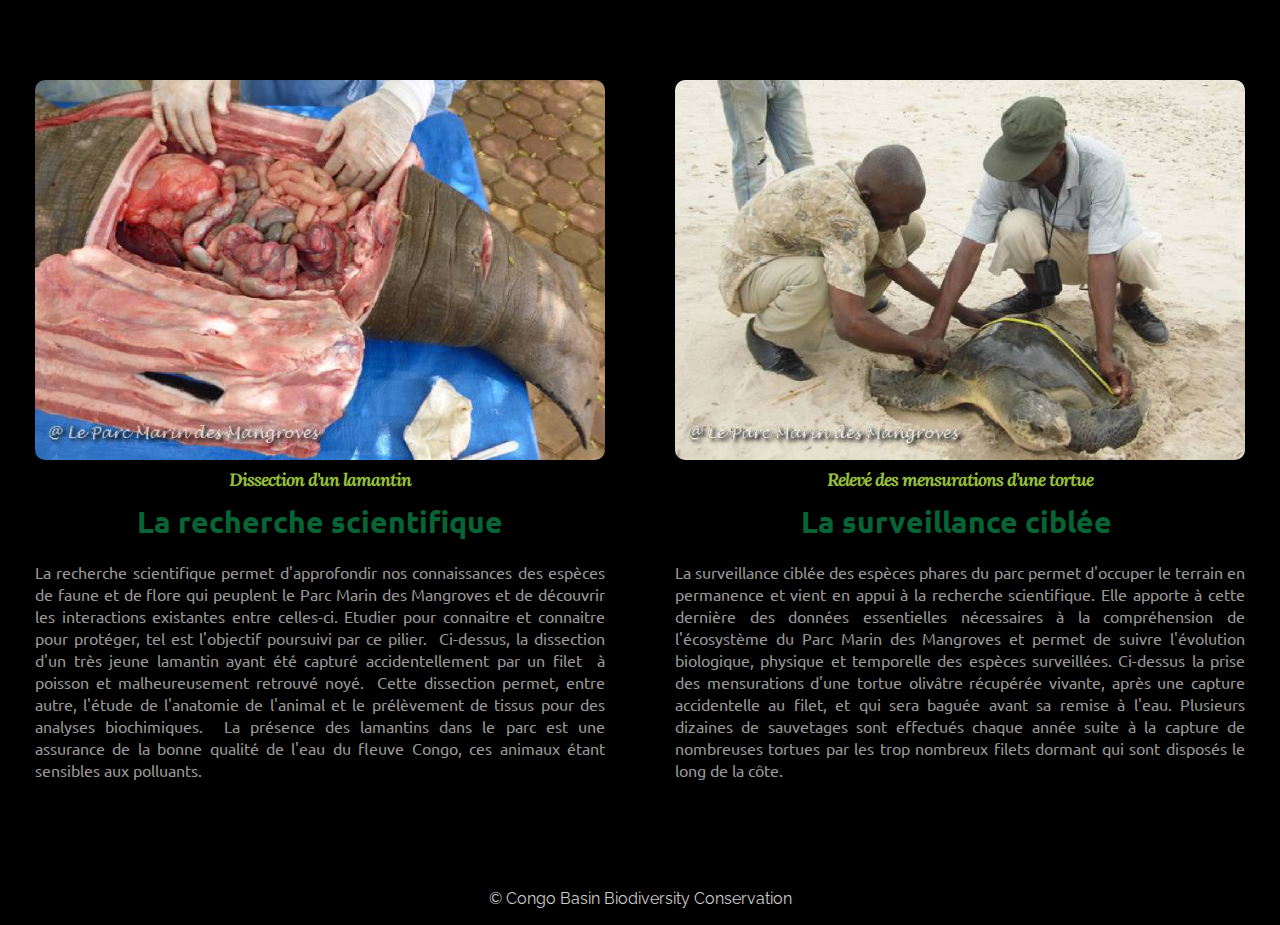
<file: page7.html>
<!DOCTYPE html>
<html>
<head>
  <!-- Site made with Mobirise Website Builder v3.12.1, https://mobirise.com -->
  <meta charset="UTF-8">
  <meta http-equiv="X-UA-Compatible" content="IE=edge">
  <meta name="generator" content="Mobirise v3.12.1, mobirise.com">
  <meta name="viewport" content="width=device-width, initial-scale=1">
  <link rel="shortcut icon" href="assets/images/favicon-gif-3-128x128-43.png" type="image/x-icon">
  <meta name="description" content="Web Page Builder Description">
  <title>Web Page Builder Title</title>
  <link rel="stylesheet" href="https://fonts.googleapis.com/css?family=Lora:400,700,400italic,700italic&amp;subset=latin">
  <link rel="stylesheet" href="https://fonts.googleapis.com/css?family=Montserrat:400,700">
  <link rel="stylesheet" href="https://fonts.googleapis.com/css?family=Raleway:100,100i,200,200i,300,300i,400,400i,500,500i,600,600i,700,700i,800,800i,900,900i">
  <link rel="stylesheet" href="assets/bootstrap-material-design-font/css/material.css">
  <link rel="stylesheet" href="assets/icons-mind/style.css">
  <link rel="stylesheet" href="assets/tether/tether.min.css">
  <link rel="stylesheet" href="assets/bootstrap/css/bootstrap.min.css">
  <link rel="stylesheet" href="assets/animate.css/animate.min.css">
  <link rel="stylesheet" href="assets/theme/css/style.css">
  <link rel="stylesheet" href="assets/mobirise3-blocks-plugin/css/style.css">
  <link rel="stylesheet" href="assets/mobirise/css/mbr-additional.css" type="text/css">
  
  
  
</head>
<body>
<section class="mbr-section mbr-section-nopadding extFeatures12" id="extFeatures12-kx" style="background-color: rgb(0, 0, 0); padding-top: 80px; padding-bottom: 80px;">

    
  <div class="container">
    <div class="row">
      <div class="mbr-cards-row row">
            <div class="mbr-cards-col col-xs-12 col-lg-6">
                <div class="wraper">
                <div class="container">
                  <div class="card cart-block">
                      <div class="card-img"><img src="assets/images/600x400-70-2014-11-07-11-13-58-2-1400x933-55-7.jpg" alt="Dissection d'un lamantin" title="dissection-lamantin-1"></div>
                      <div class="card-block" style="margin-top: -70px;">
                          <h3 class="card-number">01</h3>
                          <h4 class="card-title">Dissection d'un lamantin</h4>
                          <h5 class="card-subtitle">La recherche scientifique</h5>
                          <p class="card-text">La recherche scientifique permet d'approfondir nos connaissances des espèces de faune et de flore qui peuplent le Parc Marin des Mangroves et de découvrir les interactions existantes entre celles-ci.  Etudier pour connaitre et connaitre pour protéger, tel est l'objectif poursuivi par ce pilier. &nbsp;Ci-dessus, la dissection d'un très jeune lamantin ayant été capturé accidentellement par un filet &nbsp;à poisson et malheureusement retrouvé noyé. &nbsp;Cette dissection permet, entre autre, l'étude de l'anatomie de l'animal et le prélèvement de tissus pour des analyses biochimiques. &nbsp;La présence des lamantins dans le parc est une assurance de la bonne qualité de l'eau du fleuve Congo, ces animaux étant sensibles aux polluants.</p>
                          
                      </div>
                  </div>
                </div>
                </div>
            </div>
            <div class="mbr-cards-col col-xs-12 col-lg-6">
               <div class="wraper">
              <div class="container">
                <div class="card cart-block">
                    <div class="card-img"><img src="assets/images/600x400-70-2014-10-31-09-45-20-1400x933-40-6.jpg" alt="Relevé des mensurations d'une tortue" title="mesure-tortue-1"></div>
                    <div class="card-block" style="margin-top: -70px;">
                        <h3 class="card-number">02</h3>
                        <h4 class="card-title">Relevé des mensurations d'une tortue</h4>
                        <h5 class="card-subtitle">La surveillance ciblée&nbsp;</h5>
                        <p class="card-text">La surveillance ciblée des espèces phares du parc permet d'occuper le terrain en permanence et vient en appui à la recherche scientifique. Elle apporte à cette dernière des données essentielles nécessaires à la compréhension de l'écosystème du Parc Marin des Mangroves et permet de suivre l'évolution biologique, physique et temporelle des espèces surveillées.  Ci-dessus la prise des mensurations d'une tortue olivâtre récupérée vivante, après une capture accidentelle au filet, et qui sera baguée avant sa remise à l'eau.  Plusieurs dizaines de sauvetages sont effectués chaque année suite à la capture de nombreuses tortues par les trop nombreux filets dormant qui sont disposés le long de la côte.</p>
                        
                    </div>
                </div>
              </div>
              </div>
            </div>
            
            
    </div>
    </div>
  </div>
    
</section>

<section class="engine"><a rel="external" href="https://mobirise.com">Mobirise</a></section><footer class="mbr-small-footer mbr-section mbr-section-nopadding" id="footer1-kw" style="background-color: rgb(0, 0, 0); padding-top: 0.875rem; padding-bottom: 0.875rem;">
    
    <div class="container">
        <p class="text-xs-center">© Congo Basin Biodiversity Conservation</p>
    </div>
</footer>


  <script src="assets/web/assets/jquery/jquery.min.js"></script>
  <script src="assets/tether/tether.min.js"></script>
  <script src="assets/bootstrap/js/bootstrap.min.js"></script>
  <script src="assets/smooth-scroll/smooth-scroll.js"></script>
  <script src="assets/viewport-checker/jquery.viewportchecker.js"></script>
  <script src="assets/theme/js/script.js"></script>
  <script src="assets/mobirise3-blocks-plugin/js/script.js"></script>
  
  
  <input name="animation" type="hidden">
   <div id="scrollToTop" class="scrollToTop mbr-arrow-up"><a style="text-align: center;"><i class="mbr-arrow-up-icon"></i></a></div>
  </body>
</html>
</file>
<file: assets/bootstrap-material-design-font/css/material.css>
@font-face {
  font-family: 'Material-Design-Icons';
  src: url('../fonts/Material-Design-Icons.eot?3ocs8m');
  src: url('../fonts/Material-Design-Icons.eot?#iefix3ocs8m') format('embedded-opentype'), url('../fonts/Material-Design-Icons.woff?3ocs8m') format('woff'), url('../fonts/Material-Design-Icons.ttf?3ocs8m') format('truetype'), url('../fonts/Material-Design-Icons.svg?3ocs8m#Material-Design-Icons') format('svg');
  font-weight: normal;
  font-style: normal;
}
[class^="mdi-"],
[class*="mdi-"] {
  speak: none;
  display: inline-block;
  font-style: normal;
  font-variant:normal;
  font-weight:normal;
  /*font-size:24px;*/
  line-height:1;
  font-family:'Material-Design-Icons' !important;
  text-rendering: auto;
  
  -webkit-font-smoothing: antialiased;
  -moz-osx-font-smoothing: grayscale;
  -webkit-transform: translate(0, 0);
      -ms-transform: translate(0, 0);
          transform: translate(0, 0);
}
[class^="mdi-"]:before,
[class*="mdi-"]:before {
  display: inline-block;
  speak: none;
  text-decoration: inherit;
}
[class^="mdi-"].pull-left,
[class*="mdi-"].pull-left {
  margin-right: .3em;
}
[class^="mdi-"].pull-right,
[class*="mdi-"].pull-right {
  margin-left: .3em;
}
[class^="mdi-"].mdi-lg:before,
[class*="mdi-"].mdi-lg:before,
[class^="mdi-"].mdi-lg:after,
[class*="mdi-"].mdi-lg:after {
  font-size: 1.33333333em;
  line-height: 0.75em;
  vertical-align: -15%;
}
[class^="mdi-"].mdi-2x:before,
[class*="mdi-"].mdi-2x:before,
[class^="mdi-"].mdi-2x:after,
[class*="mdi-"].mdi-2x:after {
  font-size: 2em;
}
[class^="mdi-"].mdi-3x:before,
[class*="mdi-"].mdi-3x:before,
[class^="mdi-"].mdi-3x:after,
[class*="mdi-"].mdi-3x:after {
  font-size: 3em;
}
[class^="mdi-"].mdi-4x:before,
[class*="mdi-"].mdi-4x:before,
[class^="mdi-"].mdi-4x:after,
[class*="mdi-"].mdi-4x:after {
  font-size: 4em;
}
[class^="mdi-"].mdi-5x:before,
[class*="mdi-"].mdi-5x:before,
[class^="mdi-"].mdi-5x:after,
[class*="mdi-"].mdi-5x:after {
  font-size: 5em;
}
[class^="mdi-device-signal-cellular-"]:after,
[class^="mdi-device-battery-"]:after,
[class^="mdi-device-battery-charging-"]:after,
[class^="mdi-device-signal-cellular-connected-no-internet-"]:after,
[class^="mdi-device-signal-wifi-"]:after,
[class^="mdi-device-signal-wifi-statusbar-not-connected"]:after,
.mdi-device-network-wifi:after {
  opacity: .3;
  position: absolute;
  left: 0;
  top: 0;
  z-index: 1;
  display: inline-block;
  speak: none;
  text-decoration: inherit;
}
[class^="mdi-device-signal-cellular-"]:after {
  content: "\e758";
}
[class^="mdi-device-battery-"]:after {
  content: "\e735";
}
[class^="mdi-device-battery-charging-"]:after {
  content: "\e733";
}
[class^="mdi-device-signal-cellular-connected-no-internet-"]:after {
  content: "\e75d";
}
[class^="mdi-device-signal-wifi-"]:after,
.mdi-device-network-wifi:after {
  content: "\e765";
}
[class^="mdi-device-signal-wifi-statusbasr-not-connected"]:after {
  content: "\e8f7";
}
.mdi-device-signal-cellular-off:after,
.mdi-device-signal-cellular-null:after,
.mdi-device-signal-cellular-no-sim:after,
.mdi-device-signal-wifi-off:after,
.mdi-device-signal-wifi-4-bar:after,
.mdi-device-signal-cellular-4-bar:after,
.mdi-device-battery-alert:after,
.mdi-device-signal-cellular-connected-no-internet-4-bar:after,
.mdi-device-battery-std:after,
.mdi-device-battery-full .mdi-device-battery-unknown:after {
  content: "";
}
.mdi-fw {
  width: 1.28571429em;
  text-align: center;
}
.mdi-ul {
  padding-left: 0;
  margin-left: 2.14285714em;
  list-style-type: none;
}
.mdi-ul > li {
  position: relative;
}
.mdi-li {
  position: absolute;
  left: -2.14285714em;
  width: 2.14285714em;
  top: 0.14285714em;
  text-align: center;
}
.mdi-li.mdi-lg {
  left: -1.85714286em;
}
.mdi-border {
  padding: .2em .25em .15em;
  border: solid 0.08em #eeeeee;
  border-radius: .1em;
}
.mdi-spin {
  -webkit-animation: mdi-spin 2s infinite linear;
  animation: mdi-spin 2s infinite linear;
  -webkit-transform-origin: 50% 50%;
  -ms-transform-origin: 50% 50%;
      transform-origin: 50% 50%;
}
.mdi-pulse {
  -webkit-animation: mdi-spin 1s steps(8) infinite;
  animation: mdi-spin 1s steps(8) infinite;
  -webkit-transform-origin: 50% 50%;
  -ms-transform-origin: 50% 50%;
      transform-origin: 50% 50%;
}
@-webkit-keyframes mdi-spin {
  0% {
    -webkit-transform: rotate(0deg);
    transform: rotate(0deg);
  }
  100% {
    -webkit-transform: rotate(359deg);
    transform: rotate(359deg);
  }
}
@keyframes mdi-spin {
  0% {
    -webkit-transform: rotate(0deg);
    transform: rotate(0deg);
  }
  100% {
    -webkit-transform: rotate(359deg);
    transform: rotate(359deg);
  }
}
.mdi-rotate-90 {
  filter: progid:DXImageTransform.Microsoft.BasicImage(rotation=1);
  -webkit-transform: rotate(90deg);
  -ms-transform: rotate(90deg);
  transform: rotate(90deg);
}
.mdi-rotate-180 {
  filter: progid:DXImageTransform.Microsoft.BasicImage(rotation=2);
  -webkit-transform: rotate(180deg);
  -ms-transform: rotate(180deg);
  transform: rotate(180deg);
}
.mdi-rotate-270 {
  filter: progid:DXImageTransform.Microsoft.BasicImage(rotation=3);
  -webkit-transform: rotate(270deg);
  -ms-transform: rotate(270deg);
  transform: rotate(270deg);
}
.mdi-flip-horizontal {
  filter: progid:DXImageTransform.Microsoft.BasicImage(rotation=0, mirror=1);
  -webkit-transform: scale(-1, 1);
  -ms-transform: scale(-1, 1);
  transform: scale(-1, 1);
}
.mdi-flip-vertical {
  filter: progid:DXImageTransform.Microsoft.BasicImage(rotation=2, mirror=1);
  -webkit-transform: scale(1, -1);
  -ms-transform: scale(1, -1);
  transform: scale(1, -1);
}
:root .mdi-rotate-90,
:root .mdi-rotate-180,
:root .mdi-rotate-270,
:root .mdi-flip-horizontal,
:root .mdi-flip-vertical {
  -webkit-filter: none;
          filter: none;
}
.mdi-stack {
  position: relative;
  display: inline-block;
  width: 2em;
  height: 2em;
  line-height: 2em;
  vertical-align: middle;
}
.mdi-stack-1x,
.mdi-stack-2x {
  position: absolute;
  left: 0;
  width: 100%;
  text-align: center;
}
.mdi-stack-1x {
  line-height: inherit;
}
.mdi-stack-2x {
  font-size: 2em;
}
.mdi-inverse {
  color: #ffffff;
}
/* Start Icons */
.mdi-action-3d-rotation:before {
  content: "\e600";
}
.mdi-action-accessibility:before {
  content: "\e601";
}
.mdi-action-account-balance-wallet:before {
  content: "\e602";
}
.mdi-action-account-balance:before {
  content: "\e603";
}
.mdi-action-account-box:before {
  content: "\e604";
}
.mdi-action-account-child:before {
  content: "\e605";
}
.mdi-action-account-circle:before {
  content: "\e606";
}
.mdi-action-add-shopping-cart:before {
  content: "\e607";
}
.mdi-action-alarm-add:before {
  content: "\e608";
}
.mdi-action-alarm-off:before {
  content: "\e609";
}
.mdi-action-alarm-on:before {
  content: "\e60a";
}
.mdi-action-alarm:before {
  content: "\e60b";
}
.mdi-action-android:before {
  content: "\e60c";
}
.mdi-action-announcement:before {
  content: "\e60d";
}
.mdi-action-aspect-ratio:before {
  content: "\e60e";
}
.mdi-action-assessment:before {
  content: "\e60f";
}
.mdi-action-assignment-ind:before {
  content: "\e610";
}
.mdi-action-assignment-late:before {
  content: "\e611";
}
.mdi-action-assignment-return:before {
  content: "\e612";
}
.mdi-action-assignment-returned:before {
  content: "\e613";
}
.mdi-action-assignment-turned-in:before {
  content: "\e614";
}
.mdi-action-assignment:before {
  content: "\e615";
}
.mdi-action-autorenew:before {
  content: "\e616";
}
.mdi-action-backup:before {
  content: "\e617";
}
.mdi-action-book:before {
  content: "\e618";
}
.mdi-action-bookmark-outline:before {
  content: "\e619";
}
.mdi-action-bookmark:before {
  content: "\e61a";
}
.mdi-action-bug-report:before {
  content: "\e61b";
}
.mdi-action-cached:before {
  content: "\e61c";
}
.mdi-action-check-circle:before {
  content: "\e61d";
}
.mdi-action-class:before {
  content: "\e61e";
}
.mdi-action-credit-card:before {
  content: "\e61f";
}
.mdi-action-dashboard:before {
  content: "\e620";
}
.mdi-action-delete:before {
  content: "\e621";
}
.mdi-action-description:before {
  content: "\e622";
}
.mdi-action-dns:before {
  content: "\e623";
}
.mdi-action-done-all:before {
  content: "\e624";
}
.mdi-action-done:before {
  content: "\e625";
}
.mdi-action-event:before {
  content: "\e626";
}
.mdi-action-exit-to-app:before {
  content: "\e627";
}
.mdi-action-explore:before {
  content: "\e628";
}
.mdi-action-extension:before {
  content: "\e629";
}
.mdi-action-face-unlock:before {
  content: "\e62a";
}
.mdi-action-favorite-outline:before {
  content: "\e62b";
}
.mdi-action-favorite:before {
  content: "\e62c";
}
.mdi-action-find-in-page:before {
  content: "\e62d";
}
.mdi-action-find-replace:before {
  content: "\e62e";
}
.mdi-action-flip-to-back:before {
  content: "\e62f";
}
.mdi-action-flip-to-front:before {
  content: "\e630";
}
.mdi-action-get-app:before {
  content: "\e631";
}
.mdi-action-grade:before {
  content: "\e632";
}
.mdi-action-group-work:before {
  content: "\e633";
}
.mdi-action-help:before {
  content: "\e634";
}
.mdi-action-highlight-remove:before {
  content: "\e635";
}
.mdi-action-history:before {
  content: "\e636";
}
.mdi-action-home:before {
  content: "\e637";
}
.mdi-action-https:before {
  content: "\e638";
}
.mdi-action-info-outline:before {
  content: "\e639";
}
.mdi-action-info:before {
  content: "\e63a";
}
.mdi-action-input:before {
  content: "\e63b";
}
.mdi-action-invert-colors:before {
  content: "\e63c";
}
.mdi-action-label-outline:before {
  content: "\e63d";
}
.mdi-action-label:before {
  content: "\e63e";
}
.mdi-action-language:before {
  content: "\e63f";
}
.mdi-action-launch:before {
  content: "\e640";
}
.mdi-action-list:before {
  content: "\e641";
}
.mdi-action-lock-open:before {
  content: "\e642";
}
.mdi-action-lock-outline:before {
  content: "\e643";
}
.mdi-action-lock:before {
  content: "\e644";
}
.mdi-action-loyalty:before {
  content: "\e645";
}
.mdi-action-markunread-mailbox:before {
  content: "\e646";
}
.mdi-action-note-add:before {
  content: "\e647";
}
.mdi-action-open-in-browser:before {
  content: "\e648";
}
.mdi-action-open-in-new:before {
  content: "\e649";
}
.mdi-action-open-with:before {
  content: "\e64a";
}
.mdi-action-pageview:before {
  content: "\e64b";
}
.mdi-action-payment:before {
  content: "\e64c";
}
.mdi-action-perm-camera-mic:before {
  content: "\e64d";
}
.mdi-action-perm-contact-cal:before {
  content: "\e64e";
}
.mdi-action-perm-data-setting:before {
  content: "\e64f";
}
.mdi-action-perm-device-info:before {
  content: "\e650";
}
.mdi-action-perm-identity:before {
  content: "\e651";
}
.mdi-action-perm-media:before {
  content: "\e652";
}
.mdi-action-perm-phone-msg:before {
  content: "\e653";
}
.mdi-action-perm-scan-wifi:before {
  content: "\e654";
}
.mdi-action-picture-in-picture:before {
  content: "\e655";
}
.mdi-action-polymer:before {
  content: "\e656";
}
.mdi-action-print:before {
  content: "\e657";
}
.mdi-action-query-builder:before {
  content: "\e658";
}
.mdi-action-question-answer:before {
  content: "\e659";
}
.mdi-action-receipt:before {
  content: "\e65a";
}
.mdi-action-redeem:before {
  content: "\e65b";
}
.mdi-action-reorder:before {
  content: "\e65c";
}
.mdi-action-report-problem:before {
  content: "\e65d";
}
.mdi-action-restore:before {
  content: "\e65e";
}
.mdi-action-room:before {
  content: "\e65f";
}
.mdi-action-schedule:before {
  content: "\e660";
}
.mdi-action-search:before {
  content: "\e661";
}
.mdi-action-settings-applications:before {
  content: "\e662";
}
.mdi-action-settings-backup-restore:before {
  content: "\e663";
}
.mdi-action-settings-bluetooth:before {
  content: "\e664";
}
.mdi-action-settings-cell:before {
  content: "\e665";
}
.mdi-action-settings-display:before {
  content: "\e666";
}
.mdi-action-settings-ethernet:before {
  content: "\e667";
}
.mdi-action-settings-input-antenna:before {
  content: "\e668";
}
.mdi-action-settings-input-component:before {
  content: "\e669";
}
.mdi-action-settings-input-composite:before {
  content: "\e66a";
}
.mdi-action-settings-input-hdmi:before {
  content: "\e66b";
}
.mdi-action-settings-input-svideo:before {
  content: "\e66c";
}
.mdi-action-settings-overscan:before {
  content: "\e66d";
}
.mdi-action-settings-phone:before {
  content: "\e66e";
}
.mdi-action-settings-power:before {
  content: "\e66f";
}
.mdi-action-settings-remote:before {
  content: "\e670";
}
.mdi-action-settings-voice:before {
  content: "\e671";
}
.mdi-action-settings:before {
  content: "\e672";
}
.mdi-action-shop-two:before {
  content: "\e673";
}
.mdi-action-shop:before {
  content: "\e674";
}
.mdi-action-shopping-basket:before {
  content: "\e675";
}
.mdi-action-shopping-cart:before {
  content: "\e676";
}
.mdi-action-speaker-notes:before {
  content: "\e677";
}
.mdi-action-spellcheck:before {
  content: "\e678";
}
.mdi-action-star-rate:before {
  content: "\e679";
}
.mdi-action-stars:before {
  content: "\e67a";
}
.mdi-action-store:before {
  content: "\e67b";
}
.mdi-action-subject:before {
  content: "\e67c";
}
.mdi-action-supervisor-account:before {
  content: "\e67d";
}
.mdi-action-swap-horiz:before {
  content: "\e67e";
}
.mdi-action-swap-vert-circle:before {
  content: "\e67f";
}
.mdi-action-swap-vert:before {
  content: "\e680";
}
.mdi-action-system-update-tv:before {
  content: "\e681";
}
.mdi-action-tab-unselected:before {
  content: "\e682";
}
.mdi-action-tab:before {
  content: "\e683";
}
.mdi-action-theaters:before {
  content: "\e684";
}
.mdi-action-thumb-down:before {
  content: "\e685";
}
.mdi-action-thumb-up:before {
  content: "\e686";
}
.mdi-action-thumbs-up-down:before {
  content: "\e687";
}
.mdi-action-toc:before {
  content: "\e688";
}
.mdi-action-today:before {
  content: "\e689";
}
.mdi-action-track-changes:before {
  content: "\e68a";
}
.mdi-action-translate:before {
  content: "\e68b";
}
.mdi-action-trending-down:before {
  content: "\e68c";
}
.mdi-action-trending-neutral:before {
  content: "\e68d";
}
.mdi-action-trending-up:before {
  content: "\e68e";
}
.mdi-action-turned-in-not:before {
  content: "\e68f";
}
.mdi-action-turned-in:before {
  content: "\e690";
}
.mdi-action-verified-user:before {
  content: "\e691";
}
.mdi-action-view-agenda:before {
  content: "\e692";
}
.mdi-action-view-array:before {
  content: "\e693";
}
.mdi-action-view-carousel:before {
  content: "\e694";
}
.mdi-action-view-column:before {
  content: "\e695";
}
.mdi-action-view-day:before {
  content: "\e696";
}
.mdi-action-view-headline:before {
  content: "\e697";
}
.mdi-action-view-list:before {
  content: "\e698";
}
.mdi-action-view-module:before {
  content: "\e699";
}
.mdi-action-view-quilt:before {
  content: "\e69a";
}
.mdi-action-view-stream:before {
  content: "\e69b";
}
.mdi-action-view-week:before {
  content: "\e69c";
}
.mdi-action-visibility-off:before {
  content: "\e69d";
}
.mdi-action-visibility:before {
  content: "\e69e";
}
.mdi-action-wallet-giftcard:before {
  content: "\e69f";
}
.mdi-action-wallet-membership:before {
  content: "\e6a0";
}
.mdi-action-wallet-travel:before {
  content: "\e6a1";
}
.mdi-action-work:before {
  content: "\e6a2";
}
.mdi-alert-error:before {
  content: "\e6a3";
}
.mdi-alert-warning:before {
  content: "\e6a4";
}
.mdi-av-album:before {
  content: "\e6a5";
}
.mdi-av-closed-caption:before {
  content: "\e6a6";
}
.mdi-av-equalizer:before {
  content: "\e6a7";
}
.mdi-av-explicit:before {
  content: "\e6a8";
}
.mdi-av-fast-forward:before {
  content: "\e6a9";
}
.mdi-av-fast-rewind:before {
  content: "\e6aa";
}
.mdi-av-games:before {
  content: "\e6ab";
}
.mdi-av-hearing:before {
  content: "\e6ac";
}
.mdi-av-high-quality:before {
  content: "\e6ad";
}
.mdi-av-loop:before {
  content: "\e6ae";
}
.mdi-av-mic-none:before {
  content: "\e6af";
}
.mdi-av-mic-off:before {
  content: "\e6b0";
}
.mdi-av-mic:before {
  content: "\e6b1";
}
.mdi-av-movie:before {
  content: "\e6b2";
}
.mdi-av-my-library-add:before {
  content: "\e6b3";
}
.mdi-av-my-library-books:before {
  content: "\e6b4";
}
.mdi-av-my-library-music:before {
  content: "\e6b5";
}
.mdi-av-new-releases:before {
  content: "\e6b6";
}
.mdi-av-not-interested:before {
  content: "\e6b7";
}
.mdi-av-pause-circle-fill:before {
  content: "\e6b8";
}
.mdi-av-pause-circle-outline:before {
  content: "\e6b9";
}
.mdi-av-pause:before {
  content: "\e6ba";
}
.mdi-av-play-arrow:before {
  content: "\e6bb";
}
.mdi-av-play-circle-fill:before {
  content: "\e6bc";
}
.mdi-av-play-circle-outline:before {
  content: "\e6bd";
}
.mdi-av-play-shopping-bag:before {
  content: "\e6be";
}
.mdi-av-playlist-add:before {
  content: "\e6bf";
}
.mdi-av-queue-music:before {
  content: "\e6c0";
}
.mdi-av-queue:before {
  content: "\e6c1";
}
.mdi-av-radio:before {
  content: "\e6c2";
}
.mdi-av-recent-actors:before {
  content: "\e6c3";
}
.mdi-av-repeat-one:before {
  content: "\e6c4";
}
.mdi-av-repeat:before {
  content: "\e6c5";
}
.mdi-av-replay:before {
  content: "\e6c6";
}
.mdi-av-shuffle:before {
  content: "\e6c7";
}
.mdi-av-skip-next:before {
  content: "\e6c8";
}
.mdi-av-skip-previous:before {
  content: "\e6c9";
}
.mdi-av-snooze:before {
  content: "\e6ca";
}
.mdi-av-stop:before {
  content: "\e6cb";
}
.mdi-av-subtitles:before {
  content: "\e6cc";
}
.mdi-av-surround-sound:before {
  content: "\e6cd";
}
.mdi-av-timer:before {
  content: "\e6ce";
}
.mdi-av-video-collection:before {
  content: "\e6cf";
}
.mdi-av-videocam-off:before {
  content: "\e6d0";
}
.mdi-av-videocam:before {
  content: "\e6d1";
}
.mdi-av-volume-down:before {
  content: "\e6d2";
}
.mdi-av-volume-mute:before {
  content: "\e6d3";
}
.mdi-av-volume-off:before {
  content: "\e6d4";
}
.mdi-av-volume-up:before {
  content: "\e6d5";
}
.mdi-av-web:before {
  content: "\e6d6";
}
.mdi-communication-business:before {
  content: "\e6d7";
}
.mdi-communication-call-end:before {
  content: "\e6d8";
}
.mdi-communication-call-made:before {
  content: "\e6d9";
}
.mdi-communication-call-merge:before {
  content: "\e6da";
}
.mdi-communication-call-missed:before {
  content: "\e6db";
}
.mdi-communication-call-received:before {
  content: "\e6dc";
}
.mdi-communication-call-split:before {
  content: "\e6dd";
}
.mdi-communication-call:before {
  content: "\e6de";
}
.mdi-communication-chat:before {
  content: "\e6df";
}
.mdi-communication-clear-all:before {
  content: "\e6e0";
}
.mdi-communication-comment:before {
  content: "\e6e1";
}
.mdi-communication-contacts:before {
  content: "\e6e2";
}
.mdi-communication-dialer-sip:before {
  content: "\e6e3";
}
.mdi-communication-dialpad:before {
  content: "\e6e4";
}
.mdi-communication-dnd-on:before {
  content: "\e6e5";
}
.mdi-communication-email:before {
  content: "\e6e6";
}
.mdi-communication-forum:before {
  content: "\e6e7";
}
.mdi-communication-import-export:before {
  content: "\e6e8";
}
.mdi-communication-invert-colors-off:before {
  content: "\e6e9";
}
.mdi-communication-invert-colors-on:before {
  content: "\e6ea";
}
.mdi-communication-live-help:before {
  content: "\e6eb";
}
.mdi-communication-location-off:before {
  content: "\e6ec";
}
.mdi-communication-location-on:before {
  content: "\e6ed";
}
.mdi-communication-message:before {
  content: "\e6ee";
}
.mdi-communication-messenger:before {
  content: "\e6ef";
}
.mdi-communication-no-sim:before {
  content: "\e6f0";
}
.mdi-communication-phone:before {
  content: "\e6f1";
}
.mdi-communication-portable-wifi-off:before {
  content: "\e6f2";
}
.mdi-communication-quick-contacts-dialer:before {
  content: "\e6f3";
}
.mdi-communication-quick-contacts-mail:before {
  content: "\e6f4";
}
.mdi-communication-ring-volume:before {
  content: "\e6f5";
}
.mdi-communication-stay-current-landscape:before {
  content: "\e6f6";
}
.mdi-communication-stay-current-portrait:before {
  content: "\e6f7";
}
.mdi-communication-stay-primary-landscape:before {
  content: "\e6f8";
}
.mdi-communication-stay-primary-portrait:before {
  content: "\e6f9";
}
.mdi-communication-swap-calls:before {
  content: "\e6fa";
}
.mdi-communication-textsms:before {
  content: "\e6fb";
}
.mdi-communication-voicemail:before {
  content: "\e6fc";
}
.mdi-communication-vpn-key:before {
  content: "\e6fd";
}
.mdi-content-add-box:before {
  content: "\e6fe";
}
.mdi-content-add-circle-outline:before {
  content: "\e6ff";
}
.mdi-content-add-circle:before {
  content: "\e700";
}
.mdi-content-add:before {
  content: "\e701";
}
.mdi-content-archive:before {
  content: "\e702";
}
.mdi-content-backspace:before {
  content: "\e703";
}
.mdi-content-block:before {
  content: "\e704";
}
.mdi-content-clear:before {
  content: "\e705";
}
.mdi-content-content-copy:before {
  content: "\e706";
}
.mdi-content-content-cut:before {
  content: "\e707";
}
.mdi-content-content-paste:before {
  content: "\e708";
}
.mdi-content-create:before {
  content: "\e709";
}
.mdi-content-drafts:before {
  content: "\e70a";
}
.mdi-content-filter-list:before {
  content: "\e70b";
}
.mdi-content-flag:before {
  content: "\e70c";
}
.mdi-content-forward:before {
  content: "\e70d";
}
.mdi-content-gesture:before {
  content: "\e70e";
}
.mdi-content-inbox:before {
  content: "\e70f";
}
.mdi-content-link:before {
  content: "\e710";
}
.mdi-content-mail:before {
  content: "\e711";
}
.mdi-content-markunread:before {
  content: "\e712";
}
.mdi-content-redo:before {
  content: "\e713";
}
.mdi-content-remove-circle-outline:before {
  content: "\e714";
}
.mdi-content-remove-circle:before {
  content: "\e715";
}
.mdi-content-remove:before {
  content: "\e716";
}
.mdi-content-reply-all:before {
  content: "\e717";
}
.mdi-content-reply:before {
  content: "\e718";
}
.mdi-content-report:before {
  content: "\e719";
}
.mdi-content-save:before {
  content: "\e71a";
}
.mdi-content-select-all:before {
  content: "\e71b";
}
.mdi-content-send:before {
  content: "\e71c";
}
.mdi-content-sort:before {
  content: "\e71d";
}
.mdi-content-text-format:before {
  content: "\e71e";
}
.mdi-content-undo:before {
  content: "\e71f";
}
.mdi-editor-attach-file:before {
  content: "\e776";
}
.mdi-editor-attach-money:before {
  content: "\e777";
}
.mdi-editor-border-all:before {
  content: "\e778";
}
.mdi-editor-border-bottom:before {
  content: "\e779";
}
.mdi-editor-border-clear:before {
  content: "\e77a";
}
.mdi-editor-border-color:before {
  content: "\e77b";
}
.mdi-editor-border-horizontal:before {
  content: "\e77c";
}
.mdi-editor-border-inner:before {
  content: "\e77d";
}
.mdi-editor-border-left:before {
  content: "\e77e";
}
.mdi-editor-border-outer:before {
  content: "\e77f";
}
.mdi-editor-border-right:before {
  content: "\e780";
}
.mdi-editor-border-style:before {
  content: "\e781";
}
.mdi-editor-border-top:before {
  content: "\e782";
}
.mdi-editor-border-vertical:before {
  content: "\e783";
}
.mdi-editor-format-align-center:before {
  content: "\e784";
}
.mdi-editor-format-align-justify:before {
  content: "\e785";
}
.mdi-editor-format-align-left:before {
  content: "\e786";
}
.mdi-editor-format-align-right:before {
  content: "\e787";
}
.mdi-editor-format-bold:before {
  content: "\e788";
}
.mdi-editor-format-clear:before {
  content: "\e789";
}
.mdi-editor-format-color-fill:before {
  content: "\e78a";
}
.mdi-editor-format-color-reset:before {
  content: "\e78b";
}
.mdi-editor-format-color-text:before {
  content: "\e78c";
}
.mdi-editor-format-indent-decrease:before {
  content: "\e78d";
}
.mdi-editor-format-indent-increase:before {
  content: "\e78e";
}
.mdi-editor-format-italic:before {
  content: "\e78f";
}
.mdi-editor-format-line-spacing:before {
  content: "\e790";
}
.mdi-editor-format-list-bulleted:before {
  content: "\e791";
}
.mdi-editor-format-list-numbered:before {
  content: "\e792";
}
.mdi-editor-format-paint:before {
  content: "\e793";
}
.mdi-editor-format-quote:before {
  content: "\e794";
}
.mdi-editor-format-size:before {
  content: "\e795";
}
.mdi-editor-format-strikethrough:before {
  content: "\e796";
}
.mdi-editor-format-textdirection-l-to-r:before {
  content: "\e797";
}
.mdi-editor-format-textdirection-r-to-l:before {
  content: "\e798";
}
.mdi-editor-format-underline:before {
  content: "\e799";
}
.mdi-editor-functions:before {
  content: "\e79a";
}
.mdi-editor-insert-chart:before {
  content: "\e79b";
}
.mdi-editor-insert-comment:before {
  content: "\e79c";
}
.mdi-editor-insert-drive-file:before {
  content: "\e79d";
}
.mdi-editor-insert-emoticon:before {
  content: "\e79e";
}
.mdi-editor-insert-invitation:before {
  content: "\e79f";
}
.mdi-editor-insert-link:before {
  content: "\e7a0";
}
.mdi-editor-insert-photo:before {
  content: "\e7a1";
}
.mdi-editor-merge-type:before {
  content: "\e7a2";
}
.mdi-editor-mode-comment:before {
  content: "\e7a3";
}
.mdi-editor-mode-edit:before {
  content: "\e7a4";
}
.mdi-editor-publish:before {
  content: "\e7a5";
}
.mdi-editor-vertical-align-bottom:before {
  content: "\e7a6";
}
.mdi-editor-vertical-align-center:before {
  content: "\e7a7";
}
.mdi-editor-vertical-align-top:before {
  content: "\e7a8";
}
.mdi-editor-wrap-text:before {
  content: "\e7a9";
}
.mdi-file-attachment:before {
  content: "\e7aa";
}
.mdi-file-cloud-circle:before {
  content: "\e7ab";
}
.mdi-file-cloud-done:before {
  content: "\e7ac";
}
.mdi-file-cloud-download:before {
  content: "\e7ad";
}
.mdi-file-cloud-off:before {
  content: "\e7ae";
}
.mdi-file-cloud-queue:before {
  content: "\e7af";
}
.mdi-file-cloud-upload:before {
  content: "\e7b0";
}
.mdi-file-cloud:before {
  content: "\e7b1";
}
.mdi-file-file-download:before {
  content: "\e7b2";
}
.mdi-file-file-upload:before {
  content: "\e7b3";
}
.mdi-file-folder-open:before {
  content: "\e7b4";
}
.mdi-file-folder-shared:before {
  content: "\e7b5";
}
.mdi-file-folder:before {
  content: "\e7b6";
}
.mdi-device-access-alarm:before {
  content: "\e720";
}
.mdi-device-access-alarms:before {
  content: "\e721";
}
.mdi-device-access-time:before {
  content: "\e722";
}
.mdi-device-add-alarm:before {
  content: "\e723";
}
.mdi-device-airplanemode-off:before {
  content: "\e724";
}
.mdi-device-airplanemode-on:before {
  content: "\e725";
}
.mdi-device-battery-20:before {
  content: "\e726";
}
.mdi-device-battery-30:before {
  content: "\e727";
}
.mdi-device-battery-50:before {
  content: "\e728";
}
.mdi-device-battery-60:before {
  content: "\e729";
}
.mdi-device-battery-80:before {
  content: "\e72a";
}
.mdi-device-battery-90:before {
  content: "\e72b";
}
.mdi-device-battery-alert:before {
  content: "\e72c";
}
.mdi-device-battery-charging-20:before {
  content: "\e72d";
}
.mdi-device-battery-charging-30:before {
  content: "\e72e";
}
.mdi-device-battery-charging-50:before {
  content: "\e72f";
}
.mdi-device-battery-charging-60:before {
  content: "\e730";
}
.mdi-device-battery-charging-80:before {
  content: "\e731";
}
.mdi-device-battery-charging-90:before {
  content: "\e732";
}
.mdi-device-battery-charging-full:before {
  content: "\e733";
}
.mdi-device-battery-full:before {
  content: "\e734";
}
.mdi-device-battery-std:before {
  content: "\e735";
}
.mdi-device-battery-unknown:before {
  content: "\e736";
}
.mdi-device-bluetooth-connected:before {
  content: "\e737";
}
.mdi-device-bluetooth-disabled:before {
  content: "\e738";
}
.mdi-device-bluetooth-searching:before {
  content: "\e739";
}
.mdi-device-bluetooth:before {
  content: "\e73a";
}
.mdi-device-brightness-auto:before {
  content: "\e73b";
}
.mdi-device-brightness-high:before {
  content: "\e73c";
}
.mdi-device-brightness-low:before {
  content: "\e73d";
}
.mdi-device-brightness-medium:before {
  content: "\e73e";
}
.mdi-device-data-usage:before {
  content: "\e73f";
}
.mdi-device-developer-mode:before {
  content: "\e740";
}
.mdi-device-devices:before {
  content: "\e741";
}
.mdi-device-dvr:before {
  content: "\e742";
}
.mdi-device-gps-fixed:before {
  content: "\e743";
}
.mdi-device-gps-not-fixed:before {
  content: "\e744";
}
.mdi-device-gps-off:before {
  content: "\e745";
}
.mdi-device-location-disabled:before {
  content: "\e746";
}
.mdi-device-location-searching:before {
  content: "\e747";
}
.mdi-device-multitrack-audio:before {
  content: "\e748";
}
.mdi-device-network-cell:before {
  content: "\e749";
}
.mdi-device-network-wifi:before {
  content: "\e74a";
}
.mdi-device-nfc:before {
  content: "\e74b";
}
.mdi-device-now-wallpaper:before {
  content: "\e74c";
}
.mdi-device-now-widgets:before {
  content: "\e74d";
}
.mdi-device-screen-lock-landscape:before {
  content: "\e74e";
}
.mdi-device-screen-lock-portrait:before {
  content: "\e74f";
}
.mdi-device-screen-lock-rotation:before {
  content: "\e750";
}
.mdi-device-screen-rotation:before {
  content: "\e751";
}
.mdi-device-sd-storage:before {
  content: "\e752";
}
.mdi-device-settings-system-daydream:before {
  content: "\e753";
}
.mdi-device-signal-cellular-0-bar:before {
  content: "\e754";
}
.mdi-device-signal-cellular-1-bar:before {
  content: "\e755";
}
.mdi-device-signal-cellular-2-bar:before {
  content: "\e756";
}
.mdi-device-signal-cellular-3-bar:before {
  content: "\e757";
}
.mdi-device-signal-cellular-4-bar:before {
  content: "\e758";
}
.mdi-signal-wifi-statusbar-connected-no-internet-after:before {
  content: "\e8f6";
}
.mdi-device-signal-cellular-connected-no-internet-0-bar:before {
  content: "\e759";
}
.mdi-device-signal-cellular-connected-no-internet-1-bar:before {
  content: "\e75a";
}
.mdi-device-signal-cellular-connected-no-internet-2-bar:before {
  content: "\e75b";
}
.mdi-device-signal-cellular-connected-no-internet-3-bar:before {
  content: "\e75c";
}
.mdi-device-signal-cellular-connected-no-internet-4-bar:before {
  content: "\e75d";
}
.mdi-device-signal-cellular-no-sim:before {
  content: "\e75e";
}
.mdi-device-signal-cellular-null:before {
  content: "\e75f";
}
.mdi-device-signal-cellular-off:before {
  content: "\e760";
}
.mdi-device-signal-wifi-0-bar:before {
  content: "\e761";
}
.mdi-device-signal-wifi-1-bar:before {
  content: "\e762";
}
.mdi-device-signal-wifi-2-bar:before {
  content: "\e763";
}
.mdi-device-signal-wifi-3-bar:before {
  content: "\e764";
}
.mdi-device-signal-wifi-4-bar:before {
  content: "\e765";
}
.mdi-device-signal-wifi-off:before {
  content: "\e766";
}
.mdi-device-signal-wifi-statusbar-1-bar:before {
  content: "\e767";
}
.mdi-device-signal-wifi-statusbar-2-bar:before {
  content: "\e768";
}
.mdi-device-signal-wifi-statusbar-3-bar:before {
  content: "\e769";
}
.mdi-device-signal-wifi-statusbar-4-bar:before {
  content: "\e76a";
}
.mdi-device-signal-wifi-statusbar-connected-no-internet-:before {
  content: "\e76b";
}
.mdi-device-signal-wifi-statusbar-connected-no-internet:before {
  content: "\e76f";
}
.mdi-device-signal-wifi-statusbar-connected-no-internet-2:before {
  content: "\e76c";
}
.mdi-device-signal-wifi-statusbar-connected-no-internet-3:before {
  content: "\e76d";
}
.mdi-device-signal-wifi-statusbar-connected-no-internet-4:before {
  content: "\e76e";
}
.mdi-signal-wifi-statusbar-not-connected-after:before {
  content: "\e8f7";
}
.mdi-device-signal-wifi-statusbar-not-connected:before {
  content: "\e770";
}
.mdi-device-signal-wifi-statusbar-null:before {
  content: "\e771";
}
.mdi-device-storage:before {
  content: "\e772";
}
.mdi-device-usb:before {
  content: "\e773";
}
.mdi-device-wifi-lock:before {
  content: "\e774";
}
.mdi-device-wifi-tethering:before {
  content: "\e775";
}
.mdi-hardware-cast-connected:before {
  content: "\e7b7";
}
.mdi-hardware-cast:before {
  content: "\e7b8";
}
.mdi-hardware-computer:before {
  content: "\e7b9";
}
.mdi-hardware-desktop-mac:before {
  content: "\e7ba";
}
.mdi-hardware-desktop-windows:before {
  content: "\e7bb";
}
.mdi-hardware-dock:before {
  content: "\e7bc";
}
.mdi-hardware-gamepad:before {
  content: "\e7bd";
}
.mdi-hardware-headset-mic:before {
  content: "\e7be";
}
.mdi-hardware-headset:before {
  content: "\e7bf";
}
.mdi-hardware-keyboard-alt:before {
  content: "\e7c0";
}
.mdi-hardware-keyboard-arrow-down:before {
  content: "\e7c1";
}
.mdi-hardware-keyboard-arrow-left:before {
  content: "\e7c2";
}
.mdi-hardware-keyboard-arrow-right:before {
  content: "\e7c3";
}
.mdi-hardware-keyboard-arrow-up:before {
  content: "\e7c4";
}
.mdi-hardware-keyboard-backspace:before {
  content: "\e7c5";
}
.mdi-hardware-keyboard-capslock:before {
  content: "\e7c6";
}
.mdi-hardware-keyboard-control:before {
  content: "\e7c7";
}
.mdi-hardware-keyboard-hide:before {
  content: "\e7c8";
}
.mdi-hardware-keyboard-return:before {
  content: "\e7c9";
}
.mdi-hardware-keyboard-tab:before {
  content: "\e7ca";
}
.mdi-hardware-keyboard-voice:before {
  content: "\e7cb";
}
.mdi-hardware-keyboard:before {
  content: "\e7cc";
}
.mdi-hardware-laptop-chromebook:before {
  content: "\e7cd";
}
.mdi-hardware-laptop-mac:before {
  content: "\e7ce";
}
.mdi-hardware-laptop-windows:before {
  content: "\e7cf";
}
.mdi-hardware-laptop:before {
  content: "\e7d0";
}
.mdi-hardware-memory:before {
  content: "\e7d1";
}
.mdi-hardware-mouse:before {
  content: "\e7d2";
}
.mdi-hardware-phone-android:before {
  content: "\e7d3";
}
.mdi-hardware-phone-iphone:before {
  content: "\e7d4";
}
.mdi-hardware-phonelink-off:before {
  content: "\e7d5";
}
.mdi-hardware-phonelink:before {
  content: "\e7d6";
}
.mdi-hardware-security:before {
  content: "\e7d7";
}
.mdi-hardware-sim-card:before {
  content: "\e7d8";
}
.mdi-hardware-smartphone:before {
  content: "\e7d9";
}
.mdi-hardware-speaker:before {
  content: "\e7da";
}
.mdi-hardware-tablet-android:before {
  content: "\e7db";
}
.mdi-hardware-tablet-mac:before {
  content: "\e7dc";
}
.mdi-hardware-tablet:before {
  content: "\e7dd";
}
.mdi-hardware-tv:before {
  content: "\e7de";
}
.mdi-hardware-watch:before {
  content: "\e7df";
}
.mdi-image-add-to-photos:before {
  content: "\e7e0";
}
.mdi-image-adjust:before {
  content: "\e7e1";
}
.mdi-image-assistant-photo:before {
  content: "\e7e2";
}
.mdi-image-audiotrack:before {
  content: "\e7e3";
}
.mdi-image-blur-circular:before {
  content: "\e7e4";
}
.mdi-image-blur-linear:before {
  content: "\e7e5";
}
.mdi-image-blur-off:before {
  content: "\e7e6";
}
.mdi-image-blur-on:before {
  content: "\e7e7";
}
.mdi-image-brightness-1:before {
  content: "\e7e8";
}
.mdi-image-brightness-2:before {
  content: "\e7e9";
}
.mdi-image-brightness-3:before {
  content: "\e7ea";
}
.mdi-image-brightness-4:before {
  content: "\e7eb";
}
.mdi-image-brightness-5:before {
  content: "\e7ec";
}
.mdi-image-brightness-6:before {
  content: "\e7ed";
}
.mdi-image-brightness-7:before {
  content: "\e7ee";
}
.mdi-image-brush:before {
  content: "\e7ef";
}
.mdi-image-camera-alt:before {
  content: "\e7f0";
}
.mdi-image-camera-front:before {
  content: "\e7f1";
}
.mdi-image-camera-rear:before {
  content: "\e7f2";
}
.mdi-image-camera-roll:before {
  content: "\e7f3";
}
.mdi-image-camera:before {
  content: "\e7f4";
}
.mdi-image-center-focus-strong:before {
  content: "\e7f5";
}
.mdi-image-center-focus-weak:before {
  content: "\e7f6";
}
.mdi-image-collections:before {
  content: "\e7f7";
}
.mdi-image-color-lens:before {
  content: "\e7f8";
}
.mdi-image-colorize:before {
  content: "\e7f9";
}
.mdi-image-compare:before {
  content: "\e7fa";
}
.mdi-image-control-point-duplicate:before {
  content: "\e7fb";
}
.mdi-image-control-point:before {
  content: "\e7fc";
}
.mdi-image-crop-3-2:before {
  content: "\e7fd";
}
.mdi-image-crop-5-4:before {
  content: "\e7fe";
}
.mdi-image-crop-7-5:before {
  content: "\e7ff";
}
.mdi-image-crop-16-9:before {
  content: "\e800";
}
.mdi-image-crop-din:before {
  content: "\e801";
}
.mdi-image-crop-free:before {
  content: "\e802";
}
.mdi-image-crop-landscape:before {
  content: "\e803";
}
.mdi-image-crop-original:before {
  content: "\e804";
}
.mdi-image-crop-portrait:before {
  content: "\e805";
}
.mdi-image-crop-square:before {
  content: "\e806";
}
.mdi-image-crop:before {
  content: "\e807";
}
.mdi-image-dehaze:before {
  content: "\e808";
}
.mdi-image-details:before {
  content: "\e809";
}
.mdi-image-edit:before {
  content: "\e80a";
}
.mdi-image-exposure-minus-1:before {
  content: "\e80b";
}
.mdi-image-exposure-minus-2:before {
  content: "\e80c";
}
.mdi-image-exposure-plus-1:before {
  content: "\e80d";
}
.mdi-image-exposure-plus-2:before {
  content: "\e80e";
}
.mdi-image-exposure-zero:before {
  content: "\e80f";
}
.mdi-image-exposure:before {
  content: "\e810";
}
.mdi-image-filter-1:before {
  content: "\e811";
}
.mdi-image-filter-2:before {
  content: "\e812";
}
.mdi-image-filter-3:before {
  content: "\e813";
}
.mdi-image-filter-4:before {
  content: "\e814";
}
.mdi-image-filter-5:before {
  content: "\e815";
}
.mdi-image-filter-6:before {
  content: "\e816";
}
.mdi-image-filter-7:before {
  content: "\e817";
}
.mdi-image-filter-8:before {
  content: "\e818";
}
.mdi-image-filter-9-plus:before {
  content: "\e819";
}
.mdi-image-filter-9:before {
  content: "\e81a";
}
.mdi-image-filter-b-and-w:before {
  content: "\e81b";
}
.mdi-image-filter-center-focus:before {
  content: "\e81c";
}
.mdi-image-filter-drama:before {
  content: "\e81d";
}
.mdi-image-filter-frames:before {
  content: "\e81e";
}
.mdi-image-filter-hdr:before {
  content: "\e81f";
}
.mdi-image-filter-none:before {
  content: "\e820";
}
.mdi-image-filter-tilt-shift:before {
  content: "\e821";
}
.mdi-image-filter-vintage:before {
  content: "\e822";
}
.mdi-image-filter:before {
  content: "\e823";
}
.mdi-image-flare:before {
  content: "\e824";
}
.mdi-image-flash-auto:before {
  content: "\e825";
}
.mdi-image-flash-off:before {
  content: "\e826";
}
.mdi-image-flash-on:before {
  content: "\e827";
}
.mdi-image-flip:before {
  content: "\e828";
}
.mdi-image-gradient:before {
  content: "\e829";
}
.mdi-image-grain:before {
  content: "\e82a";
}
.mdi-image-grid-off:before {
  content: "\e82b";
}
.mdi-image-grid-on:before {
  content: "\e82c";
}
.mdi-image-hdr-off:before {
  content: "\e82d";
}
.mdi-image-hdr-on:before {
  content: "\e82e";
}
.mdi-image-hdr-strong:before {
  content: "\e82f";
}
.mdi-image-hdr-weak:before {
  content: "\e830";
}
.mdi-image-healing:before {
  content: "\e831";
}
.mdi-image-image-aspect-ratio:before {
  content: "\e832";
}
.mdi-image-image:before {
  content: "\e833";
}
.mdi-image-iso:before {
  content: "\e834";
}
.mdi-image-landscape:before {
  content: "\e835";
}
.mdi-image-leak-add:before {
  content: "\e836";
}
.mdi-image-leak-remove:before {
  content: "\e837";
}
.mdi-image-lens:before {
  content: "\e838";
}
.mdi-image-looks-3:before {
  content: "\e839";
}
.mdi-image-looks-4:before {
  content: "\e83a";
}
.mdi-image-looks-5:before {
  content: "\e83b";
}
.mdi-image-looks-6:before {
  content: "\e83c";
}
.mdi-image-looks-one:before {
  content: "\e83d";
}
.mdi-image-looks-two:before {
  content: "\e83e";
}
.mdi-image-looks:before {
  content: "\e83f";
}
.mdi-image-loupe:before {
  content: "\e840";
}
.mdi-image-movie-creation:before {
  content: "\e841";
}
.mdi-image-nature-people:before {
  content: "\e842";
}
.mdi-image-nature:before {
  content: "\e843";
}
.mdi-image-navigate-before:before {
  content: "\e844";
}
.mdi-image-navigate-next:before {
  content: "\e845";
}
.mdi-image-palette:before {
  content: "\e846";
}
.mdi-image-panorama-fisheye:before {
  content: "\e847";
}
.mdi-image-panorama-horizontal:before {
  content: "\e848";
}
.mdi-image-panorama-vertical:before {
  content: "\e849";
}
.mdi-image-panorama-wide-angle:before {
  content: "\e84a";
}
.mdi-image-panorama:before {
  content: "\e84b";
}
.mdi-image-photo-album:before {
  content: "\e84c";
}
.mdi-image-photo-camera:before {
  content: "\e84d";
}
.mdi-image-photo-library:before {
  content: "\e84e";
}
.mdi-image-photo:before {
  content: "\e84f";
}
.mdi-image-portrait:before {
  content: "\e850";
}
.mdi-image-remove-red-eye:before {
  content: "\e851";
}
.mdi-image-rotate-left:before {
  content: "\e852";
}
.mdi-image-rotate-right:before {
  content: "\e853";
}
.mdi-image-slideshow:before {
  content: "\e854";
}
.mdi-image-straighten:before {
  content: "\e855";
}
.mdi-image-style:before {
  content: "\e856";
}
.mdi-image-switch-camera:before {
  content: "\e857";
}
.mdi-image-switch-video:before {
  content: "\e858";
}
.mdi-image-tag-faces:before {
  content: "\e859";
}
.mdi-image-texture:before {
  content: "\e85a";
}
.mdi-image-timelapse:before {
  content: "\e85b";
}
.mdi-image-timer-3:before {
  content: "\e85c";
}
.mdi-image-timer-10:before {
  content: "\e85d";
}
.mdi-image-timer-auto:before {
  content: "\e85e";
}
.mdi-image-timer-off:before {
  content: "\e85f";
}
.mdi-image-timer:before {
  content: "\e860";
}
.mdi-image-tonality:before {
  content: "\e861";
}
.mdi-image-transform:before {
  content: "\e862";
}
.mdi-image-tune:before {
  content: "\e863";
}
.mdi-image-wb-auto:before {
  content: "\e864";
}
.mdi-image-wb-cloudy:before {
  content: "\e865";
}
.mdi-image-wb-incandescent:before {
  content: "\e866";
}
.mdi-image-wb-irradescent:before {
  content: "\e867";
}
.mdi-image-wb-sunny:before {
  content: "\e868";
}
.mdi-maps-beenhere:before {
  content: "\e869";
}
.mdi-maps-directions-bike:before {
  content: "\e86a";
}
.mdi-maps-directions-bus:before {
  content: "\e86b";
}
.mdi-maps-directions-car:before {
  content: "\e86c";
}
.mdi-maps-directions-ferry:before {
  content: "\e86d";
}
.mdi-maps-directions-subway:before {
  content: "\e86e";
}
.mdi-maps-directions-train:before {
  content: "\e86f";
}
.mdi-maps-directions-transit:before {
  content: "\e870";
}
.mdi-maps-directions-walk:before {
  content: "\e871";
}
.mdi-maps-directions:before {
  content: "\e872";
}
.mdi-maps-flight:before {
  content: "\e873";
}
.mdi-maps-hotel:before {
  content: "\e874";
}
.mdi-maps-layers-clear:before {
  content: "\e875";
}
.mdi-maps-layers:before {
  content: "\e876";
}
.mdi-maps-local-airport:before {
  content: "\e877";
}
.mdi-maps-local-atm:before {
  content: "\e878";
}
.mdi-maps-local-attraction:before {
  content: "\e879";
}
.mdi-maps-local-bar:before {
  content: "\e87a";
}
.mdi-maps-local-cafe:before {
  content: "\e87b";
}
.mdi-maps-local-car-wash:before {
  content: "\e87c";
}
.mdi-maps-local-convenience-store:before {
  content: "\e87d";
}
.mdi-maps-local-drink:before {
  content: "\e87e";
}
.mdi-maps-local-florist:before {
  content: "\e87f";
}
.mdi-maps-local-gas-station:before {
  content: "\e880";
}
.mdi-maps-local-grocery-store:before {
  content: "\e881";
}
.mdi-maps-local-hospital:before {
  content: "\e882";
}
.mdi-maps-local-hotel:before {
  content: "\e883";
}
.mdi-maps-local-laundry-service:before {
  content: "\e884";
}
.mdi-maps-local-library:before {
  content: "\e885";
}
.mdi-maps-local-mall:before {
  content: "\e886";
}
.mdi-maps-local-movies:before {
  content: "\e887";
}
.mdi-maps-local-offer:before {
  content: "\e888";
}
.mdi-maps-local-parking:before {
  content: "\e889";
}
.mdi-maps-local-pharmacy:before {
  content: "\e88a";
}
.mdi-maps-local-phone:before {
  content: "\e88b";
}
.mdi-maps-local-pizza:before {
  content: "\e88c";
}
.mdi-maps-local-play:before {
  content: "\e88d";
}
.mdi-maps-local-post-office:before {
  content: "\e88e";
}
.mdi-maps-local-print-shop:before {
  content: "\e88f";
}
.mdi-maps-local-restaurant:before {
  content: "\e890";
}
.mdi-maps-local-see:before {
  content: "\e891";
}
.mdi-maps-local-shipping:before {
  content: "\e892";
}
.mdi-maps-local-taxi:before {
  content: "\e893";
}
.mdi-maps-location-history:before {
  content: "\e894";
}
.mdi-maps-map:before {
  content: "\e895";
}
.mdi-maps-my-location:before {
  content: "\e896";
}
.mdi-maps-navigation:before {
  content: "\e897";
}
.mdi-maps-pin-drop:before {
  content: "\e898";
}
.mdi-maps-place:before {
  content: "\e899";
}
.mdi-maps-rate-review:before {
  content: "\e89a";
}
.mdi-maps-restaurant-menu:before {
  content: "\e89b";
}
.mdi-maps-satellite:before {
  content: "\e89c";
}
.mdi-maps-store-mall-directory:before {
  content: "\e89d";
}
.mdi-maps-terrain:before {
  content: "\e89e";
}
.mdi-maps-traffic:before {
  content: "\e89f";
}
.mdi-navigation-apps:before {
  content: "\e8a0";
}
.mdi-navigation-arrow-back:before {
  content: "\e8a1";
}
.mdi-navigation-arrow-drop-down-circle:before {
  content: "\e8a2";
}
.mdi-navigation-arrow-drop-down:before {
  content: "\e8a3";
}
.mdi-navigation-arrow-drop-up:before {
  content: "\e8a4";
}
.mdi-navigation-arrow-forward:before {
  content: "\e8a5";
}
.mdi-navigation-cancel:before {
  content: "\e8a6";
}
.mdi-navigation-check:before {
  content: "\e8a7";
}
.mdi-navigation-chevron-left:before {
  content: "\e8a8";
}
.mdi-navigation-chevron-right:before {
  content: "\e8a9";
}
.mdi-navigation-close:before {
  content: "\e8aa";
}
.mdi-navigation-expand-less:before {
  content: "\e8ab";
}
.mdi-navigation-expand-more:before {
  content: "\e8ac";
}
.mdi-navigation-fullscreen-exit:before {
  content: "\e8ad";
}
.mdi-navigation-fullscreen:before {
  content: "\e8ae";
}
.mdi-navigation-menu:before {
  content: "\e8af";
}
.mdi-navigation-more-horiz:before {
  content: "\e8b0";
}
.mdi-navigation-more-vert:before {
  content: "\e8b1";
}
.mdi-navigation-refresh:before {
  content: "\e8b2";
}
.mdi-navigation-unfold-less:before {
  content: "\e8b3";
}
.mdi-navigation-unfold-more:before {
  content: "\e8b4";
}
.mdi-notification-adb:before {
  content: "\e8b5";
}
.mdi-notification-bluetooth-audio:before {
  content: "\e8b6";
}
.mdi-notification-disc-full:before {
  content: "\e8b7";
}
.mdi-notification-dnd-forwardslash:before {
  content: "\e8b8";
}
.mdi-notification-do-not-disturb:before {
  content: "\e8b9";
}
.mdi-notification-drive-eta:before {
  content: "\e8ba";
}
.mdi-notification-event-available:before {
  content: "\e8bb";
}
.mdi-notification-event-busy:before {
  content: "\e8bc";
}
.mdi-notification-event-note:before {
  content: "\e8bd";
}
.mdi-notification-folder-special:before {
  content: "\e8be";
}
.mdi-notification-mms:before {
  content: "\e8bf";
}
.mdi-notification-more:before {
  content: "\e8c0";
}
.mdi-notification-network-locked:before {
  content: "\e8c1";
}
.mdi-notification-phone-bluetooth-speaker:before {
  content: "\e8c2";
}
.mdi-notification-phone-forwarded:before {
  content: "\e8c3";
}
.mdi-notification-phone-in-talk:before {
  content: "\e8c4";
}
.mdi-notification-phone-locked:before {
  content: "\e8c5";
}
.mdi-notification-phone-missed:before {
  content: "\e8c6";
}
.mdi-notification-phone-paused:before {
  content: "\e8c7";
}
.mdi-notification-play-download:before {
  content: "\e8c8";
}
.mdi-notification-play-install:before {
  content: "\e8c9";
}
.mdi-notification-sd-card:before {
  content: "\e8ca";
}
.mdi-notification-sim-card-alert:before {
  content: "\e8cb";
}
.mdi-notification-sms-failed:before {
  content: "\e8cc";
}
.mdi-notification-sms:before {
  content: "\e8cd";
}
.mdi-notification-sync-disabled:before {
  content: "\e8ce";
}
.mdi-notification-sync-problem:before {
  content: "\e8cf";
}
.mdi-notification-sync:before {
  content: "\e8d0";
}
.mdi-notification-system-update:before {
  content: "\e8d1";
}
.mdi-notification-tap-and-play:before {
  content: "\e8d2";
}
.mdi-notification-time-to-leave:before {
  content: "\e8d3";
}
.mdi-notification-vibration:before {
  content: "\e8d4";
}
.mdi-notification-voice-chat:before {
  content: "\e8d5";
}
.mdi-notification-vpn-lock:before {
  content: "\e8d6";
}
.mdi-social-cake:before {
  content: "\e8d7";
}
.mdi-social-domain:before {
  content: "\e8d8";
}
.mdi-social-group-add:before {
  content: "\e8d9";
}
.mdi-social-group:before {
  content: "\e8da";
}
.mdi-social-location-city:before {
  content: "\e8db";
}
.mdi-social-mood:before {
  content: "\e8dc";
}
.mdi-social-notifications-none:before {
  content: "\e8dd";
}
.mdi-social-notifications-off:before {
  content: "\e8de";
}
.mdi-social-notifications-on:before {
  content: "\e8df";
}
.mdi-social-notifications-paused:before {
  content: "\e8e0";
}
.mdi-social-notifications:before {
  content: "\e8e1";
}
.mdi-social-pages:before {
  content: "\e8e2";
}
.mdi-social-party-mode:before {
  content: "\e8e3";
}
.mdi-social-people-outline:before {
  content: "\e8e4";
}
.mdi-social-people:before {
  content: "\e8e5";
}
.mdi-social-person-add:before {
  content: "\e8e6";
}
.mdi-social-person-outline:before {
  content: "\e8e7";
}
.mdi-social-person:before {
  content: "\e8e8";
}
.mdi-social-plus-one:before {
  content: "\e8e9";
}
.mdi-social-poll:before {
  content: "\e8ea";
}
.mdi-social-public:before {
  content: "\e8eb";
}
.mdi-social-school:before {
  content: "\e8ec";
}
.mdi-social-share:before {
  content: "\e8ed";
}
.mdi-social-whatshot:before {
  content: "\e8ee";
}
.mdi-toggle-check-box-outline-blank:before {
  content: "\e8ef";
}
.mdi-toggle-check-box:before {
  content: "\e8f0";
}
.mdi-toggle-radio-button-off:before {
  content: "\e8f1";
}
.mdi-toggle-radio-button-on:before {
  content: "\e8f2";
}
.mdi-toggle-star-half:before {
  content: "\e8f3";
}
.mdi-toggle-star-outline:before {
  content: "\e8f4";
}
.mdi-toggle-star:before {
  content: "\e8f5";
}
</file>
<file: assets/icons-mind/style.css>
@font-face {
	font-family: 'iconsMind';
	src:url('fonts/icon-mind.eot?-rdmvgc');
	src:url('fonts/icons-mind.eot?#iefix-rdmvgc') format('embedded-opentype'),
		url('fonts/icons-mind.woff?-rdmvgc') format('woff'),
		url('fonts/icons-mind.ttf?-rdmvgc') format('truetype'),
		url('fonts/icons-mind.svg?-rdmvgc#icons-mind') format('svg');
	font-weight: normal;
	font-style: normal;
}

[class^="imind-"], [class*=" imind-"] {
	font-family: 'iconsMind' !important;
	speak: none;
	font-style: normal;
	font-weight: normal;
	font-variant: normal;
	text-transform: none;
	line-height: 1;

	/* Better Font Rendering =========== */
	-webkit-font-smoothing: antialiased;
	-moz-osx-font-smoothing: grayscale;
}

.imind-a-z:before {
	content: "\e600";
}
.imind-aa:before {
	content: "\e601";
}
.imind-add-bag:before {
	content: "\e602";
}
.imind-add-basket:before {
	content: "\e603";
}
.imind-add-cart:before {
	content: "\e604";
}
.imind-add-file:before {
	content: "\e605";
}
.imind-add-spaceafterparagraph:before {
	content: "\e606";
}
.imind-add-spacebeforeparagraph:before {
	content: "\e607";
}
.imind-add-user:before {
	content: "\e608";
}
.imind-add-userstar:before {
	content: "\e609";
}
.imind-add-window:before {
	content: "\e60a";
}
.imind-add:before {
	content: "\e60b";
}
.imind-address-book:before {
	content: "\e60c";
}
.imind-address-book2:before {
	content: "\e60d";
}
.imind-administrator:before {
	content: "\e60e";
}
.imind-aerobics-2:before {
	content: "\e60f";
}
.imind-aerobics-3:before {
	content: "\e610";
}
.imind-aerobics:before {
	content: "\e611";
}
.imind-affiliate:before {
	content: "\e612";
}
.imind-aim:before {
	content: "\e613";
}
.imind-air-balloon:before {
	content: "\e614";
}
.imind-airbrush:before {
	content: "\e615";
}
.imind-airship:before {
	content: "\e616";
}
.imind-alarm-clock:before {
	content: "\e617";
}
.imind-alarm-clock2:before {
	content: "\e618";
}
.imind-alarm:before {
	content: "\e619";
}
.imind-alien-2:before {
	content: "\e61a";
}
.imind-alien:before {
	content: "\e61b";
}
.imind-aligator:before {
	content: "\e61c";
}
.imind-align-center:before {
	content: "\e61d";
}
.imind-align-justifyall:before {
	content: "\e61e";
}
.imind-align-justifycenter:before {
	content: "\e61f";
}
.imind-align-justifyleft:before {
	content: "\e620";
}
.imind-align-justifyright:before {
	content: "\e621";
}
.imind-align-left:before {
	content: "\e622";
}
.imind-align-right:before {
	content: "\e623";
}
.imind-alpha:before {
	content: "\e624";
}
.imind-ambulance:before {
	content: "\e625";
}
.imind-amx:before {
	content: "\e626";
}
.imind-anchor-2:before {
	content: "\e627";
}
.imind-anchor:before {
	content: "\e628";
}
.imind-android-store:before {
	content: "\e629";
}
.imind-android:before {
	content: "\e62a";
}
.imind-angel-smiley:before {
	content: "\e62b";
}
.imind-angel:before {
	content: "\e62c";
}
.imind-angry:before {
	content: "\e62d";
}
.imind-apple-bite:before {
	content: "\e62e";
}
.imind-apple-store:before {
	content: "\e62f";
}
.imind-apple:before {
	content: "\e630";
}
.imind-approved-window:before {
	content: "\e631";
}
.imind-aquarius-2:before {
	content: "\e632";
}
.imind-aquarius:before {
	content: "\e633";
}
.imind-archery-2:before {
	content: "\e634";
}
.imind-archery:before {
	content: "\e635";
}
.imind-argentina:before {
	content: "\e636";
}
.imind-aries-2:before {
	content: "\e637";
}
.imind-aries:before {
	content: "\e638";
}
.imind-army-key:before {
	content: "\e639";
}
.imind-arrow-around:before {
	content: "\e63a";
}
.imind-arrow-back3:before {
	content: "\e63b";
}
.imind-arrow-back:before {
	content: "\e63c";
}
.imind-arrow-back2:before {
	content: "\e63d";
}
.imind-arrow-barrier:before {
	content: "\e63e";
}
.imind-arrow-circle:before {
	content: "\e63f";
}
.imind-arrow-cross:before {
	content: "\e640";
}
.imind-arrow-down:before {
	content: "\e641";
}
.imind-arrow-down2:before {
	content: "\e642";
}
.imind-arrow-down3:before {
	content: "\e643";
}
.imind-arrow-downincircle:before {
	content: "\e644";
}
.imind-arrow-fork:before {
	content: "\e645";
}
.imind-arrow-forward:before {
	content: "\e646";
}
.imind-arrow-forward2:before {
	content: "\e647";
}
.imind-arrow-from:before {
	content: "\e648";
}
.imind-arrow-inside:before {
	content: "\e649";
}
.imind-arrow-inside45:before {
	content: "\e64a";
}
.imind-arrow-insidegap:before {
	content: "\e64b";
}
.imind-arrow-insidegap45:before {
	content: "\e64c";
}
.imind-arrow-into:before {
	content: "\e64d";
}
.imind-arrow-join:before {
	content: "\e64e";
}
.imind-arrow-junction:before {
	content: "\e64f";
}
.imind-arrow-left:before {
	content: "\e650";
}
.imind-arrow-left2:before {
	content: "\e651";
}
.imind-arrow-leftincircle:before {
	content: "\e652";
}
.imind-arrow-loop:before {
	content: "\e653";
}
.imind-arrow-merge:before {
	content: "\e654";
}
.imind-arrow-mix:before {
	content: "\e655";
}
.imind-arrow-next:before {
	content: "\e656";
}
.imind-arrow-outleft:before {
	content: "\e657";
}
.imind-arrow-outright:before {
	content: "\e658";
}
.imind-arrow-outside:before {
	content: "\e659";
}
.imind-arrow-outside45:before {
	content: "\e65a";
}
.imind-arrow-outsidegap:before {
	content: "\e65b";
}
.imind-arrow-outsidegap45:before {
	content: "\e65c";
}
.imind-arrow-over:before {
	content: "\e65d";
}
.imind-arrow-refresh:before {
	content: "\e65e";
}
.imind-arrow-refresh2:before {
	content: "\e65f";
}
.imind-arrow-right:before {
	content: "\e660";
}
.imind-arrow-right2:before {
	content: "\e661";
}
.imind-arrow-rightincircle:before {
	content: "\e662";
}
.imind-arrow-shuffle:before {
	content: "\e663";
}
.imind-arrow-squiggly:before {
	content: "\e664";
}
.imind-arrow-through:before {
	content: "\e665";
}
.imind-arrow-to:before {
	content: "\e666";
}
.imind-arrow-turnleft:before {
	content: "\e667";
}
.imind-arrow-turnright:before {
	content: "\e668";
}
.imind-arrow-up:before {
	content: "\e669";
}
.imind-arrow-up2:before {
	content: "\e66a";
}
.imind-arrow-up3:before {
	content: "\e66b";
}
.imind-arrow-upincircle:before {
	content: "\e66c";
}
.imind-arrow-xleft:before {
	content: "\e66d";
}
.imind-arrow-xright:before {
	content: "\e66e";
}
.imind-ask:before {
	content: "\e66f";
}
.imind-assistant:before {
	content: "\e670";
}
.imind-astronaut:before {
	content: "\e671";
}
.imind-at-sign:before {
	content: "\e672";
}
.imind-atm:before {
	content: "\e673";
}
.imind-atom:before {
	content: "\e674";
}
.imind-audio:before {
	content: "\e675";
}
.imind-auto-flash:before {
	content: "\e676";
}
.imind-autumn:before {
	content: "\e677";
}
.imind-baby-clothes:before {
	content: "\e678";
}
.imind-baby-clothes2:before {
	content: "\e679";
}
.imind-baby-cry:before {
	content: "\e67a";
}
.imind-baby:before {
	content: "\e67b";
}
.imind-back2:before {
	content: "\e67c";
}
.imind-back-media:before {
	content: "\e67d";
}
.imind-back-music:before {
	content: "\e67e";
}
.imind-back:before {
	content: "\e67f";
}
.imind-background:before {
	content: "\e680";
}
.imind-bacteria:before {
	content: "\e681";
}
.imind-bag-coins:before {
	content: "\e682";
}
.imind-bag-items:before {
	content: "\e683";
}
.imind-bag-quantity:before {
	content: "\e684";
}
.imind-bag:before {
	content: "\e685";
}
.imind-bakelite:before {
	content: "\e686";
}
.imind-ballet-shoes:before {
	content: "\e687";
}
.imind-balloon:before {
	content: "\e688";
}
.imind-banana:before {
	content: "\e689";
}
.imind-band-aid:before {
	content: "\e68a";
}
.imind-bank:before {
	content: "\e68b";
}
.imind-bar-chart:before {
	content: "\e68c";
}
.imind-bar-chart2:before {
	content: "\e68d";
}
.imind-bar-chart3:before {
	content: "\e68e";
}
.imind-bar-chart4:before {
	content: "\e68f";
}
.imind-bar-chart5:before {
	content: "\e690";
}
.imind-bar-code:before {
	content: "\e691";
}
.imind-barricade-2:before {
	content: "\e692";
}
.imind-barricade:before {
	content: "\e693";
}
.imind-baseball:before {
	content: "\e694";
}
.imind-basket-ball:before {
	content: "\e695";
}
.imind-basket-coins:before {
	content: "\e696";
}
.imind-basket-items:before {
	content: "\e697";
}
.imind-basket-quantity:before {
	content: "\e698";
}
.imind-bat-2:before {
	content: "\e699";
}
.imind-bat:before {
	content: "\e69a";
}
.imind-bathrobe:before {
	content: "\e69b";
}
.imind-batman-mask:before {
	content: "\e69c";
}
.imind-battery-0:before {
	content: "\e69d";
}
.imind-battery-25:before {
	content: "\e69e";
}
.imind-battery-50:before {
	content: "\e69f";
}
.imind-battery-75:before {
	content: "\e6a0";
}
.imind-battery-100:before {
	content: "\e6a1";
}
.imind-battery-charge:before {
	content: "\e6a2";
}
.imind-bear:before {
	content: "\e6a3";
}
.imind-beard-2:before {
	content: "\e6a4";
}
.imind-beard-3:before {
	content: "\e6a5";
}
.imind-beard:before {
	content: "\e6a6";
}
.imind-bebo:before {
	content: "\e6a7";
}
.imind-bee:before {
	content: "\e6a8";
}
.imind-beer-glass:before {
	content: "\e6a9";
}
.imind-beer:before {
	content: "\e6aa";
}
.imind-bell-2:before {
	content: "\e6ab";
}
.imind-bell:before {
	content: "\e6ac";
}
.imind-belt-2:before {
	content: "\e6ad";
}
.imind-belt-3:before {
	content: "\e6ae";
}
.imind-belt:before {
	content: "\e6af";
}
.imind-berlin-tower:before {
	content: "\e6b0";
}
.imind-beta:before {
	content: "\e6b1";
}
.imind-betvibes:before {
	content: "\e6b2";
}
.imind-bicycle-2:before {
	content: "\e6b3";
}
.imind-bicycle-3:before {
	content: "\e6b4";
}
.imind-bicycle:before {
	content: "\e6b5";
}
.imind-big-bang:before {
	content: "\e6b6";
}
.imind-big-data:before {
	content: "\e6b7";
}
.imind-bike-helmet:before {
	content: "\e6b8";
}
.imind-bikini:before {
	content: "\e6b9";
}
.imind-bilk-bottle2:before {
	content: "\e6ba";
}
.imind-billing:before {
	content: "\e6bb";
}
.imind-bing:before {
	content: "\e6bc";
}
.imind-binocular:before {
	content: "\e6bd";
}
.imind-bio-hazard:before {
	content: "\e6be";
}
.imind-biotech:before {
	content: "\e6bf";
}
.imind-bird-deliveringletter:before {
	content: "\e6c0";
}
.imind-bird:before {
	content: "\e6c1";
}
.imind-birthday-cake:before {
	content: "\e6c2";
}
.imind-bisexual:before {
	content: "\e6c3";
}
.imind-bishop:before {
	content: "\e6c4";
}
.imind-bitcoin:before {
	content: "\e6c5";
}
.imind-black-cat:before {
	content: "\e6c6";
}
.imind-blackboard:before {
	content: "\e6c7";
}
.imind-blinklist:before {
	content: "\e6c8";
}
.imind-block-cloud:before {
	content: "\e6c9";
}
.imind-block-window:before {
	content: "\e6ca";
}
.imind-blogger:before {
	content: "\e6cb";
}
.imind-blood:before {
	content: "\e6cc";
}
.imind-blouse:before {
	content: "\e6cd";
}
.imind-blueprint:before {
	content: "\e6ce";
}
.imind-board:before {
	content: "\e6cf";
}
.imind-bodybuilding:before {
	content: "\e6d0";
}
.imind-bold-text:before {
	content: "\e6d1";
}
.imind-bone:before {
	content: "\e6d2";
}
.imind-bones:before {
	content: "\e6d3";
}
.imind-book:before {
	content: "\e6d4";
}
.imind-bookmark:before {
	content: "\e6d5";
}
.imind-books-2:before {
	content: "\e6d6";
}
.imind-books:before {
	content: "\e6d7";
}
.imind-boom:before {
	content: "\e6d8";
}
.imind-boot-2:before {
	content: "\e6d9";
}
.imind-boot:before {
	content: "\e6da";
}
.imind-bottom-totop:before {
	content: "\e6db";
}
.imind-bow-2:before {
	content: "\e6dc";
}
.imind-bow-3:before {
	content: "\e6dd";
}
.imind-bow-4:before {
	content: "\e6de";
}
.imind-bow-5:before {
	content: "\e6df";
}
.imind-bow-6:before {
	content: "\e6e0";
}
.imind-bow:before {
	content: "\e6e1";
}
.imind-bowling-2:before {
	content: "\e6e2";
}
.imind-bowling:before {
	content: "\e6e3";
}
.imind-box2:before {
	content: "\e6e4";
}
.imind-box-close:before {
	content: "\e6e5";
}
.imind-box-full:before {
	content: "\e6e6";
}
.imind-box-open:before {
	content: "\e6e7";
}
.imind-box-withfolders:before {
	content: "\e6e8";
}
.imind-box:before {
	content: "\e6e9";
}
.imind-boy:before {
	content: "\e6ea";
}
.imind-bra:before {
	content: "\e6eb";
}
.imind-brain-2:before {
	content: "\e6ec";
}
.imind-brain-3:before {
	content: "\e6ed";
}
.imind-brain:before {
	content: "\e6ee";
}
.imind-brazil:before {
	content: "\e6ef";
}
.imind-bread-2:before {
	content: "\e6f0";
}
.imind-bread:before {
	content: "\e6f1";
}
.imind-bridge:before {
	content: "\e6f2";
}
.imind-brightkite:before {
	content: "\e6f3";
}
.imind-broke-link2:before {
	content: "\e6f4";
}
.imind-broken-link:before {
	content: "\e6f5";
}
.imind-broom:before {
	content: "\e6f6";
}
.imind-brush:before {
	content: "\e6f7";
}
.imind-bucket:before {
	content: "\e6f8";
}
.imind-bug:before {
	content: "\e6f9";
}
.imind-building:before {
	content: "\e6fa";
}
.imind-bulleted-list:before {
	content: "\e6fb";
}
.imind-bus-2:before {
	content: "\e6fc";
}
.imind-bus:before {
	content: "\e6fd";
}
.imind-business-man:before {
	content: "\e6fe";
}
.imind-business-manwoman:before {
	content: "\e6ff";
}
.imind-business-mens:before {
	content: "\e700";
}
.imind-business-woman:before {
	content: "\e701";
}
.imind-butterfly:before {
	content: "\e702";
}
.imind-button:before {
	content: "\e703";
}
.imind-cable-car:before {
	content: "\e704";
}
.imind-cake:before {
	content: "\e705";
}
.imind-calculator-2:before {
	content: "\e706";
}
.imind-calculator-3:before {
	content: "\e707";
}
.imind-calculator:before {
	content: "\e708";
}
.imind-calendar-2:before {
	content: "\e709";
}
.imind-calendar-3:before {
	content: "\e70a";
}
.imind-calendar-4:before {
	content: "\e70b";
}
.imind-calendar-clock:before {
	content: "\e70c";
}
.imind-calendar:before {
	content: "\e70d";
}
.imind-camel:before {
	content: "\e70e";
}
.imind-camera-2:before {
	content: "\e70f";
}
.imind-camera-3:before {
	content: "\e710";
}
.imind-camera-4:before {
	content: "\e711";
}
.imind-camera-5:before {
	content: "\e712";
}
.imind-camera-back:before {
	content: "\e713";
}
.imind-camera:before {
	content: "\e714";
}
.imind-can-2:before {
	content: "\e715";
}
.imind-can:before {
	content: "\e716";
}
.imind-canada:before {
	content: "\e717";
}
.imind-cancer-2:before {
	content: "\e718";
}
.imind-cancer-3:before {
	content: "\e719";
}
.imind-cancer:before {
	content: "\e71a";
}
.imind-candle:before {
	content: "\e71b";
}
.imind-candy-cane:before {
	content: "\e71c";
}
.imind-candy:before {
	content: "\e71d";
}
.imind-cannon:before {
	content: "\e71e";
}
.imind-cap-2:before {
	content: "\e71f";
}
.imind-cap-3:before {
	content: "\e720";
}
.imind-cap-smiley:before {
	content: "\e721";
}
.imind-cap:before {
	content: "\e722";
}
.imind-capricorn-2:before {
	content: "\e723";
}
.imind-capricorn:before {
	content: "\e724";
}
.imind-car-2:before {
	content: "\e725";
}
.imind-car-3:before {
	content: "\e726";
}
.imind-car-coins:before {
	content: "\e727";
}
.imind-car-items:before {
	content: "\e728";
}
.imind-car-wheel:before {
	content: "\e729";
}
.imind-car:before {
	content: "\e72a";
}
.imind-cardigan:before {
	content: "\e72b";
}
.imind-cardiovascular:before {
	content: "\e72c";
}
.imind-cart-quantity:before {
	content: "\e72d";
}
.imind-casette-tape:before {
	content: "\e72e";
}
.imind-cash-register:before {
	content: "\e72f";
}
.imind-cash-register2:before {
	content: "\e730";
}
.imind-castle:before {
	content: "\e731";
}
.imind-cat:before {
	content: "\e732";
}
.imind-cathedral:before {
	content: "\e733";
}
.imind-cauldron:before {
	content: "\e734";
}
.imind-cd-2:before {
	content: "\e735";
}
.imind-cd-cover:before {
	content: "\e736";
}
.imind-cd:before {
	content: "\e737";
}
.imind-cello:before {
	content: "\e738";
}
.imind-celsius:before {
	content: "\e739";
}
.imind-chacked-flag:before {
	content: "\e73a";
}
.imind-chair:before {
	content: "\e73b";
}
.imind-charger:before {
	content: "\e73c";
}
.imind-check-2:before {
	content: "\e73d";
}
.imind-check:before {
	content: "\e73e";
}
.imind-checked-user:before {
	content: "\e73f";
}
.imind-checkmate:before {
	content: "\e740";
}
.imind-checkout-bag:before {
	content: "\e741";
}
.imind-checkout-basket:before {
	content: "\e742";
}
.imind-checkout:before {
	content: "\e743";
}
.imind-cheese:before {
	content: "\e744";
}
.imind-cheetah:before {
	content: "\e745";
}
.imind-chef-hat:before {
	content: "\e746";
}
.imind-chef-hat2:before {
	content: "\e747";
}
.imind-chef:before {
	content: "\e748";
}
.imind-chemical-2:before {
	content: "\e749";
}
.imind-chemical-3:before {
	content: "\e74a";
}
.imind-chemical-4:before {
	content: "\e74b";
}
.imind-chemical-5:before {
	content: "\e74c";
}
.imind-chemical:before {
	content: "\e74d";
}
.imind-chess-board:before {
	content: "\e74e";
}
.imind-chess:before {
	content: "\e74f";
}
.imind-chicken:before {
	content: "\e750";
}
.imind-chile:before {
	content: "\e751";
}
.imind-chimney:before {
	content: "\e752";
}
.imind-china:before {
	content: "\e753";
}
.imind-chinese-temple:before {
	content: "\e754";
}
.imind-chip:before {
	content: "\e755";
}
.imind-chopsticks-2:before {
	content: "\e756";
}
.imind-chopsticks:before {
	content: "\e757";
}
.imind-christmas-ball:before {
	content: "\e758";
}
.imind-christmas-bell:before {
	content: "\e759";
}
.imind-christmas-candle:before {
	content: "\e75a";
}
.imind-christmas-hat:before {
	content: "\e75b";
}
.imind-christmas-sleigh:before {
	content: "\e75c";
}
.imind-christmas-snowman:before {
	content: "\e75d";
}
.imind-christmas-sock:before {
	content: "\e75e";
}
.imind-christmas-tree:before {
	content: "\e75f";
}
.imind-christmas:before {
	content: "\e760";
}
.imind-chrome:before {
	content: "\e761";
}
.imind-chrysler-building:before {
	content: "\e762";
}
.imind-cinema:before {
	content: "\e763";
}
.imind-circular-point:before {
	content: "\e764";
}
.imind-city-hall:before {
	content: "\e765";
}
.imind-clamp:before {
	content: "\e766";
}
.imind-clapperboard-close:before {
	content: "\e767";
}
.imind-clapperboard-open:before {
	content: "\e768";
}
.imind-claps:before {
	content: "\e769";
}
.imind-clef:before {
	content: "\e76a";
}
.imind-clinic:before {
	content: "\e76b";
}
.imind-clock-2:before {
	content: "\e76c";
}
.imind-clock-3:before {
	content: "\e76d";
}
.imind-clock-4:before {
	content: "\e76e";
}
.imind-clock-back:before {
	content: "\e76f";
}
.imind-clock-forward:before {
	content: "\e770";
}
.imind-clock:before {
	content: "\e771";
}
.imind-close-window:before {
	content: "\e772";
}
.imind-close:before {
	content: "\e773";
}
.imind-clothing-store:before {
	content: "\e774";
}
.imind-cloud--:before {
	content: "\e775";
}
.imind-cloud-:before {
	content: "\e776";
}
.imind-cloud-camera:before {
	content: "\e777";
}
.imind-cloud-computer:before {
	content: "\e778";
}
.imind-cloud-email:before {
	content: "\e779";
}
.imind-cloud-hail:before {
	content: "\e77a";
}
.imind-cloud-laptop:before {
	content: "\e77b";
}
.imind-cloud-lock:before {
	content: "\e77c";
}
.imind-cloud-moon:before {
	content: "\e77d";
}
.imind-cloud-music:before {
	content: "\e77e";
}
.imind-cloud-picture:before {
	content: "\e77f";
}
.imind-cloud-rain:before {
	content: "\e780";
}
.imind-cloud-remove:before {
	content: "\e781";
}
.imind-cloud-secure:before {
	content: "\e782";
}
.imind-cloud-settings:before {
	content: "\e783";
}
.imind-cloud-smartphone:before {
	content: "\e784";
}
.imind-cloud-snow:before {
	content: "\e785";
}
.imind-cloud-sun:before {
	content: "\e786";
}
.imind-cloud-tablet:before {
	content: "\e787";
}
.imind-cloud-video:before {
	content: "\e788";
}
.imind-cloud-weather:before {
	content: "\e789";
}
.imind-cloud:before {
	content: "\e78a";
}
.imind-clouds-weather:before {
	content: "\e78b";
}
.imind-clouds:before {
	content: "\e78c";
}
.imind-clown:before {
	content: "\e78d";
}
.imind-cmyk:before {
	content: "\e78e";
}
.imind-coat:before {
	content: "\e78f";
}
.imind-cocktail:before {
	content: "\e790";
}
.imind-coconut:before {
	content: "\e791";
}
.imind-code-window:before {
	content: "\e792";
}
.imind-coding:before {
	content: "\e793";
}
.imind-coffee-2:before {
	content: "\e794";
}
.imind-coffee-bean:before {
	content: "\e795";
}
.imind-coffee-machine:before {
	content: "\e796";
}
.imind-coffee-togo:before {
	content: "\e797";
}
.imind-coffee:before {
	content: "\e798";
}
.imind-coffin:before {
	content: "\e799";
}
.imind-coin:before {
	content: "\e79a";
}
.imind-coins-2:before {
	content: "\e79b";
}
.imind-coins-3:before {
	content: "\e79c";
}
.imind-coins:before {
	content: "\e79d";
}
.imind-colombia:before {
	content: "\e79e";
}
.imind-colosseum:before {
	content: "\e79f";
}
.imind-column-2:before {
	content: "\e7a0";
}
.imind-column-3:before {
	content: "\e7a1";
}
.imind-column:before {
	content: "\e7a2";
}
.imind-comb-2:before {
	content: "\e7a3";
}
.imind-comb:before {
	content: "\e7a4";
}
.imind-communication-tower:before {
	content: "\e7a5";
}
.imind-communication-tower2:before {
	content: "\e7a6";
}
.imind-compass-2:before {
	content: "\e7a7";
}
.imind-compass-3:before {
	content: "\e7a8";
}
.imind-compass-4:before {
	content: "\e7a9";
}
.imind-compass-rose:before {
	content: "\e7aa";
}
.imind-compass:before {
	content: "\e7ab";
}
.imind-computer-2:before {
	content: "\e7ac";
}
.imind-computer-3:before {
	content: "\e7ad";
}
.imind-computer-secure:before {
	content: "\e7ae";
}
.imind-computer:before {
	content: "\e7af";
}
.imind-conference:before {
	content: "\e7b0";
}
.imind-confused:before {
	content: "\e7b1";
}
.imind-conservation:before {
	content: "\e7b2";
}
.imind-consulting:before {
	content: "\e7b3";
}
.imind-contrast:before {
	content: "\e7b4";
}
.imind-control-2:before {
	content: "\e7b5";
}
.imind-control:before {
	content: "\e7b6";
}
.imind-cookie-man:before {
	content: "\e7b7";
}
.imind-cookies:before {
	content: "\e7b8";
}
.imind-cool-guy:before {
	content: "\e7b9";
}
.imind-cool:before {
	content: "\e7ba";
}
.imind-copyright:before {
	content: "\e7bb";
}
.imind-costume:before {
	content: "\e7bc";
}
.imind-couple-sign:before {
	content: "\e7bd";
}
.imind-cow:before {
	content: "\e7be";
}
.imind-cpu:before {
	content: "\e7bf";
}
.imind-crane:before {
	content: "\e7c0";
}
.imind-cranium:before {
	content: "\e7c1";
}
.imind-credit-card:before {
	content: "\e7c2";
}
.imind-credit-card2:before {
	content: "\e7c3";
}
.imind-credit-card3:before {
	content: "\e7c4";
}
.imind-cricket:before {
	content: "\e7c5";
}
.imind-criminal:before {
	content: "\e7c6";
}
.imind-croissant:before {
	content: "\e7c7";
}
.imind-crop-2:before {
	content: "\e7c8";
}
.imind-crop-3:before {
	content: "\e7c9";
}
.imind-crown-2:before {
	content: "\e7ca";
}
.imind-crown:before {
	content: "\e7cb";
}
.imind-crying:before {
	content: "\e7cc";
}
.imind-cube-molecule:before {
	content: "\e7cd";
}
.imind-cube-molecule2:before {
	content: "\e7ce";
}
.imind-cupcake:before {
	content: "\e7cf";
}
.imind-cursor-click:before {
	content: "\e7d0";
}
.imind-cursor-click2:before {
	content: "\e7d1";
}
.imind-cursor-move:before {
	content: "\e7d2";
}
.imind-cursor-move2:before {
	content: "\e7d3";
}
.imind-cursor-select:before {
	content: "\e7d4";
}
.imind-cursor:before {
	content: "\e7d5";
}
.imind-d-eyeglasses:before {
	content: "\e7d6";
}
.imind-d-eyeglasses2:before {
	content: "\e7d7";
}
.imind-dam:before {
	content: "\e7d8";
}
.imind-danemark:before {
	content: "\e7d9";
}
.imind-danger-2:before {
	content: "\e7da";
}
.imind-danger:before {
	content: "\e7db";
}
.imind-dashboard:before {
	content: "\e7dc";
}
.imind-data-backup:before {
	content: "\e7dd";
}
.imind-data-block:before {
	content: "\e7de";
}
.imind-data-center:before {
	content: "\e7df";
}
.imind-data-clock:before {
	content: "\e7e0";
}
.imind-data-cloud:before {
	content: "\e7e1";
}
.imind-data-compress:before {
	content: "\e7e2";
}
.imind-data-copy:before {
	content: "\e7e3";
}
.imind-data-download:before {
	content: "\e7e4";
}
.imind-data-financial:before {
	content: "\e7e5";
}
.imind-data-key:before {
	content: "\e7e6";
}
.imind-data-lock:before {
	content: "\e7e7";
}
.imind-data-network:before {
	content: "\e7e8";
}
.imind-data-password:before {
	content: "\e7e9";
}
.imind-data-power:before {
	content: "\e7ea";
}
.imind-data-refresh:before {
	content: "\e7eb";
}
.imind-data-save:before {
	content: "\e7ec";
}
.imind-data-search:before {
	content: "\e7ed";
}
.imind-data-security:before {
	content: "\e7ee";
}
.imind-data-settings:before {
	content: "\e7ef";
}
.imind-data-sharing:before {
	content: "\e7f0";
}
.imind-data-shield:before {
	content: "\e7f1";
}
.imind-data-signal:before {
	content: "\e7f2";
}
.imind-data-storage:before {
	content: "\e7f3";
}
.imind-data-stream:before {
	content: "\e7f4";
}
.imind-data-transfer:before {
	content: "\e7f5";
}
.imind-data-unlock:before {
	content: "\e7f6";
}
.imind-data-upload:before {
	content: "\e7f7";
}
.imind-data-yes:before {
	content: "\e7f8";
}
.imind-data:before {
	content: "\e7f9";
}
.imind-david-star:before {
	content: "\e7fa";
}
.imind-daylight:before {
	content: "\e7fb";
}
.imind-death:before {
	content: "\e7fc";
}
.imind-debian:before {
	content: "\e7fd";
}
.imind-dec:before {
	content: "\e7fe";
}
.imind-decrase-inedit:before {
	content: "\e7ff";
}
.imind-deer-2:before {
	content: "\e800";
}
.imind-deer:before {
	content: "\e801";
}
.imind-delete-file:before {
	content: "\e802";
}
.imind-delete-window:before {
	content: "\e803";
}
.imind-delicious:before {
	content: "\e804";
}
.imind-depression:before {
	content: "\e805";
}
.imind-deviantart:before {
	content: "\e806";
}
.imind-device-syncwithcloud:before {
	content: "\e807";
}
.imind-diamond:before {
	content: "\e808";
}
.imind-dice-2:before {
	content: "\e809";
}
.imind-dice:before {
	content: "\e80a";
}
.imind-digg:before {
	content: "\e80b";
}
.imind-digital-drawing:before {
	content: "\e80c";
}
.imind-diigo:before {
	content: "\e80d";
}
.imind-dinosaur:before {
	content: "\e80e";
}
.imind-diploma-2:before {
	content: "\e80f";
}
.imind-diploma:before {
	content: "\e810";
}
.imind-direction-east:before {
	content: "\e811";
}
.imind-direction-north:before {
	content: "\e812";
}
.imind-direction-south:before {
	content: "\e813";
}
.imind-direction-west:before {
	content: "\e814";
}
.imind-director:before {
	content: "\e815";
}
.imind-disk:before {
	content: "\e816";
}
.imind-dj:before {
	content: "\e817";
}
.imind-dna-2:before {
	content: "\e818";
}
.imind-dna-helix:before {
	content: "\e819";
}
.imind-dna:before {
	content: "\e81a";
}
.imind-doctor:before {
	content: "\e81b";
}
.imind-dog:before {
	content: "\e81c";
}
.imind-dollar-sign:before {
	content: "\e81d";
}
.imind-dollar-sign2:before {
	content: "\e81e";
}
.imind-dollar:before {
	content: "\e81f";
}
.imind-dolphin:before {
	content: "\e820";
}
.imind-domino:before {
	content: "\e821";
}
.imind-door-hanger:before {
	content: "\e822";
}
.imind-door:before {
	content: "\e823";
}
.imind-doplr:before {
	content: "\e824";
}
.imind-double-circle:before {
	content: "\e825";
}
.imind-double-tap:before {
	content: "\e826";
}
.imind-doughnut:before {
	content: "\e827";
}
.imind-dove:before {
	content: "\e828";
}
.imind-down-2:before {
	content: "\e829";
}
.imind-down-3:before {
	content: "\e82a";
}
.imind-down-4:before {
	content: "\e82b";
}
.imind-down:before {
	content: "\e82c";
}
.imind-download-2:before {
	content: "\e82d";
}
.imind-download-fromcloud:before {
	content: "\e82e";
}
.imind-download-window:before {
	content: "\e82f";
}
.imind-download:before {
	content: "\e830";
}
.imind-downward:before {
	content: "\e831";
}
.imind-drag-down:before {
	content: "\e832";
}
.imind-drag-left:before {
	content: "\e833";
}
.imind-drag-right:before {
	content: "\e834";
}
.imind-drag-up:before {
	content: "\e835";
}
.imind-drag:before {
	content: "\e836";
}
.imind-dress:before {
	content: "\e837";
}
.imind-drill-2:before {
	content: "\e838";
}
.imind-drill:before {
	content: "\e839";
}
.imind-drop:before {
	content: "\e83a";
}
.imind-dropbox:before {
	content: "\e83b";
}
.imind-drum:before {
	content: "\e83c";
}
.imind-dry:before {
	content: "\e83d";
}
.imind-duck:before {
	content: "\e83e";
}
.imind-dumbbell:before {
	content: "\e83f";
}
.imind-duplicate-layer:before {
	content: "\e840";
}
.imind-duplicate-window:before {
	content: "\e841";
}
.imind-dvd:before {
	content: "\e842";
}
.imind-eagle:before {
	content: "\e843";
}
.imind-ear:before {
	content: "\e844";
}
.imind-earphones-2:before {
	content: "\e845";
}
.imind-earphones:before {
	content: "\e846";
}
.imind-eci-icon:before {
	content: "\e847";
}
.imind-edit-map:before {
	content: "\e848";
}
.imind-edit:before {
	content: "\e849";
}
.imind-eggs:before {
	content: "\e84a";
}
.imind-egypt:before {
	content: "\e84b";
}
.imind-eifel-tower:before {
	content: "\e84c";
}
.imind-eject-2:before {
	content: "\e84d";
}
.imind-eject:before {
	content: "\e84e";
}
.imind-el-castillo:before {
	content: "\e84f";
}
.imind-elbow:before {
	content: "\e850";
}
.imind-electric-guitar:before {
	content: "\e851";
}
.imind-electricity:before {
	content: "\e852";
}
.imind-elephant:before {
	content: "\e853";
}
.imind-email:before {
	content: "\e854";
}
.imind-embassy:before {
	content: "\e855";
}
.imind-empire-statebuilding:before {
	content: "\e856";
}
.imind-empty-box:before {
	content: "\e857";
}
.imind-end2:before {
	content: "\e858";
}
.imind-end-2:before {
	content: "\e859";
}
.imind-end:before {
	content: "\e85a";
}
.imind-endways:before {
	content: "\e85b";
}
.imind-engineering:before {
	content: "\e85c";
}
.imind-envelope-2:before {
	content: "\e85d";
}
.imind-envelope:before {
	content: "\e85e";
}
.imind-environmental-2:before {
	content: "\e85f";
}
.imind-environmental-3:before {
	content: "\e860";
}
.imind-environmental:before {
	content: "\e861";
}
.imind-equalizer:before {
	content: "\e862";
}
.imind-eraser-2:before {
	content: "\e863";
}
.imind-eraser-3:before {
	content: "\e864";
}
.imind-eraser:before {
	content: "\e865";
}
.imind-error-404window:before {
	content: "\e866";
}
.imind-euro-sign:before {
	content: "\e867";
}
.imind-euro-sign2:before {
	content: "\e868";
}
.imind-euro:before {
	content: "\e869";
}
.imind-evernote:before {
	content: "\e86a";
}
.imind-evil:before {
	content: "\e86b";
}
.imind-explode:before {
	content: "\e86c";
}
.imind-eye-2:before {
	content: "\e86d";
}
.imind-eye-blind:before {
	content: "\e86e";
}
.imind-eye-invisible:before {
	content: "\e86f";
}
.imind-eye-scan:before {
	content: "\e870";
}
.imind-eye-visible:before {
	content: "\e871";
}
.imind-eye:before {
	content: "\e872";
}
.imind-eyebrow-2:before {
	content: "\e873";
}
.imind-eyebrow-3:before {
	content: "\e874";
}
.imind-eyebrow:before {
	content: "\e875";
}
.imind-eyeglasses-smiley:before {
	content: "\e876";
}
.imind-eyeglasses-smiley2:before {
	content: "\e877";
}
.imind-face-style:before {
	content: "\e878";
}
.imind-face-style2:before {
	content: "\e879";
}
.imind-face-style3:before {
	content: "\e87a";
}
.imind-face-style4:before {
	content: "\e87b";
}
.imind-face-style5:before {
	content: "\e87c";
}
.imind-face-style6:before {
	content: "\e87d";
}
.imind-facebook-2:before {
	content: "\e87e";
}
.imind-facebook:before {
	content: "\e87f";
}
.imind-factory-2:before {
	content: "\e880";
}
.imind-factory:before {
	content: "\e881";
}
.imind-fahrenheit:before {
	content: "\e882";
}
.imind-family-sign:before {
	content: "\e883";
}
.imind-fan:before {
	content: "\e884";
}
.imind-farmer:before {
	content: "\e885";
}
.imind-fashion:before {
	content: "\e886";
}
.imind-favorite-window:before {
	content: "\e887";
}
.imind-fax:before {
	content: "\e888";
}
.imind-feather:before {
	content: "\e889";
}
.imind-feedburner:before {
	content: "\e88a";
}
.imind-female-2:before {
	content: "\e88b";
}
.imind-female-sign:before {
	content: "\e88c";
}
.imind-female:before {
	content: "\e88d";
}
.imind-file-block:before {
	content: "\e88e";
}
.imind-file-bookmark:before {
	content: "\e88f";
}
.imind-file-chart:before {
	content: "\e890";
}
.imind-file-clipboard:before {
	content: "\e891";
}
.imind-file-clipboardfiletext:before {
	content: "\e892";
}
.imind-file-clipboardtextimage:before {
	content: "\e893";
}
.imind-file-cloud:before {
	content: "\e894";
}
.imind-file-copy:before {
	content: "\e895";
}
.imind-file-copy2:before {
	content: "\e896";
}
.imind-file-csv:before {
	content: "\e897";
}
.imind-file-download:before {
	content: "\e898";
}
.imind-file-edit:before {
	content: "\e899";
}
.imind-file-excel:before {
	content: "\e89a";
}
.imind-file-favorite:before {
	content: "\e89b";
}
.imind-file-fire:before {
	content: "\e89c";
}
.imind-file-graph:before {
	content: "\e89d";
}
.imind-file-hide:before {
	content: "\e89e";
}
.imind-file-horizontal:before {
	content: "\e89f";
}
.imind-file-horizontaltext:before {
	content: "\e8a0";
}
.imind-file-html:before {
	content: "\e8a1";
}
.imind-file-jpg:before {
	content: "\e8a2";
}
.imind-file-link:before {
	content: "\e8a3";
}
.imind-file-loading:before {
	content: "\e8a4";
}
.imind-file-lock:before {
	content: "\e8a5";
}
.imind-file-love:before {
	content: "\e8a6";
}
.imind-file-music:before {
	content: "\e8a7";
}
.imind-file-network:before {
	content: "\e8a8";
}
.imind-file-pictures:before {
	content: "\e8a9";
}
.imind-file-pie:before {
	content: "\e8aa";
}
.imind-file-presentation:before {
	content: "\e8ab";
}
.imind-file-refresh:before {
	content: "\e8ac";
}
.imind-file-search:before {
	content: "\e8ad";
}
.imind-file-settings:before {
	content: "\e8ae";
}
.imind-file-share:before {
	content: "\e8af";
}
.imind-file-textimage:before {
	content: "\e8b0";
}
.imind-file-trash:before {
	content: "\e8b1";
}
.imind-file-txt:before {
	content: "\e8b2";
}
.imind-file-upload:before {
	content: "\e8b3";
}
.imind-file-video:before {
	content: "\e8b4";
}
.imind-file-word:before {
	content: "\e8b5";
}
.imind-file-zip:before {
	content: "\e8b6";
}
.imind-file:before {
	content: "\e8b7";
}
.imind-files:before {
	content: "\e8b8";
}
.imind-film-board:before {
	content: "\e8b9";
}
.imind-film-cartridge:before {
	content: "\e8ba";
}
.imind-film-strip:before {
	content: "\e8bb";
}
.imind-film-video:before {
	content: "\e8bc";
}
.imind-film:before {
	content: "\e8bd";
}
.imind-filter-2:before {
	content: "\e8be";
}
.imind-filter:before {
	content: "\e8bf";
}
.imind-financial:before {
	content: "\e8c0";
}
.imind-find-user:before {
	content: "\e8c1";
}
.imind-finger-dragfoursides:before {
	content: "\e8c2";
}
.imind-finger-dragtwosides:before {
	content: "\e8c3";
}
.imind-finger-print:before {
	content: "\e8c4";
}
.imind-finger:before {
	content: "\e8c5";
}
.imind-fingerprint-2:before {
	content: "\e8c6";
}
.imind-fingerprint:before {
	content: "\e8c7";
}
.imind-fire-flame:before {
	content: "\e8c8";
}
.imind-fire-flame2:before {
	content: "\e8c9";
}
.imind-fire-hydrant:before {
	content: "\e8ca";
}
.imind-fire-staion:before {
	content: "\e8cb";
}
.imind-firefox:before {
	content: "\e8cc";
}
.imind-firewall:before {
	content: "\e8cd";
}
.imind-first-aid:before {
	content: "\e8ce";
}
.imind-first:before {
	content: "\e8cf";
}
.imind-fish-food:before {
	content: "\e8d0";
}
.imind-fish:before {
	content: "\e8d1";
}
.imind-fit-to:before {
	content: "\e8d2";
}
.imind-fit-to2:before {
	content: "\e8d3";
}
.imind-five-fingers:before {
	content: "\e8d4";
}
.imind-five-fingersdrag:before {
	content: "\e8d5";
}
.imind-five-fingersdrag2:before {
	content: "\e8d6";
}
.imind-five-fingerstouch:before {
	content: "\e8d7";
}
.imind-flag-2:before {
	content: "\e8d8";
}
.imind-flag-3:before {
	content: "\e8d9";
}
.imind-flag-4:before {
	content: "\e8da";
}
.imind-flag-5:before {
	content: "\e8db";
}
.imind-flag-6:before {
	content: "\e8dc";
}
.imind-flag:before {
	content: "\e8dd";
}
.imind-flamingo:before {
	content: "\e8de";
}
.imind-flash-2:before {
	content: "\e8df";
}
.imind-flash-video:before {
	content: "\e8e0";
}
.imind-flash:before {
	content: "\e8e1";
}
.imind-flashlight:before {
	content: "\e8e2";
}
.imind-flask-2:before {
	content: "\e8e3";
}
.imind-flask:before {
	content: "\e8e4";
}
.imind-flick:before {
	content: "\e8e5";
}
.imind-flickr:before {
	content: "\e8e6";
}
.imind-flowerpot:before {
	content: "\e8e7";
}
.imind-fluorescent:before {
	content: "\e8e8";
}
.imind-fog-day:before {
	content: "\e8e9";
}
.imind-fog-night:before {
	content: "\e8ea";
}
.imind-folder-add:before {
	content: "\e8eb";
}
.imind-folder-archive:before {
	content: "\e8ec";
}
.imind-folder-binder:before {
	content: "\e8ed";
}
.imind-folder-binder2:before {
	content: "\e8ee";
}
.imind-folder-block:before {
	content: "\e8ef";
}
.imind-folder-bookmark:before {
	content: "\e8f0";
}
.imind-folder-close:before {
	content: "\e8f1";
}
.imind-folder-cloud:before {
	content: "\e8f2";
}
.imind-folder-delete:before {
	content: "\e8f3";
}
.imind-folder-download:before {
	content: "\e8f4";
}
.imind-folder-edit:before {
	content: "\e8f5";
}
.imind-folder-favorite:before {
	content: "\e8f6";
}
.imind-folder-fire:before {
	content: "\e8f7";
}
.imind-folder-hide:before {
	content: "\e8f8";
}
.imind-folder-link:before {
	content: "\e8f9";
}
.imind-folder-loading:before {
	content: "\e8fa";
}
.imind-folder-lock:before {
	content: "\e8fb";
}
.imind-folder-love:before {
	content: "\e8fc";
}
.imind-folder-music:before {
	content: "\e8fd";
}
.imind-folder-network:before {
	content: "\e8fe";
}
.imind-folder-open:before {
	content: "\e8ff";
}
.imind-folder-open2:before {
	content: "\e900";
}
.imind-folder-organizing:before {
	content: "\e901";
}
.imind-folder-pictures:before {
	content: "\e902";
}
.imind-folder-refresh:before {
	content: "\e903";
}
.imind-folder-remove-:before {
	content: "\e904";
}
.imind-folder-search:before {
	content: "\e905";
}
.imind-folder-settings:before {
	content: "\e906";
}
.imind-folder-share:before {
	content: "\e907";
}
.imind-folder-trash:before {
	content: "\e908";
}
.imind-folder-upload:before {
	content: "\e909";
}
.imind-folder-video:before {
	content: "\e90a";
}
.imind-folder-withdocument:before {
	content: "\e90b";
}
.imind-folder-zip:before {
	content: "\e90c";
}
.imind-folder:before {
	content: "\e90d";
}
.imind-folders:before {
	content: "\e90e";
}
.imind-font-color:before {
	content: "\e90f";
}
.imind-font-name:before {
	content: "\e910";
}
.imind-font-size:before {
	content: "\e911";
}
.imind-font-style:before {
	content: "\e912";
}
.imind-font-stylesubscript:before {
	content: "\e913";
}
.imind-font-stylesuperscript:before {
	content: "\e914";
}
.imind-font-window:before {
	content: "\e915";
}
.imind-foot-2:before {
	content: "\e916";
}
.imind-foot:before {
	content: "\e917";
}
.imind-football-2:before {
	content: "\e918";
}
.imind-football:before {
	content: "\e919";
}
.imind-footprint-2:before {
	content: "\e91a";
}
.imind-footprint-3:before {
	content: "\e91b";
}
.imind-footprint:before {
	content: "\e91c";
}
.imind-forest:before {
	content: "\e91d";
}
.imind-fork:before {
	content: "\e91e";
}
.imind-formspring:before {
	content: "\e91f";
}
.imind-formula:before {
	content: "\e920";
}
.imind-forsquare:before {
	content: "\e921";
}
.imind-forward:before {
	content: "\e922";
}
.imind-fountain-pen:before {
	content: "\e923";
}
.imind-four-fingers:before {
	content: "\e924";
}
.imind-four-fingersdrag:before {
	content: "\e925";
}
.imind-four-fingersdrag2:before {
	content: "\e926";
}
.imind-four-fingerstouch:before {
	content: "\e927";
}
.imind-fox:before {
	content: "\e928";
}
.imind-frankenstein:before {
	content: "\e929";
}
.imind-french-fries:before {
	content: "\e92a";
}
.imind-friendfeed:before {
	content: "\e92b";
}
.imind-friendster:before {
	content: "\e92c";
}
.imind-frog:before {
	content: "\e92d";
}
.imind-fruits:before {
	content: "\e92e";
}
.imind-fuel:before {
	content: "\e92f";
}
.imind-full-bag:before {
	content: "\e930";
}
.imind-full-basket:before {
	content: "\e931";
}
.imind-full-cart:before {
	content: "\e932";
}
.imind-full-moon:before {
	content: "\e933";
}
.imind-full-screen:before {
	content: "\e934";
}
.imind-full-screen2:before {
	content: "\e935";
}
.imind-full-view:before {
	content: "\e936";
}
.imind-full-view2:before {
	content: "\e937";
}
.imind-full-viewwindow:before {
	content: "\e938";
}
.imind-function:before {
	content: "\e939";
}
.imind-funky:before {
	content: "\e93a";
}
.imind-funny-bicycle:before {
	content: "\e93b";
}
.imind-furl:before {
	content: "\e93c";
}
.imind-gamepad-2:before {
	content: "\e93d";
}
.imind-gamepad:before {
	content: "\e93e";
}
.imind-gas-pump:before {
	content: "\e93f";
}
.imind-gaugage-2:before {
	content: "\e940";
}
.imind-gaugage:before {
	content: "\e941";
}
.imind-gay:before {
	content: "\e942";
}
.imind-gear-2:before {
	content: "\e943";
}
.imind-gear:before {
	content: "\e944";
}
.imind-gears-2:before {
	content: "\e945";
}
.imind-gears:before {
	content: "\e946";
}
.imind-geek-2:before {
	content: "\e947";
}
.imind-geek:before {
	content: "\e948";
}
.imind-gemini-2:before {
	content: "\e949";
}
.imind-gemini:before {
	content: "\e94a";
}
.imind-genius:before {
	content: "\e94b";
}
.imind-gentleman:before {
	content: "\e94c";
}
.imind-geo--:before {
	content: "\e94d";
}
.imind-geo-:before {
	content: "\e94e";
}
.imind-geo-close:before {
	content: "\e94f";
}
.imind-geo-love:before {
	content: "\e950";
}
.imind-geo-number:before {
	content: "\e951";
}
.imind-geo-star:before {
	content: "\e952";
}
.imind-geo:before {
	content: "\e953";
}
.imind-geo2--:before {
	content: "\e954";
}
.imind-geo2-:before {
	content: "\e955";
}
.imind-geo2-close:before {
	content: "\e956";
}
.imind-geo2-love:before {
	content: "\e957";
}
.imind-geo2-number:before {
	content: "\e958";
}
.imind-geo2-star:before {
	content: "\e959";
}
.imind-geo2:before {
	content: "\e95a";
}
.imind-geo3--:before {
	content: "\e95b";
}
.imind-geo3-:before {
	content: "\e95c";
}
.imind-geo3-close:before {
	content: "\e95d";
}
.imind-geo3-love:before {
	content: "\e95e";
}
.imind-geo3-number:before {
	content: "\e95f";
}
.imind-geo3-star:before {
	content: "\e960";
}
.imind-geo3:before {
	content: "\e961";
}
.imind-gey:before {
	content: "\e962";
}
.imind-gift-box:before {
	content: "\e963";
}
.imind-giraffe:before {
	content: "\e964";
}
.imind-girl:before {
	content: "\e965";
}
.imind-glass-water:before {
	content: "\e966";
}
.imind-glasses-2:before {
	content: "\e967";
}
.imind-glasses-3:before {
	content: "\e968";
}
.imind-glasses:before {
	content: "\e969";
}
.imind-global-position:before {
	content: "\e96a";
}
.imind-globe-2:before {
	content: "\e96b";
}
.imind-globe:before {
	content: "\e96c";
}
.imind-gloves:before {
	content: "\e96d";
}
.imind-go-bottom:before {
	content: "\e96e";
}
.imind-go-top:before {
	content: "\e96f";
}
.imind-goggles:before {
	content: "\e970";
}
.imind-golf-2:before {
	content: "\e971";
}
.imind-golf:before {
	content: "\e972";
}
.imind-google-buzz:before {
	content: "\e973";
}
.imind-google-drive:before {
	content: "\e974";
}
.imind-google-play:before {
	content: "\e975";
}
.imind-google-plus:before {
	content: "\e976";
}
.imind-google:before {
	content: "\e977";
}
.imind-gopro:before {
	content: "\e978";
}
.imind-gorilla:before {
	content: "\e979";
}
.imind-gowalla:before {
	content: "\e97a";
}
.imind-grave:before {
	content: "\e97b";
}
.imind-graveyard:before {
	content: "\e97c";
}
.imind-greece:before {
	content: "\e97d";
}
.imind-green-energy:before {
	content: "\e97e";
}
.imind-green-house:before {
	content: "\e97f";
}
.imind-guitar:before {
	content: "\e980";
}
.imind-gun-2:before {
	content: "\e981";
}
.imind-gun-3:before {
	content: "\e982";
}
.imind-gun:before {
	content: "\e983";
}
.imind-gymnastics:before {
	content: "\e984";
}
.imind-hair-2:before {
	content: "\e985";
}
.imind-hair-3:before {
	content: "\e986";
}
.imind-hair-4:before {
	content: "\e987";
}
.imind-hair:before {
	content: "\e988";
}
.imind-half-moon:before {
	content: "\e989";
}
.imind-halloween-halfmoon:before {
	content: "\e98a";
}
.imind-halloween-moon:before {
	content: "\e98b";
}
.imind-hamburger:before {
	content: "\e98c";
}
.imind-hammer:before {
	content: "\e98d";
}
.imind-hand-touch:before {
	content: "\e98e";
}
.imind-hand-touch2:before {
	content: "\e98f";
}
.imind-hand-touchsmartphone:before {
	content: "\e990";
}
.imind-hand:before {
	content: "\e991";
}
.imind-hands:before {
	content: "\e992";
}
.imind-handshake:before {
	content: "\e993";
}
.imind-hanger:before {
	content: "\e994";
}
.imind-happy:before {
	content: "\e995";
}
.imind-hat-2:before {
	content: "\e996";
}
.imind-hat:before {
	content: "\e997";
}
.imind-haunted-house:before {
	content: "\e998";
}
.imind-hd-video:before {
	content: "\e999";
}
.imind-hd:before {
	content: "\e99a";
}
.imind-hdd:before {
	content: "\e99b";
}
.imind-headphone:before {
	content: "\e99c";
}
.imind-headphones:before {
	content: "\e99d";
}
.imind-headset:before {
	content: "\e99e";
}
.imind-heart-2:before {
	content: "\e99f";
}
.imind-heart:before {
	content: "\e9a0";
}
.imind-heels-2:before {
	content: "\e9a1";
}
.imind-heels:before {
	content: "\e9a2";
}
.imind-height-window:before {
	content: "\e9a3";
}
.imind-helicopter-2:before {
	content: "\e9a4";
}
.imind-helicopter:before {
	content: "\e9a5";
}
.imind-helix-2:before {
	content: "\e9a6";
}
.imind-hello:before {
	content: "\e9a7";
}
.imind-helmet-2:before {
	content: "\e9a8";
}
.imind-helmet-3:before {
	content: "\e9a9";
}
.imind-helmet:before {
	content: "\e9aa";
}
.imind-hipo:before {
	content: "\e9ab";
}
.imind-hipster-glasses:before {
	content: "\e9ac";
}
.imind-hipster-glasses2:before {
	content: "\e9ad";
}
.imind-hipster-glasses3:before {
	content: "\e9ae";
}
.imind-hipster-headphones:before {
	content: "\e9af";
}
.imind-hipster-men:before {
	content: "\e9b0";
}
.imind-hipster-men2:before {
	content: "\e9b1";
}
.imind-hipster-men3:before {
	content: "\e9b2";
}
.imind-hipster-sunglasses:before {
	content: "\e9b3";
}
.imind-hipster-sunglasses2:before {
	content: "\e9b4";
}
.imind-hipster-sunglasses3:before {
	content: "\e9b5";
}
.imind-hokey:before {
	content: "\e9b6";
}
.imind-holly:before {
	content: "\e9b7";
}
.imind-home-2:before {
	content: "\e9b8";
}
.imind-home-3:before {
	content: "\e9b9";
}
.imind-home-4:before {
	content: "\e9ba";
}
.imind-home-5:before {
	content: "\e9bb";
}
.imind-home-window:before {
	content: "\e9bc";
}
.imind-home:before {
	content: "\e9bd";
}
.imind-homosexual:before {
	content: "\e9be";
}
.imind-honey:before {
	content: "\e9bf";
}
.imind-hong-kong:before {
	content: "\e9c0";
}
.imind-hoodie:before {
	content: "\e9c1";
}
.imind-horror:before {
	content: "\e9c2";
}
.imind-horse:before {
	content: "\e9c3";
}
.imind-hospital-2:before {
	content: "\e9c4";
}
.imind-hospital:before {
	content: "\e9c5";
}
.imind-host:before {
	content: "\e9c6";
}
.imind-hot-dog:before {
	content: "\e9c7";
}
.imind-hotel:before {
	content: "\e9c8";
}
.imind-hour:before {
	content: "\e9c9";
}
.imind-hub:before {
	content: "\e9ca";
}
.imind-humor:before {
	content: "\e9cb";
}
.imind-hurt:before {
	content: "\e9cc";
}
.imind-ice-cream:before {
	content: "\e9cd";
}
.imind-icq:before {
	content: "\e9ce";
}
.imind-id-2:before {
	content: "\e9cf";
}
.imind-id-3:before {
	content: "\e9d0";
}
.imind-id-card:before {
	content: "\e9d1";
}
.imind-idea-2:before {
	content: "\e9d2";
}
.imind-idea-3:before {
	content: "\e9d3";
}
.imind-idea-4:before {
	content: "\e9d4";
}
.imind-idea-5:before {
	content: "\e9d5";
}
.imind-idea:before {
	content: "\e9d6";
}
.imind-identification-badge:before {
	content: "\e9d7";
}
.imind-imdb:before {
	content: "\e9d8";
}
.imind-inbox-empty:before {
	content: "\e9d9";
}
.imind-inbox-forward:before {
	content: "\e9da";
}
.imind-inbox-full:before {
	content: "\e9db";
}
.imind-inbox-into:before {
	content: "\e9dc";
}
.imind-inbox-out:before {
	content: "\e9dd";
}
.imind-inbox-reply:before {
	content: "\e9de";
}
.imind-inbox:before {
	content: "\e9df";
}
.imind-increase-inedit:before {
	content: "\e9e0";
}
.imind-indent-firstline:before {
	content: "\e9e1";
}
.imind-indent-leftmargin:before {
	content: "\e9e2";
}
.imind-indent-rightmargin:before {
	content: "\e9e3";
}
.imind-india:before {
	content: "\e9e4";
}
.imind-info-window:before {
	content: "\e9e5";
}
.imind-information:before {
	content: "\e9e6";
}
.imind-inifity:before {
	content: "\e9e7";
}
.imind-instagram:before {
	content: "\e9e8";
}
.imind-internet-2:before {
	content: "\e9e9";
}
.imind-internet-explorer:before {
	content: "\e9ea";
}
.imind-internet-smiley:before {
	content: "\e9eb";
}
.imind-internet:before {
	content: "\e9ec";
}
.imind-ios-apple:before {
	content: "\e9ed";
}
.imind-israel:before {
	content: "\e9ee";
}
.imind-italic-text:before {
	content: "\e9ef";
}
.imind-jacket-2:before {
	content: "\e9f0";
}
.imind-jacket:before {
	content: "\e9f1";
}
.imind-jamaica:before {
	content: "\e9f2";
}
.imind-japan:before {
	content: "\e9f3";
}
.imind-japanese-gate:before {
	content: "\e9f4";
}
.imind-jeans:before {
	content: "\e9f5";
}
.imind-jeep-2:before {
	content: "\e9f6";
}
.imind-jeep:before {
	content: "\e9f7";
}
.imind-jet:before {
	content: "\e9f8";
}
.imind-joystick:before {
	content: "\e9f9";
}
.imind-juice:before {
	content: "\e9fa";
}
.imind-jump-rope:before {
	content: "\e9fb";
}
.imind-kangoroo:before {
	content: "\e9fc";
}
.imind-kenya:before {
	content: "\e9fd";
}
.imind-key-2:before {
	content: "\e9fe";
}
.imind-key-3:before {
	content: "\e9ff";
}
.imind-key-lock:before {
	content: "\ea00";
}
.imind-key:before {
	content: "\ea01";
}
.imind-keyboard:before {
	content: "\ea02";
}
.imind-keyboard3:before {
	content: "\ea03";
}
.imind-keypad:before {
	content: "\ea04";
}
.imind-king-2:before {
	content: "\ea05";
}
.imind-king:before {
	content: "\ea06";
}
.imind-kiss:before {
	content: "\ea07";
}
.imind-knee:before {
	content: "\ea08";
}
.imind-knife-2:before {
	content: "\ea09";
}
.imind-knife:before {
	content: "\ea0a";
}
.imind-knight:before {
	content: "\ea0b";
}
.imind-koala:before {
	content: "\ea0c";
}
.imind-korea:before {
	content: "\ea0d";
}
.imind-lamp:before {
	content: "\ea0e";
}
.imind-landscape-2:before {
	content: "\ea0f";
}
.imind-landscape:before {
	content: "\ea10";
}
.imind-lantern:before {
	content: "\ea11";
}
.imind-laptop-2:before {
	content: "\ea12";
}
.imind-laptop-3:before {
	content: "\ea13";
}
.imind-laptop-phone:before {
	content: "\ea14";
}
.imind-laptop-secure:before {
	content: "\ea15";
}
.imind-laptop-tablet:before {
	content: "\ea16";
}
.imind-laptop:before {
	content: "\ea17";
}
.imind-laser:before {
	content: "\ea18";
}
.imind-last-fm:before {
	content: "\ea19";
}
.imind-last:before {
	content: "\ea1a";
}
.imind-laughing:before {
	content: "\ea1b";
}
.imind-layer-1635:before {
	content: "\ea1c";
}
.imind-layer-1646:before {
	content: "\ea1d";
}
.imind-layer-backward:before {
	content: "\ea1e";
}
.imind-layer-forward:before {
	content: "\ea1f";
}
.imind-leafs-2:before {
	content: "\ea20";
}
.imind-leafs:before {
	content: "\ea21";
}
.imind-leaning-tower:before {
	content: "\ea22";
}
.imind-left--right:before {
	content: "\ea23";
}
.imind-left--right3:before {
	content: "\ea24";
}
.imind-left-2:before {
	content: "\ea25";
}
.imind-left-3:before {
	content: "\ea26";
}
.imind-left-4:before {
	content: "\ea27";
}
.imind-left-toright:before {
	content: "\ea28";
}
.imind-left:before {
	content: "\ea29";
}
.imind-leg-2:before {
	content: "\ea2a";
}
.imind-leg:before {
	content: "\ea2b";
}
.imind-lego:before {
	content: "\ea2c";
}
.imind-lemon:before {
	content: "\ea2d";
}
.imind-len-2:before {
	content: "\ea2e";
}
.imind-len-3:before {
	content: "\ea2f";
}
.imind-len:before {
	content: "\ea30";
}
.imind-leo-2:before {
	content: "\ea31";
}
.imind-leo:before {
	content: "\ea32";
}
.imind-leopard:before {
	content: "\ea33";
}
.imind-lesbian:before {
	content: "\ea34";
}
.imind-lesbians:before {
	content: "\ea35";
}
.imind-letter-close:before {
	content: "\ea36";
}
.imind-letter-open:before {
	content: "\ea37";
}
.imind-letter-sent:before {
	content: "\ea38";
}
.imind-libra-2:before {
	content: "\ea39";
}
.imind-libra:before {
	content: "\ea3a";
}
.imind-library-2:before {
	content: "\ea3b";
}
.imind-library:before {
	content: "\ea3c";
}
.imind-life-jacket:before {
	content: "\ea3d";
}
.imind-life-safer:before {
	content: "\ea3e";
}
.imind-light-bulb:before {
	content: "\ea3f";
}
.imind-light-bulb2:before {
	content: "\ea40";
}
.imind-light-bulbleaf:before {
	content: "\ea41";
}
.imind-lighthouse:before {
	content: "\ea42";
}
.imind-like-2:before {
	content: "\ea43";
}
.imind-like:before {
	content: "\ea44";
}
.imind-line-chart:before {
	content: "\ea45";
}
.imind-line-chart2:before {
	content: "\ea46";
}
.imind-line-chart3:before {
	content: "\ea47";
}
.imind-line-chart4:before {
	content: "\ea48";
}
.imind-line-spacing:before {
	content: "\ea49";
}
.imind-line-spacingtext:before {
	content: "\ea4a";
}
.imind-link-2:before {
	content: "\ea4b";
}
.imind-link:before {
	content: "\ea4c";
}
.imind-linkedin-2:before {
	content: "\ea4d";
}
.imind-linkedin:before {
	content: "\ea4e";
}
.imind-linux:before {
	content: "\ea4f";
}
.imind-lion:before {
	content: "\ea50";
}
.imind-livejournal:before {
	content: "\ea51";
}
.imind-loading-2:before {
	content: "\ea52";
}
.imind-loading-3:before {
	content: "\ea53";
}
.imind-loading-window:before {
	content: "\ea54";
}
.imind-loading:before {
	content: "\ea55";
}
.imind-location-2:before {
	content: "\ea56";
}
.imind-location:before {
	content: "\ea57";
}
.imind-lock-2:before {
	content: "\ea58";
}
.imind-lock-3:before {
	content: "\ea59";
}
.imind-lock-user:before {
	content: "\ea5a";
}
.imind-lock-window:before {
	content: "\ea5b";
}
.imind-lock:before {
	content: "\ea5c";
}
.imind-lollipop-2:before {
	content: "\ea5d";
}
.imind-lollipop-3:before {
	content: "\ea5e";
}
.imind-lollipop:before {
	content: "\ea5f";
}
.imind-loop:before {
	content: "\ea60";
}
.imind-loud:before {
	content: "\ea61";
}
.imind-loudspeaker:before {
	content: "\ea62";
}
.imind-love-2:before {
	content: "\ea63";
}
.imind-love-user:before {
	content: "\ea64";
}
.imind-love-window:before {
	content: "\ea65";
}
.imind-love:before {
	content: "\ea66";
}
.imind-lowercase-text:before {
	content: "\ea67";
}
.imind-luggafe-front:before {
	content: "\ea68";
}
.imind-luggage-2:before {
	content: "\ea69";
}
.imind-macro:before {
	content: "\ea6a";
}
.imind-magic-wand:before {
	content: "\ea6b";
}
.imind-magnet:before {
	content: "\ea6c";
}
.imind-magnifi-glass-:before {
	content: "\ea6d";
}
.imind-magnifi-glass:before {
	content: "\ea6e";
}
.imind-magnifi-glass2:before {
	content: "\ea6f";
}
.imind-mail-2:before {
	content: "\ea70";
}
.imind-mail-3:before {
	content: "\ea71";
}
.imind-mail-add:before {
	content: "\ea72";
}
.imind-mail-attachement:before {
	content: "\ea73";
}
.imind-mail-block:before {
	content: "\ea74";
}
.imind-mail-delete:before {
	content: "\ea75";
}
.imind-mail-favorite:before {
	content: "\ea76";
}
.imind-mail-forward:before {
	content: "\ea77";
}
.imind-mail-gallery:before {
	content: "\ea78";
}
.imind-mail-inbox:before {
	content: "\ea79";
}
.imind-mail-link:before {
	content: "\ea7a";
}
.imind-mail-lock:before {
	content: "\ea7b";
}
.imind-mail-love:before {
	content: "\ea7c";
}
.imind-mail-money:before {
	content: "\ea7d";
}
.imind-mail-open:before {
	content: "\ea7e";
}
.imind-mail-outbox:before {
	content: "\ea7f";
}
.imind-mail-password:before {
	content: "\ea80";
}
.imind-mail-photo:before {
	content: "\ea81";
}
.imind-mail-read:before {
	content: "\ea82";
}
.imind-mail-removex:before {
	content: "\ea83";
}
.imind-mail-reply:before {
	content: "\ea84";
}
.imind-mail-replyall:before {
	content: "\ea85";
}
.imind-mail-search:before {
	content: "\ea86";
}
.imind-mail-send:before {
	content: "\ea87";
}
.imind-mail-settings:before {
	content: "\ea88";
}
.imind-mail-unread:before {
	content: "\ea89";
}
.imind-mail-video:before {
	content: "\ea8a";
}
.imind-mail-withatsign:before {
	content: "\ea8b";
}
.imind-mail-withcursors:before {
	content: "\ea8c";
}
.imind-mail:before {
	content: "\ea8d";
}
.imind-mailbox-empty:before {
	content: "\ea8e";
}
.imind-mailbox-full:before {
	content: "\ea8f";
}
.imind-male-2:before {
	content: "\ea90";
}
.imind-male-sign:before {
	content: "\ea91";
}
.imind-male:before {
	content: "\ea92";
}
.imind-malefemale:before {
	content: "\ea93";
}
.imind-man-sign:before {
	content: "\ea94";
}
.imind-management:before {
	content: "\ea95";
}
.imind-mans-underwear:before {
	content: "\ea96";
}
.imind-mans-underwear2:before {
	content: "\ea97";
}
.imind-map-marker:before {
	content: "\ea98";
}
.imind-map-marker2:before {
	content: "\ea99";
}
.imind-map-marker3:before {
	content: "\ea9a";
}
.imind-map:before {
	content: "\ea9b";
}
.imind-map2:before {
	content: "\ea9c";
}
.imind-marker-2:before {
	content: "\ea9d";
}
.imind-marker-3:before {
	content: "\ea9e";
}
.imind-marker:before {
	content: "\ea9f";
}
.imind-martini-glass:before {
	content: "\eaa0";
}
.imind-mask:before {
	content: "\eaa1";
}
.imind-master-card:before {
	content: "\eaa2";
}
.imind-maximize-window:before {
	content: "\eaa3";
}
.imind-maximize:before {
	content: "\eaa4";
}
.imind-medal-2:before {
	content: "\eaa5";
}
.imind-medal-3:before {
	content: "\eaa6";
}
.imind-medal:before {
	content: "\eaa7";
}
.imind-medical-sign:before {
	content: "\eaa8";
}
.imind-medicine-2:before {
	content: "\eaa9";
}
.imind-medicine-3:before {
	content: "\eaaa";
}
.imind-medicine:before {
	content: "\eaab";
}
.imind-megaphone:before {
	content: "\eaac";
}
.imind-memory-card:before {
	content: "\eaad";
}
.imind-memory-card2:before {
	content: "\eaae";
}
.imind-memory-card3:before {
	content: "\eaaf";
}
.imind-men:before {
	content: "\eab0";
}
.imind-menorah:before {
	content: "\eab1";
}
.imind-mens:before {
	content: "\eab2";
}
.imind-metacafe:before {
	content: "\eab3";
}
.imind-mexico:before {
	content: "\eab4";
}
.imind-mic:before {
	content: "\eab5";
}
.imind-microphone-2:before {
	content: "\eab6";
}
.imind-microphone-3:before {
	content: "\eab7";
}
.imind-microphone-4:before {
	content: "\eab8";
}
.imind-microphone-5:before {
	content: "\eab9";
}
.imind-microphone-6:before {
	content: "\eaba";
}
.imind-microphone-7:before {
	content: "\eabb";
}
.imind-microphone:before {
	content: "\eabc";
}
.imind-microscope:before {
	content: "\eabd";
}
.imind-milk-bottle:before {
	content: "\eabe";
}
.imind-mine:before {
	content: "\eabf";
}
.imind-minimize-maximize-close-window:before {
	content: "\eac0";
}
.imind-minimize-window:before {
	content: "\eac1";
}
.imind-minimize:before {
	content: "\eac2";
}
.imind-mirror:before {
	content: "\eac3";
}
.imind-mixer:before {
	content: "\eac4";
}
.imind-mixx:before {
	content: "\eac5";
}
.imind-money-2:before {
	content: "\eac6";
}
.imind-money-bag:before {
	content: "\eac7";
}
.imind-money-smiley:before {
	content: "\eac8";
}
.imind-money:before {
	content: "\eac9";
}
.imind-monitor-2:before {
	content: "\eaca";
}
.imind-monitor-3:before {
	content: "\eacb";
}
.imind-monitor-4:before {
	content: "\eacc";
}
.imind-monitor-5:before {
	content: "\eacd";
}
.imind-monitor-analytics:before {
	content: "\eace";
}
.imind-monitor-laptop:before {
	content: "\eacf";
}
.imind-monitor-phone:before {
	content: "\ead0";
}
.imind-monitor-tablet:before {
	content: "\ead1";
}
.imind-monitor-vertical:before {
	content: "\ead2";
}
.imind-monitor:before {
	content: "\ead3";
}
.imind-monitoring:before {
	content: "\ead4";
}
.imind-monkey:before {
	content: "\ead5";
}
.imind-monster:before {
	content: "\ead6";
}
.imind-morocco:before {
	content: "\ead7";
}
.imind-motorcycle:before {
	content: "\ead8";
}
.imind-mouse-2:before {
	content: "\ead9";
}
.imind-mouse-3:before {
	content: "\eada";
}
.imind-mouse-4:before {
	content: "\eadb";
}
.imind-mouse-pointer:before {
	content: "\eadc";
}
.imind-mouse:before {
	content: "\eadd";
}
.imind-moustache-smiley:before {
	content: "\eade";
}
.imind-movie-ticket:before {
	content: "\eadf";
}
.imind-movie:before {
	content: "\eae0";
}
.imind-mp3-file:before {
	content: "\eae1";
}
.imind-museum:before {
	content: "\eae2";
}
.imind-mushroom:before {
	content: "\eae3";
}
.imind-music-note:before {
	content: "\eae4";
}
.imind-music-note2:before {
	content: "\eae5";
}
.imind-music-note3:before {
	content: "\eae6";
}
.imind-music-note4:before {
	content: "\eae7";
}
.imind-music-player:before {
	content: "\eae8";
}
.imind-mustache-2:before {
	content: "\eae9";
}
.imind-mustache-3:before {
	content: "\eaea";
}
.imind-mustache-4:before {
	content: "\eaeb";
}
.imind-mustache-5:before {
	content: "\eaec";
}
.imind-mustache-6:before {
	content: "\eaed";
}
.imind-mustache-7:before {
	content: "\eaee";
}
.imind-mustache-8:before {
	content: "\eaef";
}
.imind-mustache:before {
	content: "\eaf0";
}
.imind-mute:before {
	content: "\eaf1";
}
.imind-myspace:before {
	content: "\eaf2";
}
.imind-navigat-start:before {
	content: "\eaf3";
}
.imind-navigate-end:before {
	content: "\eaf4";
}
.imind-navigation-leftwindow:before {
	content: "\eaf5";
}
.imind-navigation-rightwindow:before {
	content: "\eaf6";
}
.imind-nepal:before {
	content: "\eaf7";
}
.imind-netscape:before {
	content: "\eaf8";
}
.imind-network-window:before {
	content: "\eaf9";
}
.imind-network:before {
	content: "\eafa";
}
.imind-neutron:before {
	content: "\eafb";
}
.imind-new-mail:before {
	content: "\eafc";
}
.imind-new-tab:before {
	content: "\eafd";
}
.imind-newspaper-2:before {
	content: "\eafe";
}
.imind-newspaper:before {
	content: "\eaff";
}
.imind-newsvine:before {
	content: "\eb00";
}
.imind-next2:before {
	content: "\eb01";
}
.imind-next-3:before {
	content: "\eb02";
}
.imind-next-music:before {
	content: "\eb03";
}
.imind-next:before {
	content: "\eb04";
}
.imind-no-battery:before {
	content: "\eb05";
}
.imind-no-drop:before {
	content: "\eb06";
}
.imind-no-flash:before {
	content: "\eb07";
}
.imind-no-smoking:before {
	content: "\eb08";
}
.imind-noose:before {
	content: "\eb09";
}
.imind-normal-text:before {
	content: "\eb0a";
}
.imind-note:before {
	content: "\eb0b";
}
.imind-notepad-2:before {
	content: "\eb0c";
}
.imind-notepad:before {
	content: "\eb0d";
}
.imind-nuclear:before {
	content: "\eb0e";
}
.imind-numbering-list:before {
	content: "\eb0f";
}
.imind-nurse:before {
	content: "\eb10";
}
.imind-office-lamp:before {
	content: "\eb11";
}
.imind-office:before {
	content: "\eb12";
}
.imind-oil:before {
	content: "\eb13";
}
.imind-old-camera:before {
	content: "\eb14";
}
.imind-old-cassette:before {
	content: "\eb15";
}
.imind-old-clock:before {
	content: "\eb16";
}
.imind-old-radio:before {
	content: "\eb17";
}
.imind-old-sticky:before {
	content: "\eb18";
}
.imind-old-sticky2:before {
	content: "\eb19";
}
.imind-old-telephone:before {
	content: "\eb1a";
}
.imind-old-tv:before {
	content: "\eb1b";
}
.imind-on-air:before {
	content: "\eb1c";
}
.imind-on-off-2:before {
	content: "\eb1d";
}
.imind-on-off-3:before {
	content: "\eb1e";
}
.imind-on-off:before {
	content: "\eb1f";
}
.imind-one-finger:before {
	content: "\eb20";
}
.imind-one-fingertouch:before {
	content: "\eb21";
}
.imind-one-window:before {
	content: "\eb22";
}
.imind-open-banana:before {
	content: "\eb23";
}
.imind-open-book:before {
	content: "\eb24";
}
.imind-opera-house:before {
	content: "\eb25";
}
.imind-opera:before {
	content: "\eb26";
}
.imind-optimization:before {
	content: "\eb27";
}
.imind-orientation-2:before {
	content: "\eb28";
}
.imind-orientation-3:before {
	content: "\eb29";
}
.imind-orientation:before {
	content: "\eb2a";
}
.imind-orkut:before {
	content: "\eb2b";
}
.imind-ornament:before {
	content: "\eb2c";
}
.imind-over-time:before {
	content: "\eb2d";
}
.imind-over-time2:before {
	content: "\eb2e";
}
.imind-owl:before {
	content: "\eb2f";
}
.imind-pac-man:before {
	content: "\eb30";
}
.imind-paint-brush:before {
	content: "\eb31";
}
.imind-paint-bucket:before {
	content: "\eb32";
}
.imind-paintbrush:before {
	content: "\eb33";
}
.imind-palette:before {
	content: "\eb34";
}
.imind-palm-tree:before {
	content: "\eb35";
}
.imind-panda:before {
	content: "\eb36";
}
.imind-panorama:before {
	content: "\eb37";
}
.imind-pantheon:before {
	content: "\eb38";
}
.imind-pantone:before {
	content: "\eb39";
}
.imind-pants:before {
	content: "\eb3a";
}
.imind-paper-plane:before {
	content: "\eb3b";
}
.imind-paper:before {
	content: "\eb3c";
}
.imind-parasailing:before {
	content: "\eb3d";
}
.imind-parrot:before {
	content: "\eb3e";
}
.imind-password-2shopping:before {
	content: "\eb3f";
}
.imind-password-field:before {
	content: "\eb40";
}
.imind-password-shopping:before {
	content: "\eb41";
}
.imind-password:before {
	content: "\eb42";
}
.imind-pause-2:before {
	content: "\eb43";
}
.imind-pause:before {
	content: "\eb44";
}
.imind-paw:before {
	content: "\eb45";
}
.imind-pawn:before {
	content: "\eb46";
}
.imind-paypal:before {
	content: "\eb47";
}
.imind-pen-2:before {
	content: "\eb48";
}
.imind-pen-3:before {
	content: "\eb49";
}
.imind-pen-4:before {
	content: "\eb4a";
}
.imind-pen-5:before {
	content: "\eb4b";
}
.imind-pen-6:before {
	content: "\eb4c";
}
.imind-pen:before {
	content: "\eb4d";
}
.imind-pencil-ruler:before {
	content: "\eb4e";
}
.imind-pencil:before {
	content: "\eb4f";
}
.imind-penguin:before {
	content: "\eb50";
}
.imind-pentagon:before {
	content: "\eb51";
}
.imind-people-oncloud:before {
	content: "\eb52";
}
.imind-pepper-withfire:before {
	content: "\eb53";
}
.imind-pepper:before {
	content: "\eb54";
}
.imind-petrol:before {
	content: "\eb55";
}
.imind-petronas-tower:before {
	content: "\eb56";
}
.imind-philipines:before {
	content: "\eb57";
}
.imind-phone-2:before {
	content: "\eb58";
}
.imind-phone-3:before {
	content: "\eb59";
}
.imind-phone-3g:before {
	content: "\eb5a";
}
.imind-phone-4g:before {
	content: "\eb5b";
}
.imind-phone-simcard:before {
	content: "\eb5c";
}
.imind-phone-sms:before {
	content: "\eb5d";
}
.imind-phone-wifi:before {
	content: "\eb5e";
}
.imind-phone:before {
	content: "\eb5f";
}
.imind-photo-2:before {
	content: "\eb60";
}
.imind-photo-3:before {
	content: "\eb61";
}
.imind-photo-album:before {
	content: "\eb62";
}
.imind-photo-album2:before {
	content: "\eb63";
}
.imind-photo-album3:before {
	content: "\eb64";
}
.imind-photo:before {
	content: "\eb65";
}
.imind-photos:before {
	content: "\eb66";
}
.imind-physics:before {
	content: "\eb67";
}
.imind-pi:before {
	content: "\eb68";
}
.imind-piano:before {
	content: "\eb69";
}
.imind-picasa:before {
	content: "\eb6a";
}
.imind-pie-chart:before {
	content: "\eb6b";
}
.imind-pie-chart2:before {
	content: "\eb6c";
}
.imind-pie-chart3:before {
	content: "\eb6d";
}
.imind-pilates-2:before {
	content: "\eb6e";
}
.imind-pilates-3:before {
	content: "\eb6f";
}
.imind-pilates:before {
	content: "\eb70";
}
.imind-pilot:before {
	content: "\eb71";
}
.imind-pinch:before {
	content: "\eb72";
}
.imind-ping-pong:before {
	content: "\eb73";
}
.imind-pinterest:before {
	content: "\eb74";
}
.imind-pipe:before {
	content: "\eb75";
}
.imind-pipette:before {
	content: "\eb76";
}
.imind-piramids:before {
	content: "\eb77";
}
.imind-pisces-2:before {
	content: "\eb78";
}
.imind-pisces:before {
	content: "\eb79";
}
.imind-pizza-slice:before {
	content: "\eb7a";
}
.imind-pizza:before {
	content: "\eb7b";
}
.imind-plane-2:before {
	content: "\eb7c";
}
.imind-plane:before {
	content: "\eb7d";
}
.imind-plant:before {
	content: "\eb7e";
}
.imind-plasmid:before {
	content: "\eb7f";
}
.imind-plaster:before {
	content: "\eb80";
}
.imind-plastic-cupphone:before {
	content: "\eb81";
}
.imind-plastic-cupphone2:before {
	content: "\eb82";
}
.imind-plate:before {
	content: "\eb83";
}
.imind-plates:before {
	content: "\eb84";
}
.imind-plaxo:before {
	content: "\eb85";
}
.imind-play-music:before {
	content: "\eb86";
}
.imind-plug-in:before {
	content: "\eb87";
}
.imind-plug-in2:before {
	content: "\eb88";
}
.imind-plurk:before {
	content: "\eb89";
}
.imind-pointer:before {
	content: "\eb8a";
}
.imind-poland:before {
	content: "\eb8b";
}
.imind-police-man:before {
	content: "\eb8c";
}
.imind-police-station:before {
	content: "\eb8d";
}
.imind-police-woman:before {
	content: "\eb8e";
}
.imind-police:before {
	content: "\eb8f";
}
.imind-polo-shirt:before {
	content: "\eb90";
}
.imind-portrait:before {
	content: "\eb91";
}
.imind-portugal:before {
	content: "\eb92";
}
.imind-post-mail:before {
	content: "\eb93";
}
.imind-post-mail2:before {
	content: "\eb94";
}
.imind-post-office:before {
	content: "\eb95";
}
.imind-post-sign:before {
	content: "\eb96";
}
.imind-post-sign2ways:before {
	content: "\eb97";
}
.imind-posterous:before {
	content: "\eb98";
}
.imind-pound-sign:before {
	content: "\eb99";
}
.imind-pound-sign2:before {
	content: "\eb9a";
}
.imind-pound:before {
	content: "\eb9b";
}
.imind-power-2:before {
	content: "\eb9c";
}
.imind-power-3:before {
	content: "\eb9d";
}
.imind-power-cable:before {
	content: "\eb9e";
}
.imind-power-station:before {
	content: "\eb9f";
}
.imind-power:before {
	content: "\eba0";
}
.imind-prater:before {
	content: "\eba1";
}
.imind-present:before {
	content: "\eba2";
}
.imind-presents:before {
	content: "\eba3";
}
.imind-press:before {
	content: "\eba4";
}
.imind-preview:before {
	content: "\eba5";
}
.imind-previous:before {
	content: "\eba6";
}
.imind-pricing:before {
	content: "\eba7";
}
.imind-printer:before {
	content: "\eba8";
}
.imind-professor:before {
	content: "\eba9";
}
.imind-profile:before {
	content: "\ebaa";
}
.imind-project:before {
	content: "\ebab";
}
.imind-projector-2:before {
	content: "\ebac";
}
.imind-projector:before {
	content: "\ebad";
}
.imind-pulse:before {
	content: "\ebae";
}
.imind-pumpkin:before {
	content: "\ebaf";
}
.imind-punk:before {
	content: "\ebb0";
}
.imind-punker:before {
	content: "\ebb1";
}
.imind-puzzle:before {
	content: "\ebb2";
}
.imind-qik:before {
	content: "\ebb3";
}
.imind-qr-code:before {
	content: "\ebb4";
}
.imind-queen-2:before {
	content: "\ebb5";
}
.imind-queen:before {
	content: "\ebb6";
}
.imind-quill-2:before {
	content: "\ebb7";
}
.imind-quill-3:before {
	content: "\ebb8";
}
.imind-quill:before {
	content: "\ebb9";
}
.imind-quotes-2:before {
	content: "\ebba";
}
.imind-quotes:before {
	content: "\ebbb";
}
.imind-radio:before {
	content: "\ebbc";
}
.imind-radioactive:before {
	content: "\ebbd";
}
.imind-rafting:before {
	content: "\ebbe";
}
.imind-rain-drop:before {
	content: "\ebbf";
}
.imind-rainbow-2:before {
	content: "\ebc0";
}
.imind-rainbow:before {
	content: "\ebc1";
}
.imind-ram:before {
	content: "\ebc2";
}
.imind-razzor-blade:before {
	content: "\ebc3";
}
.imind-receipt-2:before {
	content: "\ebc4";
}
.imind-receipt-3:before {
	content: "\ebc5";
}
.imind-receipt-4:before {
	content: "\ebc6";
}
.imind-receipt:before {
	content: "\ebc7";
}
.imind-record2:before {
	content: "\ebc8";
}
.imind-record-3:before {
	content: "\ebc9";
}
.imind-record-music:before {
	content: "\ebca";
}
.imind-record:before {
	content: "\ebcb";
}
.imind-recycling-2:before {
	content: "\ebcc";
}
.imind-recycling:before {
	content: "\ebcd";
}
.imind-reddit:before {
	content: "\ebce";
}
.imind-redhat:before {
	content: "\ebcf";
}
.imind-redirect:before {
	content: "\ebd0";
}
.imind-redo:before {
	content: "\ebd1";
}
.imind-reel:before {
	content: "\ebd2";
}
.imind-refinery:before {
	content: "\ebd3";
}
.imind-refresh-window:before {
	content: "\ebd4";
}
.imind-refresh:before {
	content: "\ebd5";
}
.imind-reload-2:before {
	content: "\ebd6";
}
.imind-reload-3:before {
	content: "\ebd7";
}
.imind-reload:before {
	content: "\ebd8";
}
.imind-remote-controll:before {
	content: "\ebd9";
}
.imind-remote-controll2:before {
	content: "\ebda";
}
.imind-remove-bag:before {
	content: "\ebdb";
}
.imind-remove-basket:before {
	content: "\ebdc";
}
.imind-remove-cart:before {
	content: "\ebdd";
}
.imind-remove-file:before {
	content: "\ebde";
}
.imind-remove-user:before {
	content: "\ebdf";
}
.imind-remove-window:before {
	content: "\ebe0";
}
.imind-remove:before {
	content: "\ebe1";
}
.imind-rename:before {
	content: "\ebe2";
}
.imind-repair:before {
	content: "\ebe3";
}
.imind-repeat-2:before {
	content: "\ebe4";
}
.imind-repeat-3:before {
	content: "\ebe5";
}
.imind-repeat-4:before {
	content: "\ebe6";
}
.imind-repeat-5:before {
	content: "\ebe7";
}
.imind-repeat-6:before {
	content: "\ebe8";
}
.imind-repeat-7:before {
	content: "\ebe9";
}
.imind-repeat:before {
	content: "\ebea";
}
.imind-reset:before {
	content: "\ebeb";
}
.imind-resize:before {
	content: "\ebec";
}
.imind-restore-window:before {
	content: "\ebed";
}
.imind-retouching:before {
	content: "\ebee";
}
.imind-retro-camera:before {
	content: "\ebef";
}
.imind-retro:before {
	content: "\ebf0";
}
.imind-retweet:before {
	content: "\ebf1";
}
.imind-reverbnation:before {
	content: "\ebf2";
}
.imind-rewind:before {
	content: "\ebf3";
}
.imind-rgb:before {
	content: "\ebf4";
}
.imind-ribbon-2:before {
	content: "\ebf5";
}
.imind-ribbon-3:before {
	content: "\ebf6";
}
.imind-ribbon:before {
	content: "\ebf7";
}
.imind-right-2:before {
	content: "\ebf8";
}
.imind-right-3:before {
	content: "\ebf9";
}
.imind-right-4:before {
	content: "\ebfa";
}
.imind-right-toleft:before {
	content: "\ebfb";
}
.imind-right:before {
	content: "\ebfc";
}
.imind-road-2:before {
	content: "\ebfd";
}
.imind-road-3:before {
	content: "\ebfe";
}
.imind-road:before {
	content: "\ebff";
}
.imind-robot-2:before {
	content: "\ec00";
}
.imind-robot:before {
	content: "\ec01";
}
.imind-rock-androll:before {
	content: "\ec02";
}
.imind-rocket:before {
	content: "\ec03";
}
.imind-roller:before {
	content: "\ec04";
}
.imind-roof:before {
	content: "\ec05";
}
.imind-rook:before {
	content: "\ec06";
}
.imind-rotate-gesture:before {
	content: "\ec07";
}
.imind-rotate-gesture2:before {
	content: "\ec08";
}
.imind-rotate-gesture3:before {
	content: "\ec09";
}
.imind-rotation-390:before {
	content: "\ec0a";
}
.imind-rotation:before {
	content: "\ec0b";
}
.imind-router-2:before {
	content: "\ec0c";
}
.imind-router:before {
	content: "\ec0d";
}
.imind-rss:before {
	content: "\ec0e";
}
.imind-ruler-2:before {
	content: "\ec0f";
}
.imind-ruler:before {
	content: "\ec10";
}
.imind-running-shoes:before {
	content: "\ec11";
}
.imind-running:before {
	content: "\ec12";
}
.imind-safari:before {
	content: "\ec13";
}
.imind-safe-box:before {
	content: "\ec14";
}
.imind-safe-box2:before {
	content: "\ec15";
}
.imind-safety-pinclose:before {
	content: "\ec16";
}
.imind-safety-pinopen:before {
	content: "\ec17";
}
.imind-sagittarus-2:before {
	content: "\ec18";
}
.imind-sagittarus:before {
	content: "\ec19";
}
.imind-sailing-ship:before {
	content: "\ec1a";
}
.imind-sand-watch:before {
	content: "\ec1b";
}
.imind-sand-watch2:before {
	content: "\ec1c";
}
.imind-santa-claus:before {
	content: "\ec1d";
}
.imind-santa-claus2:before {
	content: "\ec1e";
}
.imind-santa-onsled:before {
	content: "\ec1f";
}
.imind-satelite-2:before {
	content: "\ec20";
}
.imind-satelite:before {
	content: "\ec21";
}
.imind-save-window:before {
	content: "\ec22";
}
.imind-save:before {
	content: "\ec23";
}
.imind-saw:before {
	content: "\ec24";
}
.imind-saxophone:before {
	content: "\ec25";
}
.imind-scale:before {
	content: "\ec26";
}
.imind-scarf:before {
	content: "\ec27";
}
.imind-scissor:before {
	content: "\ec28";
}
.imind-scooter-front:before {
	content: "\ec29";
}
.imind-scooter:before {
	content: "\ec2a";
}
.imind-scorpio-2:before {
	content: "\ec2b";
}
.imind-scorpio:before {
	content: "\ec2c";
}
.imind-scotland:before {
	content: "\ec2d";
}
.imind-screwdriver:before {
	content: "\ec2e";
}
.imind-scroll-fast:before {
	content: "\ec2f";
}
.imind-scroll:before {
	content: "\ec30";
}
.imind-scroller-2:before {
	content: "\ec31";
}
.imind-scroller:before {
	content: "\ec32";
}
.imind-sea-dog:before {
	content: "\ec33";
}
.imind-search-oncloud:before {
	content: "\ec34";
}
.imind-search-people:before {
	content: "\ec35";
}
.imind-secound:before {
	content: "\ec36";
}
.imind-secound2:before {
	content: "\ec37";
}
.imind-security-block:before {
	content: "\ec38";
}
.imind-security-bug:before {
	content: "\ec39";
}
.imind-security-camera:before {
	content: "\ec3a";
}
.imind-security-check:before {
	content: "\ec3b";
}
.imind-security-settings:before {
	content: "\ec3c";
}
.imind-security-smiley:before {
	content: "\ec3d";
}
.imind-securiy-remove:before {
	content: "\ec3e";
}
.imind-seed:before {
	content: "\ec3f";
}
.imind-selfie:before {
	content: "\ec40";
}
.imind-serbia:before {
	content: "\ec41";
}
.imind-server-2:before {
	content: "\ec42";
}
.imind-server:before {
	content: "\ec43";
}
.imind-servers:before {
	content: "\ec44";
}
.imind-settings-window:before {
	content: "\ec45";
}
.imind-sewing-machine:before {
	content: "\ec46";
}
.imind-sexual:before {
	content: "\ec47";
}
.imind-share-oncloud:before {
	content: "\ec48";
}
.imind-share-window:before {
	content: "\ec49";
}
.imind-share:before {
	content: "\ec4a";
}
.imind-sharethis:before {
	content: "\ec4b";
}
.imind-shark:before {
	content: "\ec4c";
}
.imind-sheep:before {
	content: "\ec4d";
}
.imind-sheriff-badge:before {
	content: "\ec4e";
}
.imind-shield:before {
	content: "\ec4f";
}
.imind-ship-2:before {
	content: "\ec50";
}
.imind-ship:before {
	content: "\ec51";
}
.imind-shirt:before {
	content: "\ec52";
}
.imind-shoes-2:before {
	content: "\ec53";
}
.imind-shoes-3:before {
	content: "\ec54";
}
.imind-shoes:before {
	content: "\ec55";
}
.imind-shop-2:before {
	content: "\ec56";
}
.imind-shop-3:before {
	content: "\ec57";
}
.imind-shop-4:before {
	content: "\ec58";
}
.imind-shop:before {
	content: "\ec59";
}
.imind-shopping-bag:before {
	content: "\ec5a";
}
.imind-shopping-basket:before {
	content: "\ec5b";
}
.imind-shopping-cart:before {
	content: "\ec5c";
}
.imind-short-pants:before {
	content: "\ec5d";
}
.imind-shoutwire:before {
	content: "\ec5e";
}
.imind-shovel:before {
	content: "\ec5f";
}
.imind-shuffle-2:before {
	content: "\ec60";
}
.imind-shuffle-3:before {
	content: "\ec61";
}
.imind-shuffle-4:before {
	content: "\ec62";
}
.imind-shuffle:before {
	content: "\ec63";
}
.imind-shutter:before {
	content: "\ec64";
}
.imind-sidebar-window:before {
	content: "\ec65";
}
.imind-signal:before {
	content: "\ec66";
}
.imind-singapore:before {
	content: "\ec67";
}
.imind-skate-shoes:before {
	content: "\ec68";
}
.imind-skateboard-2:before {
	content: "\ec69";
}
.imind-skateboard:before {
	content: "\ec6a";
}
.imind-skeleton:before {
	content: "\ec6b";
}
.imind-ski:before {
	content: "\ec6c";
}
.imind-skirt:before {
	content: "\ec6d";
}
.imind-skrill:before {
	content: "\ec6e";
}
.imind-skull:before {
	content: "\ec6f";
}
.imind-skydiving:before {
	content: "\ec70";
}
.imind-skype:before {
	content: "\ec71";
}
.imind-sled-withgifts:before {
	content: "\ec72";
}
.imind-sled:before {
	content: "\ec73";
}
.imind-sleeping:before {
	content: "\ec74";
}
.imind-sleet:before {
	content: "\ec75";
}
.imind-slippers:before {
	content: "\ec76";
}
.imind-smart:before {
	content: "\ec77";
}
.imind-smartphone-2:before {
	content: "\ec78";
}
.imind-smartphone-3:before {
	content: "\ec79";
}
.imind-smartphone-4:before {
	content: "\ec7a";
}
.imind-smartphone-secure:before {
	content: "\ec7b";
}
.imind-smartphone:before {
	content: "\ec7c";
}
.imind-smile:before {
	content: "\ec7d";
}
.imind-smoking-area:before {
	content: "\ec7e";
}
.imind-smoking-pipe:before {
	content: "\ec7f";
}
.imind-snake:before {
	content: "\ec80";
}
.imind-snorkel:before {
	content: "\ec81";
}
.imind-snow-2:before {
	content: "\ec82";
}
.imind-snow-dome:before {
	content: "\ec83";
}
.imind-snow-storm:before {
	content: "\ec84";
}
.imind-snow:before {
	content: "\ec85";
}
.imind-snowflake-2:before {
	content: "\ec86";
}
.imind-snowflake-3:before {
	content: "\ec87";
}
.imind-snowflake-4:before {
	content: "\ec88";
}
.imind-snowflake:before {
	content: "\ec89";
}
.imind-snowman:before {
	content: "\ec8a";
}
.imind-soccer-ball:before {
	content: "\ec8b";
}
.imind-soccer-shoes:before {
	content: "\ec8c";
}
.imind-socks:before {
	content: "\ec8d";
}
.imind-solar:before {
	content: "\ec8e";
}
.imind-sound-wave:before {
	content: "\ec8f";
}
.imind-sound:before {
	content: "\ec90";
}
.imind-soundcloud:before {
	content: "\ec91";
}
.imind-soup:before {
	content: "\ec92";
}
.imind-south-africa:before {
	content: "\ec93";
}
.imind-space-needle:before {
	content: "\ec94";
}
.imind-spain:before {
	content: "\ec95";
}
.imind-spam-mail:before {
	content: "\ec96";
}
.imind-speach-bubble:before {
	content: "\ec97";
}
.imind-speach-bubble2:before {
	content: "\ec98";
}
.imind-speach-bubble3:before {
	content: "\ec99";
}
.imind-speach-bubble4:before {
	content: "\ec9a";
}
.imind-speach-bubble5:before {
	content: "\ec9b";
}
.imind-speach-bubble6:before {
	content: "\ec9c";
}
.imind-speach-bubble7:before {
	content: "\ec9d";
}
.imind-speach-bubble8:before {
	content: "\ec9e";
}
.imind-speach-bubble9:before {
	content: "\ec9f";
}
.imind-speach-bubble10:before {
	content: "\eca0";
}
.imind-speach-bubble11:before {
	content: "\eca1";
}
.imind-speach-bubble12:before {
	content: "\eca2";
}
.imind-speach-bubble13:before {
	content: "\eca3";
}
.imind-speach-bubbleasking:before {
	content: "\eca4";
}
.imind-speach-bubblecomic:before {
	content: "\eca5";
}
.imind-speach-bubblecomic2:before {
	content: "\eca6";
}
.imind-speach-bubblecomic3:before {
	content: "\eca7";
}
.imind-speach-bubblecomic4:before {
	content: "\eca8";
}
.imind-speach-bubbledialog:before {
	content: "\eca9";
}
.imind-speach-bubbles:before {
	content: "\ecaa";
}
.imind-speak-2:before {
	content: "\ecab";
}
.imind-speak:before {
	content: "\ecac";
}
.imind-speaker-2:before {
	content: "\ecad";
}
.imind-speaker:before {
	content: "\ecae";
}
.imind-spell-check:before {
	content: "\ecaf";
}
.imind-spell-checkabc:before {
	content: "\ecb0";
}
.imind-spermium:before {
	content: "\ecb1";
}
.imind-spider:before {
	content: "\ecb2";
}
.imind-spiderweb:before {
	content: "\ecb3";
}
.imind-split-foursquarewindow:before {
	content: "\ecb4";
}
.imind-split-horizontal:before {
	content: "\ecb5";
}
.imind-split-horizontal2window:before {
	content: "\ecb6";
}
.imind-split-vertical:before {
	content: "\ecb7";
}
.imind-split-vertical2:before {
	content: "\ecb8";
}
.imind-split-window:before {
	content: "\ecb9";
}
.imind-spoder:before {
	content: "\ecba";
}
.imind-spoon:before {
	content: "\ecbb";
}
.imind-sport-mode:before {
	content: "\ecbc";
}
.imind-sports-clothings1:before {
	content: "\ecbd";
}
.imind-sports-clothings2:before {
	content: "\ecbe";
}
.imind-sports-shirt:before {
	content: "\ecbf";
}
.imind-spot:before {
	content: "\ecc0";
}
.imind-spray:before {
	content: "\ecc1";
}
.imind-spread:before {
	content: "\ecc2";
}
.imind-spring:before {
	content: "\ecc3";
}
.imind-spurl:before {
	content: "\ecc4";
}
.imind-spy:before {
	content: "\ecc5";
}
.imind-squirrel:before {
	content: "\ecc6";
}
.imind-ssl:before {
	content: "\ecc7";
}
.imind-st-basilscathedral:before {
	content: "\ecc8";
}
.imind-st-paulscathedral:before {
	content: "\ecc9";
}
.imind-stamp-2:before {
	content: "\ecca";
}
.imind-stamp:before {
	content: "\eccb";
}
.imind-stapler:before {
	content: "\eccc";
}
.imind-star-track:before {
	content: "\eccd";
}
.imind-star:before {
	content: "\ecce";
}
.imind-starfish:before {
	content: "\eccf";
}
.imind-start2:before {
	content: "\ecd0";
}
.imind-start-3:before {
	content: "\ecd1";
}
.imind-start-ways:before {
	content: "\ecd2";
}
.imind-start:before {
	content: "\ecd3";
}
.imind-statistic:before {
	content: "\ecd4";
}
.imind-stethoscope:before {
	content: "\ecd5";
}
.imind-stop--2:before {
	content: "\ecd6";
}
.imind-stop-music:before {
	content: "\ecd7";
}
.imind-stop:before {
	content: "\ecd8";
}
.imind-stopwatch-2:before {
	content: "\ecd9";
}
.imind-stopwatch:before {
	content: "\ecda";
}
.imind-storm:before {
	content: "\ecdb";
}
.imind-street-view:before {
	content: "\ecdc";
}
.imind-street-view2:before {
	content: "\ecdd";
}
.imind-strikethrough-text:before {
	content: "\ecde";
}
.imind-stroller:before {
	content: "\ecdf";
}
.imind-structure:before {
	content: "\ece0";
}
.imind-student-female:before {
	content: "\ece1";
}
.imind-student-hat:before {
	content: "\ece2";
}
.imind-student-hat2:before {
	content: "\ece3";
}
.imind-student-male:before {
	content: "\ece4";
}
.imind-student-malefemale:before {
	content: "\ece5";
}
.imind-students:before {
	content: "\ece6";
}
.imind-studio-flash:before {
	content: "\ece7";
}
.imind-studio-lightbox:before {
	content: "\ece8";
}
.imind-stumbleupon:before {
	content: "\ece9";
}
.imind-suit:before {
	content: "\ecea";
}
.imind-suitcase:before {
	content: "\eceb";
}
.imind-sum-2:before {
	content: "\ecec";
}
.imind-sum:before {
	content: "\eced";
}
.imind-summer:before {
	content: "\ecee";
}
.imind-sun-cloudyrain:before {
	content: "\ecef";
}
.imind-sun:before {
	content: "\ecf0";
}
.imind-sunglasses-2:before {
	content: "\ecf1";
}
.imind-sunglasses-3:before {
	content: "\ecf2";
}
.imind-sunglasses-smiley:before {
	content: "\ecf3";
}
.imind-sunglasses-smiley2:before {
	content: "\ecf4";
}
.imind-sunglasses-w:before {
	content: "\ecf5";
}
.imind-sunglasses-w2:before {
	content: "\ecf6";
}
.imind-sunglasses-w3:before {
	content: "\ecf7";
}
.imind-sunglasses:before {
	content: "\ecf8";
}
.imind-sunrise:before {
	content: "\ecf9";
}
.imind-sunset:before {
	content: "\ecfa";
}
.imind-superman:before {
	content: "\ecfb";
}
.imind-support:before {
	content: "\ecfc";
}
.imind-surprise:before {
	content: "\ecfd";
}
.imind-sushi:before {
	content: "\ecfe";
}
.imind-sweden:before {
	content: "\ecff";
}
.imind-swimming-short:before {
	content: "\ed00";
}
.imind-swimming:before {
	content: "\ed01";
}
.imind-swimmwear:before {
	content: "\ed02";
}
.imind-switch:before {
	content: "\ed03";
}
.imind-switzerland:before {
	content: "\ed04";
}
.imind-sync-cloud:before {
	content: "\ed05";
}
.imind-sync:before {
	content: "\ed06";
}
.imind-synchronize-2:before {
	content: "\ed07";
}
.imind-synchronize:before {
	content: "\ed08";
}
.imind-t-shirt:before {
	content: "\ed09";
}
.imind-tablet-2:before {
	content: "\ed0a";
}
.imind-tablet-3:before {
	content: "\ed0b";
}
.imind-tablet-orientation:before {
	content: "\ed0c";
}
.imind-tablet-phone:before {
	content: "\ed0d";
}
.imind-tablet-secure:before {
	content: "\ed0e";
}
.imind-tablet-vertical:before {
	content: "\ed0f";
}
.imind-tablet:before {
	content: "\ed10";
}
.imind-tactic:before {
	content: "\ed11";
}
.imind-tag-2:before {
	content: "\ed12";
}
.imind-tag-3:before {
	content: "\ed13";
}
.imind-tag-4:before {
	content: "\ed14";
}
.imind-tag-5:before {
	content: "\ed15";
}
.imind-tag:before {
	content: "\ed16";
}
.imind-taj-mahal:before {
	content: "\ed17";
}
.imind-talk-man:before {
	content: "\ed18";
}
.imind-tap:before {
	content: "\ed19";
}
.imind-target-market:before {
	content: "\ed1a";
}
.imind-target:before {
	content: "\ed1b";
}
.imind-taurus-2:before {
	content: "\ed1c";
}
.imind-taurus:before {
	content: "\ed1d";
}
.imind-taxi-2:before {
	content: "\ed1e";
}
.imind-taxi-sign:before {
	content: "\ed1f";
}
.imind-taxi:before {
	content: "\ed20";
}
.imind-teacher:before {
	content: "\ed21";
}
.imind-teapot:before {
	content: "\ed22";
}
.imind-technorati:before {
	content: "\ed23";
}
.imind-teddy-bear:before {
	content: "\ed24";
}
.imind-tee-mug:before {
	content: "\ed25";
}
.imind-telephone-2:before {
	content: "\ed26";
}
.imind-telephone:before {
	content: "\ed27";
}
.imind-telescope:before {
	content: "\ed28";
}
.imind-temperature-2:before {
	content: "\ed29";
}
.imind-temperature-3:before {
	content: "\ed2a";
}
.imind-temperature:before {
	content: "\ed2b";
}
.imind-temple:before {
	content: "\ed2c";
}
.imind-tennis-ball:before {
	content: "\ed2d";
}
.imind-tennis:before {
	content: "\ed2e";
}
.imind-tent:before {
	content: "\ed2f";
}
.imind-test-tube:before {
	content: "\ed30";
}
.imind-test-tube2:before {
	content: "\ed31";
}
.imind-testimonal:before {
	content: "\ed32";
}
.imind-text-box:before {
	content: "\ed33";
}
.imind-text-effect:before {
	content: "\ed34";
}
.imind-text-highlightcolor:before {
	content: "\ed35";
}
.imind-text-paragraph:before {
	content: "\ed36";
}
.imind-thailand:before {
	content: "\ed37";
}
.imind-the-whitehouse:before {
	content: "\ed38";
}
.imind-this-sideup:before {
	content: "\ed39";
}
.imind-thread:before {
	content: "\ed3a";
}
.imind-three-arrowfork:before {
	content: "\ed3b";
}
.imind-three-fingers:before {
	content: "\ed3c";
}
.imind-three-fingersdrag:before {
	content: "\ed3d";
}
.imind-three-fingersdrag2:before {
	content: "\ed3e";
}
.imind-three-fingerstouch:before {
	content: "\ed3f";
}
.imind-thumb:before {
	content: "\ed40";
}
.imind-thumbs-downsmiley:before {
	content: "\ed41";
}
.imind-thumbs-upsmiley:before {
	content: "\ed42";
}
.imind-thunder:before {
	content: "\ed43";
}
.imind-thunderstorm:before {
	content: "\ed44";
}
.imind-ticket:before {
	content: "\ed45";
}
.imind-tie-2:before {
	content: "\ed46";
}
.imind-tie-3:before {
	content: "\ed47";
}
.imind-tie-4:before {
	content: "\ed48";
}
.imind-tie:before {
	content: "\ed49";
}
.imind-tiger:before {
	content: "\ed4a";
}
.imind-time-backup:before {
	content: "\ed4b";
}
.imind-time-bomb:before {
	content: "\ed4c";
}
.imind-time-clock:before {
	content: "\ed4d";
}
.imind-time-fire:before {
	content: "\ed4e";
}
.imind-time-machine:before {
	content: "\ed4f";
}
.imind-time-window:before {
	content: "\ed50";
}
.imind-timer-2:before {
	content: "\ed51";
}
.imind-timer:before {
	content: "\ed52";
}
.imind-to-bottom:before {
	content: "\ed53";
}
.imind-to-bottom2:before {
	content: "\ed54";
}
.imind-to-left:before {
	content: "\ed55";
}
.imind-to-right:before {
	content: "\ed56";
}
.imind-to-top:before {
	content: "\ed57";
}
.imind-to-top2:before {
	content: "\ed58";
}
.imind-token-:before {
	content: "\ed59";
}
.imind-tomato:before {
	content: "\ed5a";
}
.imind-tongue:before {
	content: "\ed5b";
}
.imind-tooth-2:before {
	content: "\ed5c";
}
.imind-tooth:before {
	content: "\ed5d";
}
.imind-top-tobottom:before {
	content: "\ed5e";
}
.imind-touch-window:before {
	content: "\ed5f";
}
.imind-tourch:before {
	content: "\ed60";
}
.imind-tower-2:before {
	content: "\ed61";
}
.imind-tower-bridge:before {
	content: "\ed62";
}
.imind-tower:before {
	content: "\ed63";
}
.imind-trace:before {
	content: "\ed64";
}
.imind-tractor:before {
	content: "\ed65";
}
.imind-traffic-light:before {
	content: "\ed66";
}
.imind-traffic-light2:before {
	content: "\ed67";
}
.imind-train-2:before {
	content: "\ed68";
}
.imind-train:before {
	content: "\ed69";
}
.imind-tram:before {
	content: "\ed6a";
}
.imind-transform-2:before {
	content: "\ed6b";
}
.imind-transform-3:before {
	content: "\ed6c";
}
.imind-transform-4:before {
	content: "\ed6d";
}
.imind-transform:before {
	content: "\ed6e";
}
.imind-trash-withmen:before {
	content: "\ed6f";
}
.imind-tree-2:before {
	content: "\ed70";
}
.imind-tree-3:before {
	content: "\ed71";
}
.imind-tree-4:before {
	content: "\ed72";
}
.imind-tree-5:before {
	content: "\ed73";
}
.imind-tree:before {
	content: "\ed74";
}
.imind-trekking:before {
	content: "\ed75";
}
.imind-triangle-arrowdown:before {
	content: "\ed76";
}
.imind-triangle-arrowleft:before {
	content: "\ed77";
}
.imind-triangle-arrowright:before {
	content: "\ed78";
}
.imind-triangle-arrowup:before {
	content: "\ed79";
}
.imind-tripod-2:before {
	content: "\ed7a";
}
.imind-tripod-andvideo:before {
	content: "\ed7b";
}
.imind-tripod-withcamera:before {
	content: "\ed7c";
}
.imind-tripod-withgopro:before {
	content: "\ed7d";
}
.imind-trophy-2:before {
	content: "\ed7e";
}
.imind-trophy:before {
	content: "\ed7f";
}
.imind-truck:before {
	content: "\ed80";
}
.imind-trumpet:before {
	content: "\ed81";
}
.imind-tumblr:before {
	content: "\ed82";
}
.imind-turkey:before {
	content: "\ed83";
}
.imind-turn-down:before {
	content: "\ed84";
}
.imind-turn-down2:before {
	content: "\ed85";
}
.imind-turn-downfromleft:before {
	content: "\ed86";
}
.imind-turn-downfromright:before {
	content: "\ed87";
}
.imind-turn-left:before {
	content: "\ed88";
}
.imind-turn-left3:before {
	content: "\ed89";
}
.imind-turn-right:before {
	content: "\ed8a";
}
.imind-turn-right3:before {
	content: "\ed8b";
}
.imind-turn-up:before {
	content: "\ed8c";
}
.imind-turn-up2:before {
	content: "\ed8d";
}
.imind-turtle:before {
	content: "\ed8e";
}
.imind-tuxedo:before {
	content: "\ed8f";
}
.imind-tv:before {
	content: "\ed90";
}
.imind-twister:before {
	content: "\ed91";
}
.imind-twitter-2:before {
	content: "\ed92";
}
.imind-twitter:before {
	content: "\ed93";
}
.imind-two-fingers:before {
	content: "\ed94";
}
.imind-two-fingersdrag:before {
	content: "\ed95";
}
.imind-two-fingersdrag2:before {
	content: "\ed96";
}
.imind-two-fingersscroll:before {
	content: "\ed97";
}
.imind-two-fingerstouch:before {
	content: "\ed98";
}
.imind-two-windows:before {
	content: "\ed99";
}
.imind-type-pass:before {
	content: "\ed9a";
}
.imind-ukraine:before {
	content: "\ed9b";
}
.imind-umbrela:before {
	content: "\ed9c";
}
.imind-umbrella-2:before {
	content: "\ed9d";
}
.imind-umbrella-3:before {
	content: "\ed9e";
}
.imind-under-linetext:before {
	content: "\ed9f";
}
.imind-undo:before {
	content: "\eda0";
}
.imind-united-kingdom:before {
	content: "\eda1";
}
.imind-united-states:before {
	content: "\eda2";
}
.imind-university-2:before {
	content: "\eda3";
}
.imind-university:before {
	content: "\eda4";
}
.imind-unlike-2:before {
	content: "\eda5";
}
.imind-unlike:before {
	content: "\eda6";
}
.imind-unlock-2:before {
	content: "\eda7";
}
.imind-unlock-3:before {
	content: "\eda8";
}
.imind-unlock:before {
	content: "\eda9";
}
.imind-up--down:before {
	content: "\edaa";
}
.imind-up--down3:before {
	content: "\edab";
}
.imind-up-2:before {
	content: "\edac";
}
.imind-up-3:before {
	content: "\edad";
}
.imind-up-4:before {
	content: "\edae";
}
.imind-up:before {
	content: "\edaf";
}
.imind-upgrade:before {
	content: "\edb0";
}
.imind-upload-2:before {
	content: "\edb1";
}
.imind-upload-tocloud:before {
	content: "\edb2";
}
.imind-upload-window:before {
	content: "\edb3";
}
.imind-upload:before {
	content: "\edb4";
}
.imind-uppercase-text:before {
	content: "\edb5";
}
.imind-upward:before {
	content: "\edb6";
}
.imind-url-window:before {
	content: "\edb7";
}
.imind-usb-2:before {
	content: "\edb8";
}
.imind-usb-cable:before {
	content: "\edb9";
}
.imind-usb:before {
	content: "\edba";
}
.imind-user:before {
	content: "\edbb";
}
.imind-ustream:before {
	content: "\edbc";
}
.imind-vase:before {
	content: "\edbd";
}
.imind-vector-2:before {
	content: "\edbe";
}
.imind-vector-3:before {
	content: "\edbf";
}
.imind-vector-4:before {
	content: "\edc0";
}
.imind-vector-5:before {
	content: "\edc1";
}
.imind-vector:before {
	content: "\edc2";
}
.imind-venn-diagram:before {
	content: "\edc3";
}
.imind-vest-2:before {
	content: "\edc4";
}
.imind-vest:before {
	content: "\edc5";
}
.imind-viddler:before {
	content: "\edc6";
}
.imind-video-2:before {
	content: "\edc7";
}
.imind-video-3:before {
	content: "\edc8";
}
.imind-video-4:before {
	content: "\edc9";
}
.imind-video-5:before {
	content: "\edca";
}
.imind-video-6:before {
	content: "\edcb";
}
.imind-video-gamecontroller:before {
	content: "\edcc";
}
.imind-video-len:before {
	content: "\edcd";
}
.imind-video-len2:before {
	content: "\edce";
}
.imind-video-photographer:before {
	content: "\edcf";
}
.imind-video-tripod:before {
	content: "\edd0";
}
.imind-video:before {
	content: "\edd1";
}
.imind-vietnam:before {
	content: "\edd2";
}
.imind-view-height:before {
	content: "\edd3";
}
.imind-view-width:before {
	content: "\edd4";
}
.imind-vimeo:before {
	content: "\edd5";
}
.imind-virgo-2:before {
	content: "\edd6";
}
.imind-virgo:before {
	content: "\edd7";
}
.imind-virus-2:before {
	content: "\edd8";
}
.imind-virus-3:before {
	content: "\edd9";
}
.imind-virus:before {
	content: "\edda";
}
.imind-visa:before {
	content: "\eddb";
}
.imind-voice:before {
	content: "\eddc";
}
.imind-voicemail:before {
	content: "\eddd";
}
.imind-volleyball:before {
	content: "\edde";
}
.imind-volume-down:before {
	content: "\eddf";
}
.imind-volume-up:before {
	content: "\ede0";
}
.imind-vpn:before {
	content: "\ede1";
}
.imind-wacom-tablet:before {
	content: "\ede2";
}
.imind-waiter:before {
	content: "\ede3";
}
.imind-walkie-talkie:before {
	content: "\ede4";
}
.imind-wallet-2:before {
	content: "\ede5";
}
.imind-wallet-3:before {
	content: "\ede6";
}
.imind-wallet:before {
	content: "\ede7";
}
.imind-warehouse:before {
	content: "\ede8";
}
.imind-warning-window:before {
	content: "\ede9";
}
.imind-watch-2:before {
	content: "\edea";
}
.imind-watch-3:before {
	content: "\edeb";
}
.imind-watch:before {
	content: "\edec";
}
.imind-wave-2:before {
	content: "\eded";
}
.imind-wave:before {
	content: "\edee";
}
.imind-webcam:before {
	content: "\edef";
}
.imind-weight-lift:before {
	content: "\edf0";
}
.imind-wheelbarrow:before {
	content: "\edf1";
}
.imind-wheelchair:before {
	content: "\edf2";
}
.imind-width-window:before {
	content: "\edf3";
}
.imind-wifi-2:before {
	content: "\edf4";
}
.imind-wifi-keyboard:before {
	content: "\edf5";
}
.imind-wifi:before {
	content: "\edf6";
}
.imind-wind-turbine:before {
	content: "\edf7";
}
.imind-windmill:before {
	content: "\edf8";
}
.imind-window-2:before {
	content: "\edf9";
}
.imind-window:before {
	content: "\edfa";
}
.imind-windows-2:before {
	content: "\edfb";
}
.imind-windows-microsoft:before {
	content: "\edfc";
}
.imind-windows:before {
	content: "\edfd";
}
.imind-windsock:before {
	content: "\edfe";
}
.imind-windy:before {
	content: "\edff";
}
.imind-wine-bottle:before {
	content: "\ee00";
}
.imind-wine-glass:before {
	content: "\ee01";
}
.imind-wink:before {
	content: "\ee02";
}
.imind-winter-2:before {
	content: "\ee03";
}
.imind-winter:before {
	content: "\ee04";
}
.imind-wireless:before {
	content: "\ee05";
}
.imind-witch-hat:before {
	content: "\ee06";
}
.imind-witch:before {
	content: "\ee07";
}
.imind-wizard:before {
	content: "\ee08";
}
.imind-wolf:before {
	content: "\ee09";
}
.imind-woman-sign:before {
	content: "\ee0a";
}
.imind-womanman:before {
	content: "\ee0b";
}
.imind-womans-underwear:before {
	content: "\ee0c";
}
.imind-womans-underwear2:before {
	content: "\ee0d";
}
.imind-women:before {
	content: "\ee0e";
}
.imind-wonder-woman:before {
	content: "\ee0f";
}
.imind-wordpress:before {
	content: "\ee10";
}
.imind-worker-clothes:before {
	content: "\ee11";
}
.imind-worker:before {
	content: "\ee12";
}
.imind-wrap-text:before {
	content: "\ee13";
}
.imind-wreath:before {
	content: "\ee14";
}
.imind-wrench:before {
	content: "\ee15";
}
.imind-x-box:before {
	content: "\ee16";
}
.imind-x-ray:before {
	content: "\ee17";
}
.imind-xanga:before {
	content: "\ee18";
}
.imind-xing:before {
	content: "\ee19";
}
.imind-yacht:before {
	content: "\ee1a";
}
.imind-yahoo-buzz:before {
	content: "\ee1b";
}
.imind-yahoo:before {
	content: "\ee1c";
}
.imind-yelp:before {
	content: "\ee1d";
}
.imind-yes:before {
	content: "\ee1e";
}
.imind-ying-yang:before {
	content: "\ee1f";
}
.imind-youtube:before {
	content: "\ee20";
}
.imind-z-a:before {
	content: "\ee21";
}
.imind-zebra:before {
	content: "\ee22";
}
.imind-zombie:before {
	content: "\ee23";
}
.imind-zoom-gesture:before {
	content: "\ee24";
}
.imind-zootool:before {
	content: "\ee25";
}
</file>
<file: assets/mobirise3-blocks-plugin/css/style.css>
@import url(https://fonts.googleapis.com/css?family=Lato:400,700);
@import url(https://fonts.googleapis.com/css?family=Ubuntu:400,300,700);
@import url(https://fonts.googleapis.com/css?family=Oswald:400,700);
@import url(https://fonts.googleapis.com/css?family=Roboto+Condensed:400,300,700);
@import url(https://fonts.googleapis.com/css?family=Lato:400,700);
@import url(https://fonts.googleapis.com/css?family=Ubuntu:400,300,700);
@import url(https://fonts.googleapis.com/css?family=Oswald:400,700);
@import url(https://fonts.googleapis.com/css?family=Roboto+Condensed:400,300,700);
@import url(https://fonts.googleapis.com/css?family=Lato:400,700);
@import url(https://fonts.googleapis.com/css?family=Ubuntu:400,300,700);
@import url(https://fonts.googleapis.com/css?family=Oswald:400,700);
@import url(https://fonts.googleapis.com/css?family=Roboto+Condensed:400,300,700);
.extCountdown2 {
  text-align: center; }
  .extCountdown2 .number-wrap {
    color: #565656;
    border-color: rgba(255, 255, 255, 0.15);
    position: relative;
    display: inline-block;
    text-align: center;
    padding: 5px 10px 13px 10px;
    margin: 0;
    min-width: 118px;
    border-radius: 2px; }
  .extCountdown2 .number {
    font-style: normal;
    font-weight: 700;
    font-size: 55px;
    font-family: "Montserrat";
    text-transform: none;
    letter-spacing: -2px;
    word-spacing: 0;
    line-height: 1.3;
    color: #28262b; }
  .extCountdown2 .period {
    display: block;
    padding-top: 2px;
    font-family: "Lora";
    border-top: 1px solid rgba(0, 0, 0, 0.1); }
  .extCountdown2 .dot {
    position: absolute;
    top: 0%;
    right: -0.8em;
    width: 1em;
    display: block;
    height: 83%;
    overflow: hidden;
    font-style: normal;
    font-weight: 700;
    font-size: 55px;
    font-family: "Montserrat";
    line-height: 89.65px;
    text-transform: none;
    letter-spacing: 0;
    word-spacing: 0;
    color: #28262b; }
  .extCountdown2 .bottom1, .extCountdown2 .bottom2 {
    position: absolute;
    content: "";
    display: block;
    border-bottom: 1px solid;
    border-color: inherit;
    border-radius: inherit;
    height: 100%;
    bottom: 1px;
    left: 0;
    right: 0; }
  .extCountdown2 .bottom2 {
    bottom: 3px; }
  .extCountdown2 .container {
    max-width: 600px; }
  .extCountdown2 .mbr-section-title {
    margin-bottom: 3rem; }
  @media (max-width: 543px) {
    .extCountdown2 .number-wrap {
      margin-bottom: 15px; } }

@media (max-width: 550px) {
  .extCountdown2 .col-xs-3 {
    padding-left: 0;
    padding-right: 0; }
  .extCountdown2 .dot {
    right: -35%;
    width: auto; }
  .extCountdown2 .number-wrap {
    min-width: auto; } }
@media (max-width: 440px) {
  .extCountdown2 h3 {
    font-size: 2rem; }
  .extCountdown2 .number, .extCountdown2 .dot {
    font-size: 40px; }
  .extCountdown2 .dot {
    right: -25%; } }
@media (max-width: 380px) {
  .extCountdown2 .dot {
    right: -25%; }
  .extCountdown2 .period {
    font-size: 0.8rem; } }
.extCountdown1 {
  text-align: center; }
  .extCountdown1 .number-wrap {
    color: #fff;
    background: #353535;
    border-color: rgba(255, 255, 255, 0.15);
    position: relative;
    display: inline-block;
    text-align: center;
    padding: 5px 10px 13px 10px;
    margin: 0;
    min-width: 118px;
    border-radius: 2px; }
  .extCountdown1 .number {
    font-style: normal;
    font-weight: 700;
    font-size: 55px;
    font-family: "Montserrat";
    text-transform: none;
    letter-spacing: -2px;
    word-spacing: 0;
    line-height: 1.3;
    color: #fff; }
  .extCountdown1 .period {
    display: block;
    padding-top: 2px;
    font-family: "Lora";
    border-top: 1px solid rgba(255, 255, 255, 0.1); }
  .extCountdown1 .dot {
    position: absolute;
    top: 0%;
    right: -0.8em;
    width: 1em;
    display: block;
    height: 83%;
    overflow: hidden;
    font-style: normal;
    font-weight: 700;
    font-size: 55px;
    font-family: "Montserrat";
    line-height: 89.65px;
    text-transform: none;
    letter-spacing: 0;
    word-spacing: 0;
    color: #28262b; }
  .extCountdown1 .bottom1, .extCountdown1 .bottom2 {
    position: absolute;
    content: "";
    display: block;
    border-bottom: 1px solid;
    border-color: inherit;
    border-radius: inherit;
    height: 100%;
    bottom: 1px;
    left: 0;
    right: 0; }
  .extCountdown1 .bottom2 {
    bottom: 3px; }
  .extCountdown1 .container {
    max-width: 600px; }
  .extCountdown1 .mbr-section-title {
    margin-bottom: 3rem; }
  @media (max-width: 543px) {
    .extCountdown1 .number-wrap {
      margin-bottom: 15px; } }

@media (max-width: 550px) {
  .extCountdown1 .col-xs-3 {
    padding-left: 0;
    padding-right: 0; }
  .extCountdown1 .dot {
    right: -35%;
    width: auto; }
  .extCountdown1 .number-wrap {
    min-width: auto; } }
@media (max-width: 440px) {
  .extCountdown1 h3 {
    font-size: 2rem; }
  .extCountdown1 .number-wrap {
    width: 95%; }
  .extCountdown1 .number {
    font-size: 40px; } }
@media (max-width: 380px) {
  .extCountdown1 .period {
    font-size: 0.8rem; } }
.features6 .feature-subtitle {
  font-style: italic;
  font-weight: 400;
  font-size: 14px;
  font-family: "Lora";
  line-height: 25px;
  text-transform: none;
  letter-spacing: 0px;
  word-spacing: 0;
  color: #a0a0a0; }
.features6 .feature-title {
  font-style: normal;
  font-weight: 700;
  font-size: 20px;
  font-family: "Montserrat";
  line-height: 25.65px;
  text-transform: none;
  letter-spacing: -1px;
  word-spacing: 0;
  color: #fff; }
.features6 .icon-right {
  display: table-cell;
  vertical-align: top;
  width: 100%; }
.features6 .features-left .content {
  display: table-cell;
  vertical-align: middle;
  width: 100%;
  text-align: right; }
.features6 .description {
  margin-top: 10px;
  margin-bottom: 60px;
  font-style: normal;
  font-weight: 400;
  font-size: 14px;
  font-family: "Raleway";
  line-height: 24.99px;
  text-transform: none;
  letter-spacing: 0px;
  word-spacing: 0;
  color: #fff; }
.features6 .mbr-iconfont-features6 {
  background: rgba(48, 48, 48, 0.01);
  border-color: #333333;
  border-width: 1px;
  width: 90px;
  height: 90px;
  line-height: 90px;
  border-radius: 50px;
  font-size: 45px;
  display: inline-block !important;
  margin-left: 25px;
  text-align: center; }
.features6 .icon-left {
  display: table-cell;
  vertical-align: top; }
.features6 .icon-left .mbr-iconfont-features6 {
  margin-right: 25px;
  margin-left: 0; }
.features6 .features-right .content {
  display: table-cell;
  vertical-align: middle;
  width: 100%; }
.features6 .central-image {
  vertical-align: top;
  height: auto;
  max-width: 100%;
  width: 100%; }
.features6 .features6-row {
  margin-left: 0;
  margin-right: 0; }
.features6 .icon-features {
  position: relative;
  margin-top: 60px; }
@media (min-width: 1200px) {
  .features6 .features6-container {
    max-width: 1340px; }
  .features6 .features-box.last .description {
    margin-bottom: 0; }
  .features6 .image {
    padding-left: 0;
    padding-right: 0; } }
@media (max-width: 1200px) {
  .features6 .central-image {
    margin-bottom: 60px; }
  .features6 .features-right .last .description {
    margin-bottom: 0; } }

.counters1 .content {
  text-align: center; }

.count {
  position: relative;
  font-family: "Montserrat";
  margin-bottom: 8px;
  color: #28262b;
  font-weight: 600;
  font-size: 50px;
  line-height: 45px; }

.counter-title {
  font-style: normal;
  font-family: "Montserrat";
  line-height: 25.65px;
  text-transform: none;
  letter-spacing: -1px;
  word-spacing: 0;
  color: #28262b;
  font-weight: 600;
  font-size: 18px;
  margin-top: 5px;
  margin-bottom: 0px; }

.counter-subtitle {
  font-style: italic;
  font-weight: 400;
  font-size: 14px;
  font-family: "Lora";
  line-height: 25px;
  text-transform: none;
  letter-spacing: 0px;
  word-spacing: 0;
  color: #a0a0a0; }

.mbr-iconfont-counters1 {
  display: table;
  font-size: 40px;
  margin: 0 auto 14px;
  color: #c0a375; }

@media (max-width: 767px) {
  .content ~ .content {
    margin-top: 30px; } }
.extHeader1 .container h3 {
  color: #ffffff;
  font-family: 'Montserrat', sans-serif;
  font-size: 48px; }
.extHeader1 .container p {
  color: #ffffff;
  font-style: italic;
  font-family: 'Lora', serif;
  font-size: 19px; }
.extHeader1 .form-table {
  display: table; }
.extHeader1 .btn {
  margin-bottom: 20px;
  margin-top: 10px; }
.extHeader1 .btn-stone {
  background: none;
  border-color: #c7c7c7;
  color: #898989; }
  .extHeader1 .btn-stone:hover {
    color: #fff;
    background-color: #535353;
    border-color: #535353; }
.extHeader1 .formblock {
  padding: 10px; }
  .extHeader1 .formblock form {
    background-color: white;
    display: table;
    padding-top: 15px;
    width: 100%; }
  .extHeader1 .formblock input {
    margin-bottom: 5px;
    color: #a9a9a9;
    background-color: transparent;
    border: none;
    border-radius: 0px;
    border-bottom: 1px dotted rgba(182, 182, 182, 0.4); }
  .extHeader1 .formblock textarea {
    border: none;
    border-radius: 0px;
    background-color: transparent;
    border-bottom: 1px dotted rgba(182, 182, 182, 0.4);
    color: #b6b6b6; }

@media (max-width: 767px) {
  .extHeader1 .formblock {
    max-width: 70%;
    margin: auto !important;
    float: none !important; }
  .extHeader1 h3 {
    padding-top: 30px; }
  .extHeader1 .formblock {
    display: table;
    margin-left: 10px;
    margin-right: 10px; }
  .extHeader1 .mbr-section-btn {
    margin-bottom: 2rem; }
  .extHeader1 .mbr-table.formblock {
    width: auto; }
  .extHeader1 form {
    width: 60%;
    margin: auto; } }
@media (min-width: 768px) {
  .extHeader1 .mbr-left-padding-md-up {
    padding-left: 85px; } }
@media (max-width: 450px) {
  .extHeader1 .formblock {
    max-width: 80%; } }
@media (max-width: 991px) {
  .extHeader1 .formblock {
    width: 100%; } }
.extHeader2 .container h3 {
  color: #ffffff;
  font-family: 'Montserrat', sans-serif;
  font-size: 70px; }
.extHeader2 .container p {
  color: #ffffff;
  font-style: italic;
  font-family: 'Lora', serif;
  font-size: 24px; }
.extHeader2 .text-center {
  text-align: center; }
.extHeader2 .mbr-section-btn {
  padding-bottom: 2rem; }
.extHeader2 .mbr-subscribe-dark {
  border-color: rgba(255, 255, 255, 0.5); }

.extHeader3 .container h3 {
  color: #ffffff;
  font-family: 'Montserrat', sans-serif;
  font-size: 70px; }
.extHeader3 .container p {
  color: #ffffff;
  font-style: italic;
  font-family: 'Lora', serif;
  font-size: 24px; }
.extHeader3 .text-center {
  text-align: center; }
.extHeader3 .mbr-section-btn {
  padding-bottom: 2rem; }
.extHeader3 .mbr-subscribe-dark {
  border-color: rgba(255, 255, 255, 0.5); }
.extHeader3 .icons {
  border: 1px solid;
  padding-left: 20px;
  padding-right: 20px;
  padding-bottom: 20px;
  padding-top: 20px;
  border-radius: 3px;
  display: block;
  margin: 0 auto;
  width: 125px;
  height: 125px; }
  .extHeader3 .icons a {
    line-height: 80px;
    font-size: 70px; }
.extHeader3 .features-list {
  list-style: none;
  padding-top: 100px;
  padding-left: 0; }
  .extHeader3 .features-list li {
    display: inline-block;
    width: 25%;
    float: left;
    color: #ffffff;
    text-align: center; }
    .extHeader3 .features-list li i {
      font-size: 50px;
      font-style: normal;
      margin-bottom: 1rem; }

@media (max-width: 767px) {
  .extHeader3 .features-list {
    padding-left: 0;
    padding-top: 0; }
    .extHeader3 .features-list li {
      width: 50%;
      padding-bottom: 20px; } }
@media (max-width: 500px) {
  .extHeader3 h5 {
    padding-top: 10px; }
  .extHeader3 p {
    padding-right: 10px;
    padding-left: 10px; }
  .extHeader3 .features-list {
    padding-left: 0; }
    .extHeader3 .features-list li {
      width: 100%; }
      .extHeader3 .features-list li i {
        margin-bottom: 0; } }
.dark::-webkit-input-placeholder {
  color: #989898; }

.light::-webkit-input-placeholder {
  color: #f5f5f5; }

.extHeader4 .h-white {
  color: #ffffff; }
.extHeader4 .formWraper {
  width: 100%;
  position: relative;
  display: table;
  text-align: center; }
.extHeader4 .icons {
  display: inline;
  margin: 0 auto;
  width: 125px;
  height: 85px; }
  .extHeader4 .icons a {
    line-height: 80px;
    font-size: 70px;
    font-style: normal; }
.extHeader4 .btn {
  margin-bottom: 20px;
  margin-top: 10px; }
.extHeader4 .intro-box.left .icons {
  float: right; }
.extHeader4 .intro-box.right .icons {
  float: left; }
.extHeader4 .formblock {
  padding: 6px;
  opacity: 0.9; }
  .extHeader4 .formblock form {
    background-color: white;
    display: table;
    padding-top: 15px;
    width: 100%; }
  .extHeader4 .formblock input {
    margin-bottom: 5px;
    color: #a9a9a9;
    background-color: transparent;
    border: none;
    border-radius: 0px;
    border-bottom: 1px dotted rgba(182, 182, 182, 0.4); }
  .extHeader4 .formblock textarea {
    border-bottom: 1px dotted rgba(182, 182, 182, 0.4);
    color: #a9a9a9;
    border: none;
    border-radius: 0px;
    background-color: transparent; }

@media (max-width: 767px) {
  .extHeader4 .intro-box.right h4 {
    text-align: left; }
  .extHeader4 .intro-box.left h4 {
    text-align: right; }
  .extHeader4 .formWraper {
    margin-bottom: 25px; }
  .extHeader4 .formblock {
    max-width: 70%;
    margin: auto !important;
    float: none !important; }
  .extHeader4 .mbr-table.formblock {
    width: auto; }
  .extHeader4 form {
    width: 60%;
    margin: auto; }
  .extHeader4 h3 {
    padding-top: 30px; }
  .extHeader4 .formblock {
    display: table;
    margin-left: 10px;
    margin-right: 10px; }
  .extHeader4 .mbr-section-btn {
    margin-bottom: 2rem; }
  .extHeader4 .mbr-table.formblock {
    width: auto; }
  .extHeader4 h2 {
    padding-top: 10px; }
  .extHeader4 .intro-box.left span,
  .extHeader4 .intro-box.right span {
    padding-bottom: 10px;
    float: none; }
  .extHeader4 .intro-box.left div,
  .extHeader4 .intro-box.right div {
    margin-right: 0;
    margin-left: 0; } }
@media (min-width: 768px) {
  .extHeader4 .mbr-left-padding-md-up {
    padding-left: 85px; } }
@media (max-width: 450px) {
  .extHeader4 .formblock {
    max-width: 80%; } }
.extHeader5 .container .startPreset {
  color: #414141; }
.extHeader5 .container h3 {
  color: #414141;
  font-family: 'Montserrat', sans-serif;
  font-size: 70px; }
.extHeader5 .container p {
  font-style: italic;
  font-family: 'Lora', serif;
  font-size: 24px; }
.extHeader5 .container label {
  font-family: lora, sans-serif;
  font-style: italic;
  color: #414141; }
.extHeader5 .mbr-section-btn {
  margin-top: 40px; }
.extHeader5 .text-center {
  text-align: center;
  text-align: -webkit-center;
  text-align: -moz-center;
  text-align: -ms-center; }
.extHeader5 .h-white {
  color: #ffffff; }
.extHeader5 .intro-play-btn {
  cursor: pointer;
  margin-top: 10px; }
.extHeader5 .mbr-figure {
  width: 100px;
  height: 100px;
  margin-bottom: 10px;
  margin: auto;
  transition: transform 1s;
  cursor: pointer; }
  .extHeader5 .mbr-figure a {
    width: 100px;
    height: 100px;
    line-height: 100px;
    font-size: 100px; }
    .extHeader5 .mbr-figure a:before {
      width: 100px;
      height: 100px; }
  .extHeader5 .mbr-figure:hover {
    transform: scale(1.15);
    transition: transform 1s; }
.extHeader5 .intro-play-btn {
  text-align: center;
  display: block; }
.extHeader5 .close {
  position: fixed;
  background: #1b1b1b;
  opacity: 0.5;
  font-size: 55px;
  font-weight: 300;
  width: 70px;
  height: 70px;
  border-radius: 50%;
  color: #fff;
  top: 2.5rem;
  right: 2.5rem;
  line-height: 61px;
  border: 0;
  text-align: center;
  text-shadow: none;
  z-index: 5; }
  .extHeader5 .close:hover {
    opacity: 1;
    background: #000;
    color: #fff; }
.extHeader5 .modalWindow-link {
  text-decoration: none; }
.extHeader5 .modalWindow {
  position: fixed;
  z-index: 5000;
  display: none;
  left: 0;
  top: 0;
  background-color: rgba(61, 61, 61, 0.65);
  width: 100%;
  height: 100%; }
  .extHeader5 .modalWindow .modalWindow-container {
    display: table-cell;
    vertical-align: middle;
    text-align: center;
    text-align: -webkit-center;
    text-align: -moz-center;
    text-align: -ms-center;
    text-align: -o-center; }
    .extHeader5 .modalWindow .modalWindow-container .modalWindow-video-container {
      display: inline-block; }

@media (max-width: 500px) {
  .modalWindow-video {
    width: 80%;
    height: 200px;
    position: relative; } }
@media (min-width: 500px) and (max-width: 768px) {
  .modalWindow-video {
    width: 90%;
    height: 340px;
    position: relative; } }
@media (min-width: 768px) and (max-width: 850px) {
  .modalWindow-video {
    width: 700px;
    height: 395px;
    position: relative; } }
@media (min-width: 850px) and (max-width: 1300px) {
  .modalWindow-video {
    width: 800px;
    height: 452px;
    position: relative; } }
@media (min-width: 1300px) {
  .modalWindow-video {
    width: 1200px;
    height: 675px;
    position: relative; } }
.extFeatures2 p {
  margin-bottom: 0; }
.extFeatures2 .text-left {
  text-align: left; }
.extFeatures2 .text-right {
  text-align: right; }
.extFeatures2 h4 {
  font-size: 18px;
  font-style: normal;
  font-weight: 700;
  font-size: 20px;
  font-family: "Montserrat";
  line-height: 25.65px;
  text-transform: none;
  letter-spacing: -1px;
  word-spacing: 0;
  padding-left: 0;
  padding-bottom: 5px; }
.extFeatures2 h2 {
  line-height: 1.2; }
.extFeatures2 p {
  font-size: 14px; }
.extFeatures2 .iconBackground {
  position: relative;
  width: 72px;
  height: 72px;
  line-height: 72px;
  text-align: center;
  font-size: 30px;
  display: block;
  float: left;
  background-color: #ffffff; }
.extFeatures2 .intro-box.left {
  position: relative;
  padding-bottom: 37px; }
.extFeatures2 .intro-box.right {
  position: relative;
  padding-bottom: 37px; }
.extFeatures2 .iconBackgroundInverse {
  position: relative;
  width: 72px;
  height: 72px;
  line-height: 72px;
  text-align: center;
  font-size: 30px;
  display: block;
  float: right;
  background-color: #ffffff; }
.extFeatures2 .intro-box.left div {
  margin-left: 72px;
  padding-left: 25px; }
.extFeatures2 .intro-box.right div {
  margin-right: 72px;
  padding-right: 25px; }

.mbr-section-text-gray {
  color: #8c8c8c; }

.extFeatures3 {
  color: #ffffff; }
  .extFeatures3 .border-wrap {
    position: absolute;
    height: 92%;
    width: 96%;
    border: 1px solid #c39f76;
    left: 2%;
    top: 4%; }
  .extFeatures3 .card-subtitle {
    color: #b6b6b6; }
  .extFeatures3 .mbr-cards-row {
    padding-left: 10px;
    padding-right: 10px; }
  .extFeatures3 .mbr-cards-col {
    padding-top: 20px !important;
    padding-bottom: 20px  !important; }
  .extFeatures3 .wraper {
    height: 100%;
    top: 0;
    padding-top: 110px;
    padding-bottom: 110px;
    padding-right: 10px;
    padding-left: 10px;
    border-top-width: 1px;
    margin-top: 0px;
    margin-bottom: 0px;
    margin-left: 10px;
    margin-right: 10px; }
  .extFeatures3 .mbr-cards-col {
    position: relative; }
    .extFeatures3 .mbr-cards-col .border {
      position: absolute; }

.extFeatures4 .container {
  max-width: 1340px; }
.extFeatures4 .mbr-cards-col {
  vertical-align: top; }
.extFeatures4 .card.cart-block {
  background: transparent; }
.extFeatures4 .card-btn {
  opacity: 1;
  transition: opacity 0.4s, transform 0.4s;
  transform: translateY(100%); }
.extFeatures4 .card-block {
  top: 20%;
  z-index: 10;
  position: relative;
  margin-top: -150px;
  padding-top: 0px !important; }
.extFeatures4 .card {
  border: none;
  text-align: center;
  position: relative; }
.extFeatures4 .card-img {
  position: relative;
  width: 100%;
  height: 200px;
  z-index: 5; }
  .extFeatures4 .card-img a {
    font-size: 200px; }
.extFeatures4 h4 {
  font-style: normal;
  font-weight: 700;
  font-size: 20px;
  font-family: "Montserrat";
  line-height: 25.65px;
  text-transform: none;
  letter-spacing: -1px;
  word-spacing: 0; }
.extFeatures4 h5 {
  margin-bottom: 0;
  font-style: italic;
  font-weight: 400;
  font-size: 0.875rem;
  font-family: "Lora";
  color: #5b5b5b;
  line-height: 1.7857;
  padding-bottom: 1rem;
  padding-top: 0.2rem;
  color: #999;
  border-bottom: 1px dotted #999; }
.extFeatures4 p {
  padding-top: 1rem; }
.extFeatures4 input {
  color: #c7c7c7; }

@media (max-width: 991px) {
  .extFeatures4 .mbr-cards-col {
    padding-top: 50px !important; } }
@media (max-width: 767px) {
  .extFeatures4 .mbr-cards-col:last-child .card.cart-block {
    margin-bottom: 0px; } }
.extFeatures5 .container {
  max-width: 1340px; }
.extFeatures5 .card.cart-block {
  background: transparent; }
.extFeatures5 .mbr-cards-col {
  vertical-align: top; }
.extFeatures5 .card.cart-block {
  border: none;
  position: relative; }
.extFeatures5 .card-img {
  display: inline-block;
  width: 30%;
  vertical-align: top; }
.extFeatures5 .card-img a {
  font-size: 60px; }
.extFeatures5 a.btn {
  text-align: center; }
.extFeatures5 .card-title {
  display: inline-block;
  width: 68%;
  padding-left: 10px;
  padding-bottom: 5px; }
  .extFeatures5 .card-title h4 {
    font-size: 1.2rem;
    padding-left: 0;
    font-style: normal;
    font-weight: 700;
    font-size: 20px;
    font-family: "Montserrat";
    line-height: 25.65px;
    text-transform: none;
    letter-spacing: -1px;
    word-spacing: 0; }
  .extFeatures5 .card-title h5 {
    margin-bottom: 0;
    font-style: italic;
    font-weight: 400;
    font-size: 0.875rem;
    font-family: "Lora";
    color: #5b5b5b;
    line-height: 1.2;
    padding-top: 0px !important;
    padding-bottom: 15px;
    color: #999;
    border-bottom: 1px dotted #999; }

@media (max-width: 991px) {
  .extFeatures5 .mbr-cards-col {
    padding-top: 50px !important;
    padding-bottom: 0px !important; }
  .extFeatures5 .card-img {
    width: 10%; }
  .extFeatures5 .card-title {
    width: 85%; } }
@media (max-width: 768px) {
  .extFeatures5 .card-img {
    width: 72px; }
  .extFeatures5 .card-title {
    width: auto; } }
@media (max-width: 366px) {
  .extFeatures5 .card-title-h {
    padding-top: 15px; } }
.extFeatures6 {
  text-align: right; }
  .extFeatures6 .container {
    max-width: 1340px; }
  .extFeatures6 .mrb-section {
    padding-left: 112px;
    padding-right: 112px; }
  .extFeatures6 .img-wraper {
    display: inline-block;
    width: 27%;
    vertical-align: top;
    padding-left: 10px; }
  .extFeatures6 .card-img {
    display: inline-block;
    height: 70px;
    width: 70px;
    background-color: #a08282; }
    .extFeatures6 .card-img a {
      line-height: 70px; }
  .extFeatures6 .card-title {
    width: 70%;
    display: inline-block; }
  .extFeatures6 .inner {
    width: 100%; }
  .extFeatures6 .card.cart-block {
    background: transparent; }
  .extFeatures6 .mbr-cards-col {
    vertical-align: top; }
  .extFeatures6 .card.cart-block {
    border: none;
    position: relative; }
  .extFeatures6 h4 {
    font-style: normal;
    font-weight: 700;
    font-size: 20px;
    font-family: "Montserrat";
    line-height: 25.65px;
    text-transform: none;
    letter-spacing: -1px;
    word-spacing: 0;
    padding-left: 0;
    padding-bottom: 5px; }
  .extFeatures6 h5 {
    margin-bottom: 0;
    font-style: italic;
    font-weight: 400;
    font-size: 0.875rem;
    font-family: "Lora";
    color: #5b5b5b;
    line-height: 1.7857;
    padding-top: 0px !important;
    padding-bottom: 15px;
    color: #999;
    border-bottom: 1px dotted #999; }

@media (max-width: 991px) {
  .extFeatures6 .mbr-cards-col {
    padding-top: 55px !important;
    padding-bottom: 0px !important; }
  .extFeatures6 .img-wraper {
    text-align: left;
    width: 20%; }
  .extFeatures6 .card-block {
    padding-left: 0; } }
.extForm1 h4 {
  font-size: 18px;
  font-style: normal;
  font-weight: 700;
  font-size: 20px;
  font-family: "Montserrat";
  line-height: 25.65px;
  text-transform: none;
  letter-spacing: -1px;
  word-spacing: 0;
  padding-left: 0;
  padding-bottom: 5px; }
.extForm1 p {
  font-size: 0.9rem; }
.extForm1 .icon span {
  font-size: 40px; }
.extForm1 .buttons_wrap {
  text-align: center;
  margin-top: 15px;
  margin-bottom: 15px; }
.extForm1 .iconBackground {
  display: table-cell;
  vertical-align: top; }
.extForm1 .content {
  display: table-cell;
  padding-left: 15px; }
.extForm1 .contentInverse {
  display: table-cell;
  padding-left: 15px; }
.extForm1 .text-md-left .parent {
  text-align: left; }
  .extForm1 .text-md-left .parent .col-md-6 {
    padding-left: 0; }
.extForm1 .display-2 {
  padding-bottom: 2rem; }
.extForm1 .subtitle {
  font-style: italic;
  font-weight: 400;
  font-size: 14px;
  font-family: "Lora";
  line-height: 14px;
  text-transform: none;
  letter-spacing: 0px;
  word-spacing: 0;
  color: #a0a0a0;
  margin-top: -10px;
  margin-bottom: 20px; }
.extForm1 input {
  margin-bottom: 15px; }
.extForm1 textarea {
  margin-bottom: 5px; }
.extForm1 form {
  display: table;
  max-width: 580px; }
.extForm1 .alert {
  max-width: 580px; }
.extForm1 form .col-xs-6, .extForm1 form .col-xs-12 {
  padding-left: 0;
  padding-right: 0; }

@media (min-width: 1200px) {
  .extForm1 .inverse-content:nth-child(2) {
    padding-left: 0px !important; } }
@media (max-width: 768px) {
  .extForm1 .inverse-content:first-child {
    padding-left: 15px !important; } }
.extPricingTable1 .mbr-section-title {
  color: #28262b; }
.extPricingTable1 .card {
  border: 1px solid #d6d6d6;
  color: #28262b;
  transition: box-shadow .5s; }
  .extPricingTable1 .card:hover {
    box-shadow: 0 4px 24px rgba(0, 0, 0, 0.1); }
.extPricingTable1 .iconBg {
  font-size: 70px; }
.extPricingTable1 .mbr-price small {
  vertical-align: bottom;
  bottom: 10px;
  font-family: "Lora";
  font-size: 1rem; }
.extPricingTable1 .bottom_line {
  display: block;
  border-bottom: 2px solid #c39f76;
  width: 140px;
  margin: auto;
  margin-bottom: 23px; }
.extPricingTable1 .card-text {
  padding-top: 0 !important; }
.extPricingTable1 .list-group-item {
  border-top: 1px dotted #ddd;
  display: block;
  padding: 12px 0;
  line-height: 30px;
  min-height: 30px; }
.extPricingTable1 .list-group-item:first-child {
  border-top: 1px dotted #ddd !important; }
.extPricingTable1 .mbr-plan-body {
  padding-top: 0; }
.extPricingTable1 .mbr-plan-list {
  padding-top: 0; }
.extPricingTable1 .mbr-price-figure {
  font-weight: 700; }
.extPricingTable1 .mbr-price-table .mbr-plan-header {
  padding-bottom: 35px; }
.extPricingTable1 .mbr-plan-label {
  background: #c39f76;
  color: #fff;
  display: block;
  font-size: 0.8rem;
  font-weight: 400;
  height: 2rem;
  line-height: 2rem;
  min-width: 2rem;
  padding: 0 0.75rem;
  position: absolute;
  right: 0;
  top: 0;
  border-radius: 30px; }
.extPricingTable1 .mbr-plan-label {
  display: none; }

.extCounters2 {
  text-align: left; }
  .extCounters2 .count {
    display: block;
    padding-bottom: 10px;
    border-bottom: 1px dotted #232323;
    margin-bottom: 10px;
    line-height: 1; }
  .extCounters2 .container {
    max-width: 1340px; }
  .extCounters2 .mrb-section {
    padding-left: 112px;
    padding-right: 112px; }
  .extCounters2 .img-wraper {
    display: inline-block;
    vertical-align: top;
    padding-left: 10px; }
  .extCounters2 .card-block {
    padding: 0; }
  .extCounters2 .card-img {
    float: right;
    margin-right: 20px;
    margin-bottom: 20px;
    display: inline-block;
    height: 70px;
    width: 70px; }
    .extCounters2 .card-img a {
      line-height: 70px;
      font-size: 70px;
      color: #232323; }
  .extCounters2 .card-title {
    max-width: 58%;
    min-width: 35%;
    display: inline-block; }
  .extCounters2 .inner {
    width: 100%; }
  .extCounters2 .card.cart-block {
    background: transparent; }
  .extCounters2 .mbr-cards-col {
    vertical-align: top; }
  .extCounters2 .card.cart-block {
    border: none;
    position: relative; }
  .extCounters2 h4 {
    font-style: normal;
    font-weight: 700;
    font-size: 20px;
    font-family: "Montserrat";
    line-height: 25.65px;
    text-transform: none;
    letter-spacing: -1px;
    word-spacing: 0;
    padding-left: 0;
    padding-bottom: 10px;
    margin-bottom: 0; }
  .extCounters2 h5 {
    margin-bottom: 0;
    padding-bottom: 10px;
    font-style: italic;
    font-weight: 400;
    font-size: 0.875rem;
    font-family: "Lora";
    color: #5b5b5b;
    line-height: 1.4;
    color: #999; }

@media (min-width: 767px) and (max-width: 991px) {
  .extCounters2 .card-title-inner {
    width: 80%; } }
@media (max-width: 991px) {
  .extCounters2 .card-block {
    text-align: center; }
  .extCounters2 .card-title {
    text-align: left; } }
@media (min-width: 991px) {
  .card-block {
    padding-right: 10px;
    padding-left: 10px; } }
.extCounters3 .content {
  text-align: center; }
.extCounters3 .count {
  position: relative;
  display: block;
  font-family: "Montserrat";
  margin-bottom: 8px;
  color: #28262b;
  font-weight: 600;
  font-size: 50px;
  line-height: 45px; }
.extCounters3 .counter-title {
  font-style: normal;
  font-family: "Montserrat";
  line-height: 25.65px;
  text-transform: none;
  letter-spacing: -1px;
  word-spacing: 0;
  color: #28262b;
  font-weight: 600;
  font-size: 18px;
  margin-top: 5px;
  margin-bottom: 0px; }
.extCounters3 .counter-subtitle {
  font-style: italic;
  font-weight: 400;
  font-size: 14px;
  font-family: "Lora";
  line-height: 25px;
  text-transform: none;
  letter-spacing: 0px;
  word-spacing: 0;
  color: #a0a0a0; }
.extCounters3 .mbr-iconfont-extCounters3 {
  display: table;
  font-size: 110px;
  margin: 0 auto -44px;
  color: #ccc; }
@media (max-width: 767px) {
  .extCounters3 .content ~ .content {
    margin-top: 30px; } }
.extCounters3 .delimiter {
  display: inline-block;
  margin: 17px 0 7px 0;
  border-bottom: 1px solid rgba(0, 0, 0, 0.1);
  max-width: 80%;
  width: 100%; }

@media (min-width: 992px) {
  .extFeatures .mbr-cards-col {
    padding-top: 0;
    padding-bottom: 0; } }
@media (max-width: 991px) {
  .extFeatures .mbr-cards-col {
    padding-top: 60px;
    padding-bottom: 60px; } }
.extFeatures .title-wrap {
  margin-bottom: 30px; }
.extFeatures .feature-title {
  font-style: normal;
  font-weight: 700;
  font-size: 18px;
  font-family: "Montserrat";
  line-height: 25.65px;
  text-transform: none;
  letter-spacing: -1px;
  word-spacing: 0;
  color: #28262b;
  padding-top: 22px;
  margin-bottom: -15px; }
.extFeatures .feature-subtitle {
  font-size: 14px;
  color: #a7a7a7;
  padding: 20px 0 5px;
  font-style: italic;
  font-weight: 400;
  font-family: "Lora";
  line-height: 22.36px;
  text-transform: none;
  letter-spacing: 0px;
  word-spacing: 0;
  margin-bottom: -20px; }
.extFeatures .delimiter {
  display: block;
  margin: 30px auto -10px;
  border-bottom: 1px solid rgba(0, 0, 0, 0.1);
  max-width: 80%;
  width: 100%; }
.extFeatures .feature-text {
  margin: 22px 0 0;
  padding: 0;
  font-style: normal;
  font-weight: 400;
  font-size: 14px;
  font-family: "Raleway";
  line-height: 24.99px;
  text-transform: none;
  letter-spacing: 0px;
  word-spacing: 0;
  color: #565656;
  direction: ltr; }
.extFeatures .icons {
  margin-top: 30px; }
  .extFeatures .icons span {
    margin: 0 12px; }
    .extFeatures .icons span .mbr-iconfont-extFeatures7 {
      font-size: 15px; }

.extProgressBar .mbr-section-title {
  text-align: center; }
.extProgressBar .progress {
  height: 0.5rem; }
.extProgressBar .progress-primary[value]::-webkit-progress-value {
  background-color: #c0a375; }
.extProgressBar .progress-primary[value]::-moz-progress-bar {
  background-color: #c0a375; }
@media screen and (min-width: 0\0) {
  .extProgressBar .progress-primary .progress-bar {
    background-color: #c0a375; } }
.extProgressBar .title-wrap {
  display: table;
  width: 100%;
  margin-bottom: 10px;
  font-size: 14px;
  font-family: "Lora";
  color: #565656; }
.extProgressBar .progressbar-title {
  display: table-cell; }
.extProgressBar .progressbar-number {
  display: table-cell;
  text-align: right !important;
  width: 23px; }
.extProgressBar .progressbar-title p {
  margin-bottom: 0;
  margin-right: 7px; }
.extProgressBar .progressbar-number + span {
  display: table-cell;
  text-align: right !important;
  width: 13px; }

.extProgressBarRound .wrap {
  width: 150px;
  height: 150px;
  margin: 0 auto; }
  .extProgressBarRound .wrap .pie_progress__number {
    font-size: 27px;
    font-weight: 700; }

.extProgressBar4 .module-icon, .extProgressBar4 .title-wrap {
  display: inline-block;
  vertical-align: middle; }
.extProgressBar4 .title-wrap {
  text-align: left;
  margin-bottom: 0; }
.extProgressBar4 .module-icon {
  margin-right: 20px; }
.extProgressBar4 .mbr-iconfont-extProgressBar4 {
  font-size: 58px;
  color: #28262b; }
.extProgressBar4 .feature-title {
  font-style: normal;
  font-weight: 700;
  font-size: 18px;
  font-family: "Montserrat";
  line-height: 25.65px;
  text-transform: none;
  letter-spacing: -1px;
  word-spacing: 0;
  color: #28262b;
  margin-bottom: 0px;
  padding-top: 0; }
.extProgressBar4 .feature-subtitle {
  font-size: 14px;
  color: #a7a7a7;
  padding: 0px 0 5px;
  font-style: italic;
  font-weight: 400;
  font-family: "Lora";
  line-height: 22.36px;
  text-transform: none;
  letter-spacing: 0px;
  word-spacing: 0;
  margin-bottom: 0; }
.extProgressBar4 .card-block {
  margin-top: 20px; }
.extProgressBar4 .delimiter {
  margin-top: 10px; }

.extAccordion1 .panel-heading a {
  padding: 20px 20px 20px 80px;
  border: 1px solid #e6e6e6;
  display: block;
  text-decoration: none;
  color: #242424;
  font-size: 1rem;
  font-family: 'Raleway', sans-serif; }
.extAccordion1 .active {
  border: 1px solid #c39f76; }
.extAccordion1 p {
  margin-bottom: 0; }
.extAccordion1 h4 {
  margin-bottom: 0; }
.extAccordion1 h1 {
  margin-bottom: 30px; }
.extAccordion1 .panel-body {
  padding-top: 15px;
  padding-bottom: 20px; }
.extAccordion1 .sign {
  display: block;
  width: 50px; }
.extAccordion1 .panel-heading {
  transition: box-shadow .5s; }
.extAccordion1 .panel-heading:hover {
  box-shadow: rgba(0, 0, 0, 0.24706) 0px 3px 15px -3px;
  transition: box-shadow .5s; }
.extAccordion1 .panel-heading {
  margin-bottom: 5px;
  position: relative; }
.extAccordion1 .panel-title a {
  position: relative; }
.extAccordion1 .panel-title a:before {
  position: absolute;
  content: "";
  top: 0;
  left: 0;
  width: 60px;
  height: 100%;
  border-right: 1px dotted #e6e6e6; }
.extAccordion1 .pseudoPlus {
  position: absolute;
  content: "";
  top: 27px;
  left: 26px;
  width: 14px;
  height: 2px;
  background-color: #c39f76; }
.extAccordion1 .pseudoPlus:after {
  position: absolute;
  content: "";
  top: -6px;
  left: 6px;
  width: 2px;
  height: 14px;
  background-color: #c39f76; }
.extAccordion1 .pseudoMinus {
  position: absolute;
  content: "";
  top: 27px;
  left: 26px;
  width: 14px;
  height: 2px;
  background-color: #c39f76; }

@media (max-width: 767px) {
  .extAccordion1 .nav-item {
    width: 100%; }
  .extAccordion1 li a.active {
    margin-top: 1px;
    margin-bottom: 1px; }
  .extAccordion1 .mbr-table-cell {
    padding-top: 0 !important; } }
@media (max-width: 1200px) {
  .extAccordion1 .mbr-table-cell {
    display: block;
    width: 100%;
    padding-right: 0; }
  .extAccordion1 .tabsBlock {
    margin-left: 0; }
  .extAccordion1 .nav.nav-tabs {
    padding-top: 18px; }
  .extAccordion1 li a.active {
    border: 0px !important;
    margin-top: 1px; } }
.extTabs1 .tab-pane {
  text-align: center;
  padding-top: 36px;
  padding-bottom: 36px;
  border-bottom: 1px dotted #ddd;
  border-top: 1px dotted #ddd; }
.extTabs1 h3 {
  margin-bottom: 18px; }
.extTabs1 a {
  text-decoration: none;
  border-radius: 0px !important; }
.extTabs1 .nav-item {
  margin-left: 0 !important;
  float: none !important; }
.extTabs1 li a.active {
  background-color: #333333 !important;
  color: #ffffff !important;
  border: 2px solid #333333 !important;
  margin-right: 1px;
  margin-left: 0 !important;
  transition: background 1s; }
  .extTabs1 li a.active:hover {
    background-color: #3a3a3a !important;
    transition: background 1s; }
.extTabs1 ul.nav-tabs {
  text-align: center;
  padding-bottom: 18px;
  border: none; }
  .extTabs1 ul.nav-tabs li a {
    padding: 9px 30px;
    border: 1px solid #e6e6e6;
    margin-left: -1px;
    color: #242424;
    transition: background .5s; }
    .extTabs1 ul.nav-tabs li a:hover {
      background-color: #333333;
      color: #c39f76;
      transition: background .35s; }

@media (max-width: 767px) {
  .extTabs1 .nav-item {
    width: 100%; } }
.extTabs2 .tab-pane {
  text-align: center;
  padding-top: 36px;
  padding-bottom: 36px;
  border-bottom: 1px dotted #ddd;
  border-top: 1px dotted #ddd; }
.extTabs2 h3 {
  margin-bottom: 18px; }
.extTabs2 a {
  text-decoration: none;
  border-radius: 0px !important; }
.extTabs2 .nav-item {
  margin-left: 0 !important;
  float: none !important; }
.extTabs2 li a.active {
  background-color: #333333 !important;
  color: #ffffff !important;
  margin-left: 0 !important;
  border: 1px solid #e6e6e6;
  transition: background 1s; }
  .extTabs2 li a.active:hover {
    background-color: #3a3a3a !important;
    transition: background 1s; }
.extTabs2 .nav-link.active {
  border-bottom: 1px solid #e6e6e6; }
.extTabs2 ul.nav-tabs {
  text-align: center;
  border-bottom: 0px;
  padding-bottom: 18px; }
  .extTabs2 ul.nav-tabs li a {
    padding: 9px 30px;
    border: 1px solid #e6e6e6;
    margin-left: -1px;
    color: #242424;
    transition: background .5s; }
    .extTabs2 ul.nav-tabs li a:hover {
      background-color: #333333;
      color: #c39f76;
      transition: background .35s; }

@media (max-width: 767px) {
  .extTabs2 .nav-item {
    width: 100%; }
  .extTabs2 li a.active {
    margin-top: 1px;
    margin-bottom: 1px; }
  .extTabs2 .mbr-table-cell {
    padding-top: 0 !important; } }
@media (max-width: 1200px) {
  .extTabs2 .mbr-figure {
    text-align: center; }
  .extTabs2 .mbr-table-cell {
    display: block;
    width: 100%;
    padding-right: 0; }
  .extTabs2 .tabsBlock {
    margin-left: 0; }
  .extTabs2 .nav.nav-tabs {
    padding-top: 18px; }
  .extTabs2 li a.active {
    border: 0px !important;
    margin-top: 1px; } }
.extHeader6 {
  text-align: center; }
  .extHeader6 .mbr-iconfont {
    font-size: inherit; }
  .extHeader6 .mbr-section {
    padding-top: 30px !important; }
  .extHeader6 .container h3 {
    color: #414141;
    font-family: 'Montserrat', sans-serif;
    font-size: 60px; }
  .extHeader6 .container p {
    font-style: italic;
    font-family: 'Lora', serif;
    font-size: 20px; }
  .extHeader6 .container .blackColor {
    color: #414141; }
  .extHeader6 .mbr-figure {
    max-width: 100%;
    margin: auto;
    padding-top: 50px; }
  .extHeader6 .mbr-section {
    padding-bottom: 0; }

@media (max-width: 500px) {
  .extHeader6 .mbr-figure {
    max-width: 90%; } }
.extHeader7 .container h3 {
  color: #ffffff;
  font-family: 'Montserrat', sans-serif;
  font-size: 70px; }
.extHeader7 .container p {
  color: #ffffff;
  font-style: italic;
  font-family: 'Lora', serif;
  font-size: 24px; }
.extHeader7 .form-control {
  width: 50%;
  top: 0.55rem;
  min-height: 2.7rem; }
.extHeader7 .text-center {
  text-align: center; }
.extHeader7 .mbr-section-btn {
  padding-bottom: 2rem; }
.extHeader7 .mbr-subscribe-dark {
  border-color: rgba(255, 255, 255, 0.5); }
.extHeader7 .form-control:nth-child(2) {
  border-left: 1px solid rgba(231, 231, 231, 0.55); }

@media (max-width: 500px) {
  .extHeader7 input {
    display: block;
    width: 100% !important;
    border: none;
    border-radius: 0px; }
  .extHeader7 .input-group-btn {
    display: inline-block; }
  .extHeader7 .input-group {
    padding: 15px;
    padding-top: 0; }
  .extHeader7 input:first-child {
    border-bottom: 1px solid rgba(255, 255, 255, 0.5);
    border-left: none; }
  .extHeader7 .form-control:nth-child(2) {
    border-left: none;
    margin-bottom: 20px; }
  .extHeader7 button {
    margin: auto;
    display: block;
    width: 100%; }
  .extHeader7 a.btn {
    margin: auto;
    display: block;
    width: 100%; }
  .extHeader7 .input-group-btn {
    width: 100%; }
  .extHeader7 .text-center a.btn {
    display: inline; } }
.extHeader8 .container h3 {
  color: #ffffff;
  font-family: 'Montserrat', sans-serif;
  font-size: 70px; }
.extHeader8 .container p {
  color: #ffffff;
  font-style: italic;
  font-family: 'Lora', serif;
  font-size: 20px; }
.extHeader8 form {
  background-color: transparent; }
.extHeader8 .form-table {
  display: table; }
.extHeader8 .btn {
  margin-bottom: 15px; }
.extHeader8 .formblock {
  padding: 6px;
  border: 1px solid #f5f5f5; }
  .extHeader8 .formblock form {
    background-color: transparent;
    display: table;
    padding-top: 15px;
    width: 100%;
    padding-top: 0; }
  .extHeader8 .formblock input {
    border: none;
    border-bottom: 1px solid #f5f5f5;
    background-color: transparent;
    border-radius: 0px;
    color: #f5f5f5; }
    .extHeader8 .formblock input::-webkit-input-placeholder {
      color: #ffffff; }
    .extHeader8 .formblock input ::-moz-placeholder {
      color: #ffffff; }
    .extHeader8 .formblock input :-moz-placeholder {
      color: #ffffff; }
    .extHeader8 .formblock input :-ms-input-placeholder {
      color: #ffffff; }
  .extHeader8 .formblock textarea {
    background-color: transparent;
    border: none;
    border-radius: 0px;
    color: #f5f5f5;
    border-bottom: 1px solid #f5f5f5; }
    .extHeader8 .formblock textarea::-webkit-input-placeholder {
      color: #ffffff; }
    .extHeader8 .formblock textarea ::-moz-placeholder {
      color: #ffffff; }
    .extHeader8 .formblock textarea :-moz-placeholder {
      color: #ffffff; }
    .extHeader8 .formblock textarea :-ms-input-placeholder {
      color: #ffffff; }

@media (max-width: 767px) {
  .extHeader8 .formblock {
    max-width: 70%;
    margin: auto !important;
    float: none !important; }
  .extHeader8 h3 {
    padding-top: 30px; }
  .extHeader8 .formblock {
    display: table;
    margin-left: 10px;
    margin-right: 10px; }
  .extHeader8 .mbr-section-btn {
    margin-bottom: 2rem; }
  .extHeader8 .mbr-table.formblock {
    width: auto; }
  .extHeader8 form {
    width: 60%;
    margin: auto; } }
@media (min-width: 768px) {
  .extHeader8 .mbr-left-padding-md-up {
    padding-left: 85px; } }
@media (max-width: 450px) {
  .extHeader8 .formblock {
    max-width: 80%; } }
@media (max-width: 991px) {
  .extHeader8 .formblock {
    width: 100%; } }
.extHeader10 .container h3 {
  color: #ffffff;
  font-family: 'Montserrat', sans-serif;
  font-size: 48px; }
.extHeader10 .container p {
  color: #ffffff;
  font-style: italic;
  font-family: 'Lora', serif;
  font-size: 20px; }
.extHeader10 form {
  background-color: transparent; }
.extHeader10 .form-table {
  display: table; }
.extHeader10 .btn {
  margin-bottom: 15px; }
.extHeader10 .formblock {
  padding: 6px;
  padding-top: 21px;
  border: 1px solid #f5f5f5; }
  .extHeader10 .formblock form {
    background-color: transparent;
    display: table;
    padding-top: 15px;
    width: 100%;
    padding-top: 0; }
  .extHeader10 .formblock input {
    margin-bottom: 15px;
    border-radius: 3px;
    opacity: 0.7;
    border-radius: 3px;
    color: #747474; }
  .extHeader10 .formblock textarea {
    margin-bottom: 10px;
    border-radius: 3px;
    opacity: 0.7;
    border-radius: 3px;
    color: #747474; }

@media (max-width: 767px) {
  .extHeader10 .formblock {
    max-width: 70%;
    margin: auto !important;
    float: none !important; }
  .extHeader10 h3 {
    padding-top: 30px; }
  .extHeader10 .formblock {
    display: table;
    margin-left: 10px;
    margin-right: 10px; }
  .extHeader10 .mbr-section-btn {
    margin-bottom: 2rem; }
  .extHeader10 .mbr-table.formblock {
    width: auto; }
  .extHeader10 form {
    width: 60%;
    margin: auto; } }
@media (min-width: 768px) {
  .extHeader10 .mbr-left-padding-md-up {
    padding-left: 85px; } }
@media (max-width: 450px) {
  .extHeader10 .formblock {
    max-width: 80%; } }
@media (max-width: 991px) {
  .extHeader10 .formblock {
    width: 100%; } }
.extForm2 .mbr-figure {
  text-align: center;
  padding-top: 3px; }
.extForm2 .container h3 {
  color: #ffffff;
  font-family: 'Montserrat', sans-serif;
  font-size: 50px;
  margin-bottom: 0 !important; }
.extForm2 .container p {
  color: #ffffff;
  font-style: italic;
  font-family: 'Lora', serif;
  font-size: 18px; }
.extForm2 .mbr-subscribe-dark {
  border-color: rgba(255, 255, 255, 0.5); }
.extForm2 h4 {
  font-size: 18px;
  font-style: normal;
  font-weight: 700;
  font-size: 20px;
  font-family: "Montserrat";
  line-height: 25.65px;
  text-transform: none;
  letter-spacing: -1px;
  word-spacing: 0;
  padding-left: 0;
  padding-bottom: 5px; }
.extForm2 p {
  font-size: 0.9rem; }
.extForm2 .icon span {
  font-size: 40px; }
.extForm2 .iconBackground {
  display: table-cell;
  vertical-align: top; }
.extForm2 .content {
  display: table-cell;
  padding-left: 15px; }
.extForm2 .contentInverse {
  display: table-cell;
  padding-left: 15px; }
.extForm2 .text-md-left .parent {
  text-align: left; }
  .extForm2 .text-md-left .parent .col-md-6 {
    padding-left: 0; }
.extForm2 .display-2 {
  padding-bottom: 2rem; }
.extForm2 .subtitle {
  font-style: italic;
  font-weight: 400;
  font-size: 14px;
  font-family: "Lora";
  line-height: 14px;
  text-transform: none;
  letter-spacing: 0px;
  word-spacing: 0;
  color: #a0a0a0;
  margin-top: -10px;
  margin-bottom: 20px; }
.extForm2 input {
  margin-bottom: 15px; }
.extForm2 textarea {
  margin-bottom: 5px; }
.extForm2 form {
  display: table;
  width: 100%; }
.extForm2 .input-group {
  width: 100%; }
.extForm2 .alert {
  max-width: 580px; }
.extForm2 form .col-xs-6, .extForm2 form .col-xs-12 {
  padding-left: 0;
  padding-right: 0; }
  .extForm2 form .col-xs-6 .btn, .extForm2 form .col-xs-12 .btn {
    display: table;
    margin: auto; }
.extForm2 .mbr-table-cell .row {
  margin-right: 0;
  margin-left: 0; }
.extForm2 .form_wraper {
  padding-right: 0px;
  padding-left: 0px; }

@media (max-width: 1200px) {
  .extForm2 .mbr-right-padding-md-up {
    padding-right: 50px; }
  .extForm2 .btn {
    padding-right: 20px;
    padding-left: 20px; } }
@media (max-width: 768px) {
  .extForm2 .display-2 {
    padding-bottom: 0rem; }
  .extForm2 .mbr-right-padding-md-up {
    padding-right: 0; }
  .extForm2 form {
    margin-bottom: 30px; } }
@media (max-width: 1000px) {
  .extForm2 .mbr-table-cell {
    margin: auto; }
  .extForm2 .mbr-right-padding-md-up {
    padding-right: 15px; }
  .extForm2 .mbr-table-cell .container {
    padding: 0; } }
.extAccordion2 .mbr-right-padding-md-up {
  padding-right: 50px !important; }
.extAccordion2 .panel-heading a {
  padding: 20px 20px 20px 80px;
  border: 1px solid #e6e6e6;
  display: block;
  text-decoration: none;
  color: #242424;
  font-size: 1rem;
  font-family: 'Raleway', sans-serif; }
.extAccordion2 .active {
  border: 1px solid #c39f76; }
.extAccordion2 p {
  margin-bottom: 0; }
.extAccordion2 h4 {
  margin-bottom: 0; }
.extAccordion2 h1 {
  margin-bottom: 30px; }
.extAccordion2 .panel-body {
  padding-top: 15px;
  padding-bottom: 20px; }
.extAccordion2 .sign {
  display: block;
  width: 50px; }
.extAccordion2 .panel-heading {
  transition: box-shadow .5s; }
.extAccordion2 .panel-heading:hover {
  box-shadow: rgba(0, 0, 0, 0.24706) 0px 3px 15px -3px;
  transition: box-shadow .5s; }
.extAccordion2 .panel-heading {
  margin-bottom: 5px;
  position: relative; }
.extAccordion2 .panel-title a {
  position: relative; }
.extAccordion2 .panel-title a:before {
  position: absolute;
  content: "";
  top: 0;
  left: 0;
  width: 60px;
  height: 100%;
  border-right: 1px dotted #e6e6e6; }
.extAccordion2 .pseudoPlus {
  position: absolute;
  content: "";
  top: 27px;
  left: 26px;
  width: 14px;
  height: 2px;
  background-color: #c39f76; }
.extAccordion2 .pseudoPlus:after {
  position: absolute;
  content: "";
  top: -6px;
  left: 6px;
  width: 2px;
  height: 14px;
  background-color: #c39f76; }
.extAccordion2 .pseudoMinus {
  position: absolute;
  content: "";
  top: 27px;
  left: 26px;
  width: 14px;
  height: 2px;
  background-color: #c39f76; }

@media (max-width: 767px) {
  .extAccordion2 .nav-item {
    width: 100%; }
  .extAccordion2 li a.active {
    margin-top: 1px;
    margin-bottom: 1px; }
  .extAccordion2 .mbr-table-cell {
    padding-top: 0 !important; } }
@media (max-width: 1200px) {
  .extAccordion2 .panel-group {
    margin-bottom: 20px; }
  .extAccordion2 .mbr-right-padding-md-up {
    padding-right: 0 !important; }
  .extAccordion2 .mbr-table-cell {
    display: block;
    width: 100%;
    padding-right: 0; }
  .extAccordion2 .tabsBlock {
    margin-left: 0; }
  .extAccordion2 .nav.nav-tabs {
    padding-top: 18px; }
  .extAccordion2 li a.active {
    border: 0px !important;
    margin-top: 1px; }
  .extAccordion2 .image-size {
    padding-left: 0;
    text-align: center; }
  .extAccordion2 .content-size {
    padding-left: 0; } }
.extAccordion3 .mbr-right-padding-md-up {
  padding-right: 50px !important; }
.extAccordion3 .panel-heading a {
  padding: 20px;
  border: 1px solid #e6e6e6;
  display: block;
  text-decoration: none;
  color: #242424;
  font-size: 1rem;
  font-family: 'Raleway', sans-serif; }
.extAccordion3 .active {
  border: 1px solid #c39f76; }
.extAccordion3 p {
  margin-bottom: 0; }
.extAccordion3 h4 {
  margin-bottom: 0; }
.extAccordion3 h1 {
  margin-bottom: 20px;
  font-size: 32px; }
.extAccordion3 .panel-body {
  padding-top: 15px;
  padding-bottom: 20px; }
.extAccordion3 .sign {
  display: block;
  width: 50px; }
.extAccordion3 .panel-heading {
  transition: box-shadow .5s; }
.extAccordion3 .panel-heading:hover {
  box-shadow: rgba(0, 0, 0, 0.24706) 0px 3px 15px -3px;
  transition: box-shadow .5s; }
.extAccordion3 .panel-heading {
  margin-bottom: 5px;
  position: relative; }
.extAccordion3 .panel-title a {
  position: relative; }

@media (max-width: 767px) {
  .extAccordion3 .nav-item {
    width: 100%; }
  .extAccordion3 li a.active {
    margin-top: 1px;
    margin-bottom: 1px; }
  .extAccordion3 .mbr-table-cell {
    padding-top: 0 !important; } }
@media (max-width: 1200px) {
  .extAccordion3 .panel-group {
    margin-top: 20px; }
  .extAccordion3 .panel-group {
    margin-bottom: 20px; }
  .extAccordion3 .mbr-right-padding-md-up {
    padding-right: 0 !important; }
  .extAccordion3 .mbr-table-cell {
    display: block;
    width: 100%;
    padding-right: 0; }
  .extAccordion3 .tabsBlock {
    margin-left: 0; }
  .extAccordion3 .nav.nav-tabs {
    padding-top: 18px; }
  .extAccordion3 li a.active {
    border: 0px !important;
    margin-top: 1px; }
  .extAccordion3 .image-size {
    padding-left: 0;
    text-align: center; }
  .extAccordion3 .content-size {
    padding-left: 0; } }
.extToggle1 .panel-heading a {
  padding: 20px 20px 20px 80px;
  border: 1px solid #e6e6e6;
  display: block;
  text-decoration: none;
  color: #242424;
  font-size: 1rem;
  font-family: 'Raleway', sans-serif; }
.extToggle1 .active {
  border: 1px solid #c39f76; }
.extToggle1 p {
  margin-bottom: 0; }
.extToggle1 h4 {
  margin-bottom: 0; }
.extToggle1 h1 {
  margin-bottom: 30px; }
.extToggle1 .panel-body {
  padding-top: 15px;
  padding-bottom: 20px; }
.extToggle1 .sign {
  display: block;
  width: 50px; }
.extToggle1 .panel-heading {
  transition: box-shadow .5s; }
.extToggle1 .panel-heading:hover {
  box-shadow: rgba(0, 0, 0, 0.24706) 0px 3px 15px -3px;
  transition: box-shadow .5s; }
.extToggle1 .panel-heading {
  margin-bottom: 5px;
  position: relative; }
.extToggle1 .panel-title a {
  position: relative; }
.extToggle1 .panel-title a:before {
  position: absolute;
  content: "";
  top: 0;
  left: 0;
  width: 60px;
  height: 100%;
  border-right: 1px dotted #e6e6e6; }
.extToggle1 .pseudoPlus {
  position: absolute;
  content: "";
  top: 27px;
  left: 26px;
  width: 14px;
  height: 2px;
  background-color: #c39f76; }
.extToggle1 .pseudoPlus:after {
  position: absolute;
  content: "";
  top: -6px;
  left: 6px;
  width: 2px;
  height: 14px;
  background-color: #c39f76; }
.extToggle1 .pseudoMinus {
  position: absolute;
  content: "";
  top: 27px;
  left: 26px;
  width: 14px;
  height: 2px;
  background-color: #c39f76; }

@media (max-width: 767px) {
  .extToggle1 .nav-item {
    width: 100%; }
  .extToggle1 li a.active {
    margin-top: 1px;
    margin-bottom: 1px; }
  .extToggle1 .mbr-table-cell {
    padding-top: 0 !important; } }
@media (max-width: 1200px) {
  .extToggle1 .mbr-table-cell {
    display: block;
    width: 100%;
    padding-right: 0; }
  .extToggle1 .tabsBlock {
    margin-left: 0; }
  .extToggle1 .nav.nav-tabs {
    padding-top: 18px; }
  .extToggle1 li a.active {
    border: 0px !important;
    margin-top: 1px; } }
.extProgressBar5 .image-size {
  vertical-align: middle;
  width: auto; }
.extProgressBar5 .display-2 {
  font-size: 2.5rem; }
.extProgressBar5 .h-black {
  text-align: center; }
.extProgressBar5 h2 {
  margin-top: 0px; }
.extProgressBar5 .mbr-section-title {
  text-align: center; }
.extProgressBar5 .progress {
  height: 0.5rem; }
.extProgressBar5 .progress-primary[value]::-webkit-progress-value {
  background-color: #c0a375; }
.extProgressBar5 .progress-primary[value]::-moz-progress-bar {
  background-color: #c0a375; }
@media screen and (min-width: 0\0) {
  .extProgressBar5 .progress-primary .progress-bar {
    background-color: #c0a375; } }
.extProgressBar5 .title-wrap {
  display: table;
  width: 100%;
  margin-bottom: 10px;
  font-size: 14px;
  font-family: "Lora";
  color: #565656; }
.extProgressBar5 .progressbar-title {
  display: table-cell; }
.extProgressBar5 .progressbar-number {
  display: table-cell;
  text-align: right !important;
  width: 23px; }
.extProgressBar5 .progressbar-title p {
  margin-bottom: 0;
  margin-right: 7px; }
.extProgressBar5 .progressbar-number + span {
  display: table-cell;
  text-align: right !important;
  width: 13px; }

@media (max-width: 768px) {
  .extProgressBar5 .h-black {
    margin-top: 20px; }
  .extProgressBar5 .text-md-left {
    padding-bottom: 20px; }
  .extProgressBar5 .content-size {
    width: 100% !important; } }
.extForm3 .mbr-map {
  height: 30rem; }
.extForm3 h4 {
  font-size: 18px;
  font-style: normal;
  font-weight: 700;
  font-size: 20px;
  font-family: "Montserrat";
  line-height: 25.65px;
  text-transform: none;
  letter-spacing: -1px;
  word-spacing: 0;
  padding-left: 0;
  padding-bottom: 5px; }
.extForm3 p {
  font-size: 0.9rem; }
.extForm3 .buttons_wrap {
  text-align: center;
  margin-top: 15px;
  margin-bottom: 15px; }
.extForm3 .icon span {
  font-size: 40px; }
.extForm3 .iconBackground {
  display: table-cell;
  vertical-align: top; }
.extForm3 .content {
  display: table-cell;
  padding-left: 15px; }
.extForm3 .contentInverse {
  display: table-cell;
  padding-left: 15px; }
.extForm3 .text-md-left .parent {
  text-align: left; }
  .extForm3 .text-md-left .parent .col-md-6 {
    padding-left: 0; }
.extForm3 .display-2 {
  margin-top: 0;
  text-align: center;
  color: #313313; }
.extForm3 .subtitle {
  font-style: italic;
  font-weight: 400;
  font-size: 14px;
  font-family: "Lora";
  line-height: 14px;
  text-transform: none;
  letter-spacing: 0px;
  word-spacing: 0;
  color: #a0a0a0;
  margin-top: -10px;
  margin-bottom: 20px; }
.extForm3 input {
  margin-bottom: 15px; }
.extForm3 textarea {
  margin-bottom: 5px; }
.extForm3 form {
  display: table;
  max-width: 580px; }
.extForm3 .alert {
  max-width: 580px; }
.extForm3 .contentInverse {
  width: 100%; }
.extForm3 form .col-xs-6, .extForm3 form .col-xs-12 {
  padding-left: 0;
  padding-right: 0; }

@media (min-width: 1200px) {
  .extForm3 .inverse-content:nth-child(2) {
    padding-left: 0px !important; } }
@media (max-width: 768px) {
  .extForm3 h2 {
    padding-top: 25px; }
  .extForm3 .inverse-content:first-child {
    padding-left: 15px !important; } }
.extFooter1 .mbr-figure {
  vertical-align: middle;
  width: 50px;
  display: inline-block; }
  .extFooter1 .mbr-figure span {
    font-size: 50px; }
.extFooter1 .image_wrap {
  display: block;
  text-align: center;
  margin-bottom: 25px;
  margin-top: 16px; }
.extFooter1 h3 {
  padding-right: 10px;
  padding-left: 10px;
  display: inline-block;
  vertical-align: middle;
  color: #dddddd;
  margin-bottom: 0; }
.extFooter1 ul {
  list-style: none;
  text-align: center;
  padding-left: 0; }
  .extFooter1 ul li {
    display: inline-block;
    position: relative;
    padding-left: 14px;
    padding-right: 14px; }
    .extFooter1 ul li:before {
      content: '/';
      position: absolute;
      color: #666666;
      left: -3px; }
    .extFooter1 ul li:first-child:before {
      display: none; }
    .extFooter1 ul li a {
      text-decoration: none;
      color: #fff;
      transition: color 0.5s; }
      .extFooter1 ul li a:hover {
        color: #bcbcbc;
        transition: color 0.5s; }

@media (max-width: 768px) {
  .extFooter1 h3 {
    padding: 10px; }
  .extFooter1 ul li {
    display: block; }
    .extFooter1 ul li:before {
      display: none; } }
.extHeader9 form p.form-subtitle {
  font-size: 14px;
  font-style: normal;
  text-align: center;
  color: #a9a9a9;
  font-weight: normal;
  font-family: 'Montserrat', sans-serif; }
.extHeader9 .container h3 {
  color: #ffffff;
  font-family: 'Montserrat', sans-serif;
  font-size: 48px; }
.extHeader9 .container p {
  color: #ffffff;
  font-style: italic;
  font-family: 'Lora', serif;
  font-size: 19px; }
.extHeader9 .form-table {
  display: table; }
.extHeader9 .form-title {
  text-align: center;
  margin-bottom: 20px;
  font-size: 35px; }
.extHeader9 .btn {
  margin-bottom: 20px;
  margin-top: 10px; }
.extHeader9 .btn-stone {
  background: none;
  border-color: #c7c7c7;
  color: #898989; }
  .extHeader9 .btn-stone:hover {
    color: #fff;
    background-color: #535353;
    border-color: #535353; }
.extHeader9 .formblock {
  padding: 10px; }
  .extHeader9 .formblock form {
    display: table;
    padding-top: 15px;
    width: 100%; }
  .extHeader9 .formblock input {
    margin-bottom: 5px;
    color: #a9a9a9;
    background-color: transparent;
    border: none;
    border-radius: 0px;
    border-bottom: 1px solid #e0e0e0; }
    .extHeader9 .formblock input:placeholder {
      color: red; }
  .extHeader9 .formblock textarea {
    border: none;
    border-radius: 0px;
    background-color: transparent;
    border-bottom: 1px solid #e0e0e0;
    color: #b6b6b6; }

@media (max-width: 767px) {
  .extHeader9 .formblock {
    max-width: 70%;
    margin: auto !important;
    float: none !important; }
  .extHeader9 h3 {
    padding-top: 30px; }
  .extHeader9 .formblock {
    display: table;
    margin-left: 10px;
    margin-right: 10px; }
  .extHeader9 .mbr-section-btn {
    margin-bottom: 2rem; }
  .extHeader9 .mbr-table.formblock {
    width: auto; }
  .extHeader9 form {
    width: 60%;
    margin: auto; } }
@media (min-width: 768px) {
  .extHeader9 .mbr-left-padding-md-up {
    padding-left: 85px; } }
@media (max-width: 450px) {
  .extHeader9 .formblock {
    max-width: 80%; } }
@media (max-width: 991px) {
  .extHeader9 .formblock {
    width: 100%; } }
.extForm4 .col-md-6 {
  padding: 0 !important; }
.extForm4 .wrapper {
  max-width: 700px; }
.extForm4 .row {
  margin-right: 0 !important; }
.extForm4 .buttons_wrap {
  text-align: center;
  margin-top: 15px;
  margin-bottom: 15px; }
.extForm4 .form-control:focus {
  border: none; }
.extForm4 .mbr-map {
  min-height: 700px; }
.extForm4 h4 {
  font-size: 18px;
  font-style: normal;
  font-weight: 700;
  font-size: 20px;
  font-family: "Montserrat";
  line-height: 25.65px;
  text-transform: none;
  letter-spacing: -1px;
  word-spacing: 0;
  padding-left: 0;
  padding-bottom: 5px;
  text-align: center; }
.extForm4 h5 {
  text-align: center; }
.extForm4 p {
  font-size: 0.9rem;
  text-align: center; }
.extForm4 .display-2 {
  margin-top: 2rem;
  text-align: center;
  color: #313313; }
.extForm4 .subtitle {
  font-style: italic;
  font-weight: 400;
  font-size: 14px;
  font-family: "Lora";
  line-height: 14px;
  text-transform: none;
  letter-spacing: 0px;
  word-spacing: 0;
  color: #a0a0a0;
  margin-top: -10px;
  margin-bottom: 20px; }
.extForm4 .text-md-left {
  padding-left: 30px; }
  .extForm4 .text-md-left form {
    margin: auto; }
  .extForm4 .text-md-left h2 {
    text-align: center; }
  .extForm4 .text-md-left a.btn {
    text-align: center; }
.extForm4 .inverse .wrapper {
  float: right; }
.extForm4 .container-fluid {
  padding-left: 0 !important;
  padding-right: 0 !important; }
.extForm4 a.btn {
  margin-top: 8px; }
.extForm4 form {
  width: 80%; }
  .extForm4 form input {
    background-color: transparent;
    margin-bottom: 20px;
    border: none;
    border-bottom: 1px solid #d9d9d9;
    border-radius: 0px; }
  .extForm4 form textarea {
    background-color: transparent;
    border: none;
    border-bottom: 1px solid #d9d9d9;
    border-radius: 0px;
    line-height: 1.43;
    min-height: 3.5em; }

@media (min-width: 1200px) {
  .extForm4 .inverse-content:nth-child(2) {
    padding-left: 0px !important; } }
@media (max-width: 768px) {
  .extForm4 .mbr-table-md-up .col-md-6 {
    padding-right: 0; }
  .extForm4 .inverse-content:first-child {
    padding-left: 15px !important; } }
.extTestimonials1 .boxed-slider {
  padding-top: 0; }
.extTestimonials1 .mbr-section__container {
  position: relative; }
.extTestimonials1 .mbr-author-img img {
  width: 5rem; }
.extTestimonials1 .carousel-indicators {
  margin-bottom: -3.5rem !important; }
.extTestimonials1 .mbr-testimonial .card-block {
  padding-left: 5rem;
  padding-right: 5rem;
  display: flex;
  flex-direction: column;
  justify-content: center;
  display: -webkit-flex;
  -webkit-flex-direction: column;
  -webkit-justify-content: center; }
  .extTestimonials1 .mbr-testimonial .card-block p {
    margin-bottom: 0; }
.extTestimonials1 .mbr-testimonial-lg .card-block {
  padding-bottom: 60px; }
.extTestimonials1 .carousel-control {
  margin-top: -79px;
  background: none;
  color: #000; }
  .extTestimonials1 .carousel-control:hover {
    background: none;
    color: #000;
    opacity: 1; }
  .extTestimonials1 .carousel-control.left {
    margin-left: 0.5rem; }
    .extTestimonials1 .carousel-control.left .icon-prev {
      font-size: 60px; }
  .extTestimonials1 .carousel-control.right {
    margin-right: 0.5rem; }
    .extTestimonials1 .carousel-control.right .icon-next {
      font-size: 60px; }
.extTestimonials1 .carousel-inner > .active {
  display: block; }
@media (max-width: 767px) {
  .extTestimonials1 .mbr-testimonial .card-block {
    padding-left: 1.875rem;
    padding-right: 1.875rem; } }

.extTestimonials3 .mbr-testimonial .card-block {
  padding-left: 2.5rem;
  padding-right: 2.5rem; }
.extTestimonials3 .carousel-inner > .carousel-item > .row {
  margin-left: 0;
  margin-right: 0; }
.extTestimonials3 .cloneditem-1,
.extTestimonials3 .cloneditem-2,
.extTestimonials3 .cloneditem-3 {
  display: none; }
@media all and (min-width: 992px) and (transform-3d), all and (min-width: 992px) and (-webkit-transform-3d) {
  .extTestimonials3 .carousel-inner.slides2 > .carousel-item.active.right,
  .extTestimonials3 .carousel-inner.slides2 > .carousel-item.next {
    transform: translate3d(50%, 0, 0);
    -webkit-transform: translate3d(50%, 0, 0);
    left: 0; }
  .extTestimonials3 .carousel-inner.slides2 > .carousel-item.active.left,
  .extTestimonials3 .carousel-inner.slides2 > .carousel-item.prev {
    transform: translate3d(-50%, 0, 0);
    -webkit-transform: translate3d(-50%, 0, 0);
    left: 0; }
  .extTestimonials3 .carousel-inner.slides2 > .carousel-item.left,
  .extTestimonials3 .carousel-inner.slides2 > .carousel-item.prev.right,
  .extTestimonials3 .carousel-inner.slides2 > .carousel-item.active {
    transform: translate3d(0, 0, 0);
    -webkit-transform: translate3d(0, 0, 0);
    left: 0; } }
@media all and (min-width: 992px) {
  .extTestimonials3 .carousel-inner.slides2 > .active.left,
  .extTestimonials3 .carousel-inner.slides2 > .prev {
    left: -50%; }
  .extTestimonials3 .carousel-inner.slides2 > .active.right,
  .extTestimonials3 .carousel-inner.slides2 > .next {
    left: 50%; }
  .extTestimonials3 .carousel-inner.slides2 > .left,
  .extTestimonials3 .carousel-inner.slides2 > .prev.right,
  .extTestimonials3 .carousel-inner.slides2 > .active {
    left: 0; }
  .extTestimonials3 .carousel-inner.slides2 .cloneditem-1,
  .extTestimonials3 .carousel-inner.slides2 .cloneditem-2,
  .extTestimonials3 .carousel-inner.slides2 .cloneditem-3 {
    display: block; } }
@media all and (min-width: 992px) and (transform-3d), all and (min-width: 992px) and (-webkit-transform-3d) {
  .extTestimonials3 .carousel-inner.slides3 > .carousel-item.active.right,
  .extTestimonials3 .carousel-inner.slides3 > .carousel-item.next {
    transform: translate3d(33%, 0, 0);
    -webkit-transform: translate3d(33.33333%, 0, 0);
    left: 0; }
  .extTestimonials3 .carousel-inner.slides3 > .carousel-item.active.left,
  .extTestimonials3 .carousel-inner.slides3 > .carousel-item.prev {
    transform: translate3d(-33%, 0, 0);
    -webkit-transform: translate3d(-33.33333%, 0, 0);
    left: 0; }
  .extTestimonials3 .carousel-inner.slides3 > .carousel-item.left,
  .extTestimonials3 .carousel-inner.slides3 > .carousel-item.prev.right,
  .extTestimonials3 .carousel-inner.slides3 > .carousel-item.active {
    transform: translate3d(0, 0, 0);
    -webkit-transform: translate3d(0, 0, 0);
    left: 0; } }
@media all and (min-width: 992px) {
  .extTestimonials3 .carousel-inner.slides3 > .active.left,
  .extTestimonials3 .carousel-inner.slides3 > .prev {
    left: -33.33333333333333333333333333333333%; }
  .extTestimonials3 .carousel-inner.slides3 > .active.right,
  .extTestimonials3 .carousel-inner.slides3 > .next {
    left: 33.33333333333333333333333333333333%; }
  .extTestimonials3 .carousel-inner.slides3 > .left,
  .extTestimonials3 .carousel-inner.slides3 > .prev.right,
  .extTestimonials3 .carousel-inner.slides3 > .active {
    left: 0; }
  .extTestimonials3 .carousel-inner.slides3 .cloneditem-1,
  .extTestimonials3 .carousel-inner.slides3 .cloneditem-2,
  .extTestimonials3 .carousel-inner.slides3 .cloneditem-3 {
    display: block; } }
@media all and (min-width: 992px) and (transform-3d), all and (min-width: 992px) and (-webkit-transform-3d) {
  .extTestimonials3 .carousel-inner.slides4 > .carousel-item.active.right,
  .extTestimonials3 .carousel-inner.slides4 > .carousel-item.next {
    transform: translate3d(25%, 0, 0);
    -webkit-transform: translate3d(25%, 0, 0);
    left: 0; }
  .extTestimonials3 .carousel-inner.slides4 > .carousel-item.active.left,
  .extTestimonials3 .carousel-inner.slides4 > .carousel-item.prev {
    transform: translate3d(-25%, 0, 0);
    -webkit-transform: translate3d(-25%, 0, 0);
    left: 0; }
  .extTestimonials3 .carousel-inner.slides4 > .carousel-item.left,
  .extTestimonials3 .carousel-inner.slides4 > .carousel-item.prev.right,
  .extTestimonials3 .carousel-inner.slides4 > .carousel-item.active {
    transform: translate3d(0, 0, 0);
    -webkit-transform: translate3d(0, 0, 0);
    left: 0; } }
@media all and (min-width: 992px) {
  .extTestimonials3 .carousel-inner.slides4 > .active.left,
  .extTestimonials3 .carousel-inner.slides4 > .prev {
    left: -25%; }
  .extTestimonials3 .carousel-inner.slides4 > .active.right,
  .extTestimonials3 .carousel-inner.slides4 > .next {
    left: 25%; }
  .extTestimonials3 .carousel-inner.slides4 > .left,
  .extTestimonials3 .carousel-inner.slides4 > .prev.right,
  .extTestimonials3 .carousel-inner.slides4 > .active {
    left: 0; }
  .extTestimonials3 .carousel-inner.slides4 .cloneditem-1,
  .extTestimonials3 .carousel-inner.slides4 .cloneditem-2,
  .extTestimonials3 .carousel-inner.slides4 .cloneditem-3 {
    display: block; } }

.mbr-slider-ext .carousel-item {
  background-position: calc(50%) calc(50%);
  -webkit-transform: scale(1, 1);
  transform: scale(1, 1);
  -webkit-transition: all .6s linear !important;
  transition: all .6s linear !important; }

.is-builder .mbr-slider-ext .carousel-item {
  background-position: calc(50%) calc(50%);
  -webkit-transform: scale(1, 1);
  transform: scale(1, 1);
  -webkit-transition: .6s ease-in-out left !important;
  transition: .6s ease-in-out left !important; }

.mbr-slider-ext .active.left {
  -webkit-transition: all .6s linear !important;
  transition: all .6s linear !important; }

.mbr-slider-ext .active.right {
  -webkit-transition: all .6s linear !important;
  transition: all .6s linear !important; }

.mbr-slider-ext .kenberns {
  -webkit-animation: 4s kenburns linear;
  animation: 4s kenburns linear;
  -webkit-animation-iteration-count: 1;
  animation-iteration-count: 1;
  -webkit-animation-fill-mode: forwards;
  animation-fill-mode: forwards; }

.mbr-slider-ext .kenberns.left {
  left: 0px !important;
  -webkit-animation: .6s kenburns-left linear;
  animation: .6s kenburns-left linear;
  -webkit-animation-iteration-count: 1;
  animation-iteration-count: 1;
  -webkit-animation-fill-mode: forwards;
  animation-fill-mode: forwards;
  -webkit-transition: all .8s linear !important;
  transition: all .8s linear !important;
  -webkit-transform: none;
  transform: none; }

.mbr-slider-ext .kenberns.right {
  left: 0px !important;
  -webkit-animation: .6s kenburns-right linear;
  animation: .6s kenburns-right linear;
  -webkit-animation-iteration-count: 1;
  animation-iteration-count: 1;
  -webkit-animation-fill-mode: forwards;
  animation-fill-mode: forwards;
  -webkit-transition: all .6s linear !important;
  transition: all .6s linear !important;
  /*transform: translate(0,0)  !important;*/ }

.mbr-slider-ext .carousel-item.active.left .container-slide .mbr-section-title {
  opacity: 0; }

.mbr-slider-ext .carousel-item.active.left .container-slide .mbr-section-lead {
  opacity: 0; }

.mbr-slider-ext .carousel-item.active.right .container-slide .mbr-section-title {
  opacity: 0; }

.mbr-slider-ext .carousel-item.active.right .container-slide .mbr-section-lead {
  opacity: 0; }

.mbr-slider-ext .carousel-item.prev.right {
  z-index: 1000; }

.mbr-slider-ext .carousel-item.next.left {
  z-index: 1000; }

.mbr-slider-ext .carousel-item.kebburns {
  -webkit-transition: all 0s linear;
  transition: all 0s linear; }

.mbr-slider-ext .carousel-item.active .container-slide > div > div {
  opacity: 1;
  -webkit-transform: scale(0.90909, 0.90909);
  transform: scale(0.90909, 0.90909); }

.mbr-slider-ext .carousel-item .container-slide > div > div {
  opacity: 1;
  -webkit-transform: scale(1, 1);
  transform: scale(1, 1); }

.mbr-slider-ext .carousel-item .container-slide .mbr-section-title {
  opacity: 0;
  -webkit-transition: all 4s linear;
  transition: all 4s linear; }

.mbr-slider-ext .carousel-item.active .container-slide .mbr-section-title {
  opacity: 1;
  -webkit-transform: scale(1.05, 1.05);
  transform: scale(1.05, 1.05); }

.mbr-slider-ext .carousel-item .container-slide .mbr-section-lead {
  opacity: 0;
  -webkit-transform: translate(0, 20px);
  transform: translate(0, 20px);
  -webkit-transition-delay: .5s !important;
  transition-delay: .5s !important;
  -webkit-transition: all 1s linear;
  transition: all 1s linear; }

.mbr-slider-ext .carousel-item.active .container-slide .mbr-section-lead {
  opacity: 1;
  -webkit-transform: translate(0, 0px);
  transform: translate(0, 0px); }

.mbr-slider-ext .carousel-item .container-slide .mbr-section-btn {
  opacity: 0;
  -webkit-transform: translate(0, 20px);
  transform: translate(0, 20px);
  -webkit-transition-delay: .7s !important;
  transition-delay: .7s !important;
  -webkit-transition: all 1s linear;
  transition: all 1s linear; }

.mbr-slider-ext .carousel-item.active .container-slide .mbr-section-btn {
  opacity: 1;
  -webkit-transform: translate(0, 0px);
  transform: translate(0, 0px); }

@-webkit-keyframes kenburns {
  0% {
    background-position: calc(50%) calc(50%);
    -webkit-transform: scale(1, 1);
    transform: scale(1, 1); }
  100% {
    background-position: calc(50%) calc(50%);
    -webkit-transform: scale(1.1, 1.1);
    transform: scale(1.1, 1.1); } }
@keyframes kenburns {
  0% {
    background-position: calc(50%) calc(50%);
    -webkit-transform: scale(1, 1);
    transform: scale(1, 1); }
  100% {
    background-position: calc(50%) calc(50%);
    -webkit-transform: scale(1.1, 1.1);
    transform: scale(1.1, 1.1); } }
@-webkit-keyframes kenburns-left {
  0% {
    background-position: 50% 50%;
    -webkit-transform: translate(0, 0) scale(1.1, 1.1);
    transform: translate(0, 0) scale(1.1, 1.1); }
  100% {
    background-position: 50% 50%;
    -webkit-transform: translate(-30%, 0) scale(1.1, 1.1);
    transform: translate(-30%, 0) scale(1.1, 1.1); } }
@keyframes kenburns-left {
  0% {
    background-position: 50% 50%;
    -webkit-transform: translate(0, 0) scale(1.1, 1.1);
    transform: translate(0, 0) scale(1.1, 1.1); }
  100% {
    background-position: 50% 50%;
    -webkit-transform: translate(-30%, 0) scale(1.1, 1.1);
    transform: translate(-30%, 0) scale(1.1, 1.1); } }
@-webkit-keyframes kenburns-right {
  0% {
    background-position: 50% 50%;
    -webkit-transform: translate(0, 0) scale(1.1, 1.1);
    transform: translate(0, 0) scale(1.1, 1.1); }
  100% {
    background-position: 50% 50%;
    -webkit-transform: translate(30%, 0) scale(1.1, 1.1);
    transform: translate(30%, 0) scale(1.1, 1.1); } }
@keyframes kenburns-right {
  0% {
    background-position: 50% 50%;
    -webkit-transform: translate(0, 0) scale(1.1, 1.1);
    transform: translate(0, 0) scale(1.1, 1.1); }
  100% {
    background-position: 50% 50%;
    -webkit-transform: translate(30%, 0) scale(1.1, 1.1);
    transform: translate(30%, 0) scale(1.1, 1.1); } }
.extMsg-box1 {
  padding-top: 50px;
  padding-bottom: 50px;
  overflow: hidden; }
  .extMsg-box1 .mbr-figure {
    text-align: center;
    padding-top: 3px; }
  .extMsg-box1 .wrapper-absolute {
    position: absolute;
    white-space: nowrap;
    top: 33%;
    left: 1px; }
  .extMsg-box1 .bgTextP {
    position: relative;
    white-space: nowrap;
    display: inline-block;
    line-height: 1; }
    .extMsg-box1 .bgTextP:first-child {
      padding-left: 0px !important; }
  .extMsg-box1 .container h3 {
    color: #434343;
    font-family: 'Montserrat', sans-serif;
    font-size: 48px;
    color: #ffffff; }
  .extMsg-box1 .mbr-left-padding-md-up {
    padding-left: 85px; }
  .extMsg-box1 .container p {
    color: #727272;
    font-style: italic;
    font-family: 'Lora', serif;
    font-size: 18px;
    color: #ffffff; }
  .extMsg-box1 .mbr-subscribe-dark {
    border-color: rgba(255, 255, 255, 0.5); }
  .extMsg-box1 h4 {
    font-size: 18px;
    font-style: normal;
    font-weight: 700;
    font-size: 20px;
    font-family: "Montserrat";
    line-height: 25.65px;
    text-transform: none;
    letter-spacing: -1px;
    word-spacing: 0;
    padding-left: 0;
    padding-bottom: 5px; }
  .extMsg-box1 p {
    font-size: 0.9rem; }
  .extMsg-box1 .icon span {
    font-size: 40px; }
  .extMsg-box1 .iconBackground {
    display: table-cell;
    vertical-align: top; }
  .extMsg-box1 .content {
    display: table-cell;
    padding-left: 15px; }
  .extMsg-box1 .contentInverse {
    display: table-cell;
    padding-left: 15px; }
  .extMsg-box1 .text-md-left .parent {
    text-align: left; }
    .extMsg-box1 .text-md-left .parent .col-md-6 {
      padding-left: 0; }
  .extMsg-box1 .btn {
    margin-bottom: 20px; }
  .extMsg-box1 .subtitle {
    font-style: italic;
    font-weight: 400;
    font-size: 14px;
    font-family: "Lora";
    line-height: 14px;
    text-transform: none;
    letter-spacing: 0px;
    word-spacing: 0;
    color: #a0a0a0;
    margin-top: -10px;
    margin-bottom: 20px; }
  .extMsg-box1 .mbr-table-cell .row {
    margin-right: 0;
    margin-left: 0; }
  .extMsg-box1 .form_wraper {
    padding-right: 0px;
    padding-left: 0px; }

@media (max-width: 1200px) {
  .extMsg-box1 .mbr-right-padding-md-up {
    padding-right: 50px; }
  .extMsg-box1 .btn {
    padding-right: 20px;
    padding-left: 20px; }
  .extMsg-box1 .wrapper-absolute {
    top: 20%; } }
@media (max-width: 768px) {
  .extMsg-box1 .bgTextP {
    top: 20%; }
  .extMsg-box1 .display-2 {
    padding-bottom: 0rem; }
  .extMsg-box1 .mbr-right-padding-md-up {
    padding-right: 0; }
  .extMsg-box1 form {
    margin-bottom: 30px; }
  .extMsg-box1 .wrapper-absolute {
    top: 18%; }
  .extMsg-box1 .container h3 {
    margin-bottom: 37px;
    margin-top: 0; } }
@media (max-width: 1000px) {
  .extMsg-box1 .btn {
    margin-bottom: 37px; }
  .extMsg-box1 .mbr-table-cell {
    display: inline-block;
    width: 100%;
    margin: auto;
    padding-left: 10px;
    padding-right: 10px; }
  .extMsg-box1 .mbr-right-padding-md-up {
    margin-bottom: 0; }
  .extMsg-box1 .mbr-right-padding-md-up {
    padding-right: 0; }
  .extMsg-box1 .span-title {
    text-align: center; }
  .extMsg-box1 .container p {
    text-align: center; }
  .extMsg-box1 .left-button {
    text-align: center; }
  .extMsg-box1 .container h3 {
    text-align: center;
    margin-top: 30px; }
  .extMsg-box1 .mbr-table-cell .container {
    padding: 0; }
  .extMsg-box1 .image-size {
    width: 100% !important; } }
.extMsg-box2 .title {
  text-align: center; }
.extMsg-box2 #title {
  padding-right: 10px;
  padding-left: 10px; }
.extMsg-box2 .span-title {
  line-height: 1;
  margin-bottom: 37px;
  text-align: center; }
.extMsg-box2 .container span {
  color: #252525;
  font-family: 'Montserrat', sans-serif;
  font-size: 70px; }
.extMsg-box2 .container p {
  color: #252525;
  font-style: italic;
  font-family: 'Lora', serif;
  font-size: 24px; }
.extMsg-box2 .text-center {
  text-align: center; }
.extMsg-box2 .mbr-section-btn {
  padding-bottom: 2rem; }
.extMsg-box2 .mbr-subscribe-dark {
  border-color: rgba(255, 255, 255, 0.5); }
.extMsg-box2 .typed-cursor {
  color: #fff;
  font: inherit;
  opacity: 1;
  -webkit-animation: blink 0.7s infinite;
  -moz-animation: blink 0.7s infinite;
  animation: blink 0.7s infinite; }
@keyframes blink {
  0% {
    opacity: 1; }
  50% {
    opacity: 0; }
  100% {
    opacity: 1; } }
@-webkit-keyframes blink {
  0% {
    opacity: 1; }
  50% {
    opacity: 0; }
  100% {
    opacity: 1; } }
@-moz-keyframes blink {
  0% {
    opacity: 1; }
  50% {
    opacity: 0; }
  100% {
    opacity: 1; } }
@media (max-width: 500px) {
  .extMsg-box2 .text-center a.btn {
    display: inline; } }
@media (max-width: 768px) {
  .extMsg-box2 .typed-cursor {
    font-size: 3.125rem !important; }
  .extMsg-box2 .mbr-section-title {
    font-size: 3.125rem !important; } }
.extHeader11 .title {
  text-align: center; }
.extHeader11 #title {
  padding-left: 10px;
  padding-right: 10px; }
.extHeader11 .span-title {
  line-height: 1;
  margin-bottom: 37px;
  text-align: center; }
.extHeader11 .container span {
  color: #ffffff;
  font-family: 'Montserrat', sans-serif;
  font-size: 70px; }
.extHeader11 .container .pad-r {
  padding-right: 10px; }
.extHeader11 .container p.element {
  color: #ffffff;
  font-family: 'Montserrat', sans-serif;
  font-size: 70px;
  display: inline-block; }
.extHeader11 .container p {
  color: #ffffff;
  font-style: italic;
  font-family: 'Lora', serif;
  font-size: 24px; }
.extHeader11 .text-center {
  text-align: center; }
.extHeader11 .mbr-section-btn {
  padding-bottom: 2rem; }
.extHeader11 .mbr-subscribe-dark {
  border-color: rgba(255, 255, 255, 0.5); }
.extHeader11 .typed-cursor {
  color: #fff;
  font: inherit;
  opacity: 1;
  -webkit-animation: blink 0.7s infinite;
  -moz-animation: blink 0.7s infinite;
  animation: blink 0.7s infinite; }
@keyframes blink {
  0% {
    opacity: 1; }
  50% {
    opacity: 0; }
  100% {
    opacity: 1; } }
@-webkit-keyframes blink {
  0% {
    opacity: 1; }
  50% {
    opacity: 0; }
  100% {
    opacity: 1; } }
@-moz-keyframes blink {
  0% {
    opacity: 1; }
  50% {
    opacity: 0; }
  100% {
    opacity: 1; } }
@media (max-width: 500px) {
  .extHeader11 .text-center a.btn {
    display: inline; } }
@media (max-width: 768px) {
  .extHeader11 .typed-cursor {
    font-size: 3.125rem !important; } }
.extMsg-box3 .mbr-figure {
  text-align: center;
  padding-top: 3px; }
.extMsg-box3 .title {
  text-align: center; }
.extMsg-box3 .element {
  word-wrap: break-word; }
.extMsg-box3 .span-title {
  line-height: 1;
  margin-bottom: 37px;
  text-align: left;
  margin-bottom: 37px; }
.extMsg-box3 .left-button {
  text-align: left; }
.extMsg-box3 .container span {
  color: #ffffff;
  font-family: 'Montserrat', sans-serif;
  font-size: 58px;
  line-height: 1.1;
  font-style: normal; }
.extMsg-box3 .container .pad-r {
  padding-right: 10px; }
.extMsg-box3 .container p {
  color: #ffffff;
  font-style: italic;
  font-family: 'Lora', serif;
  font-size: 22px;
  text-align: left;
  line-height: 1.5; }
.extMsg-box3 .text-center {
  text-align: center; }
.extMsg-box3 .mbr-section-btn {
  padding-bottom: 2rem; }
.extMsg-box3 .mbr-subscribe-dark {
  border-color: rgba(255, 255, 255, 0.5); }
.extMsg-box3 .typed-cursor {
  color: #fff;
  font: inherit;
  opacity: 1;
  -webkit-animation: blink 0.7s infinite;
  -moz-animation: blink 0.7s infinite;
  animation: blink 0.7s infinite; }
@keyframes blink {
  0% {
    opacity: 1; }
  50% {
    opacity: 0; }
  100% {
    opacity: 1; } }
@-webkit-keyframes blink {
  0% {
    opacity: 1; }
  50% {
    opacity: 0; }
  100% {
    opacity: 1; } }
@-moz-keyframes blink {
  0% {
    opacity: 1; }
  50% {
    opacity: 0; }
  100% {
    opacity: 1; } }
@media (max-width: 500px) {
  .extMsg-box3 .text-center a.btn {
    display: inline; } }
@media (max-width: 1000px) {
  .extMsg-box3 .mbr-table-cell {
    display: inline-block;
    width: 100%; }
  .extMsg-box3 .mbr-right-padding-md-up {
    padding-right: 0; }
  .extMsg-box3 .span-title {
    text-align: center;
    padding-top: 30px; }
  .extMsg-box3 .container p {
    text-align: center; }
  .extMsg-box3 .left-button {
    text-align: center; }
  .extMsg-box3 .mbr-valign-top {
    padding-left: 20px;
    padding-right: 20px; }
  .extMsg-box3 .btn {
    margin-bottom: 37px; }
  .extMsg-box3 .col-md-6 {
    padding-left: 15px;
    padding-right: 15px; }
  .extMsg-box3 .image-size {
    width: 100% !important; } }
.extHeader12 {
  overflow: hidden;
  word-wrap: break-word; }
  .extHeader12 .wrapper-absolute {
    position: absolute;
    white-space: nowrap;
    top: 33%;
    left: 1px; }
  .extHeader12 .mbr-left-padding-md-up {
    padding-left: 85px; }
  .extHeader12 .bgTextP {
    position: relative;
    white-space: nowrap;
    display: inline-block;
    line-height: 1; }
    .extHeader12 .bgTextP:first-child {
      padding-left: 0px !important; }
  .extHeader12 .container h3 {
    color: #434343;
    font-family: 'Montserrat', sans-serif;
    font-size: 50px;
    margin-bottom: 0 !important;
    color: #545454; }
  .extHeader12 .container p {
    color: #727272;
    font-style: italic;
    font-family: 'Lora', serif;
    font-size: 20px;
    color: #545454; }
  .extHeader12 .mbr-subscribe-dark {
    border-color: rgba(255, 255, 255, 0.5); }
  .extHeader12 h4 {
    font-size: 18px;
    font-style: normal;
    font-weight: 700;
    font-size: 20px;
    font-family: "Montserrat";
    line-height: 25.65px;
    text-transform: none;
    letter-spacing: -1px;
    word-spacing: 0;
    padding-left: 0;
    padding-bottom: 5px; }
  .extHeader12 p {
    font-size: 0.9rem; }
  .extHeader12 .icon span {
    font-size: 40px; }
  .extHeader12 .iconBackground {
    display: table-cell;
    vertical-align: top; }
  .extHeader12 .content {
    display: table-cell;
    padding-left: 15px; }
  .extHeader12 .contentInverse {
    display: table-cell;
    padding-left: 15px; }
  .extHeader12 .text-md-left .parent {
    text-align: left; }
    .extHeader12 .text-md-left .parent .col-md-6 {
      padding-left: 0; }
  .extHeader12 .display-2 {
    padding-bottom: 2rem; }
  .extHeader12 .subtitle {
    font-style: italic;
    font-weight: 400;
    font-size: 14px;
    font-family: "Lora";
    line-height: 14px;
    text-transform: none;
    letter-spacing: 0px;
    word-spacing: 0;
    color: #a0a0a0;
    margin-top: -10px;
    margin-bottom: 20px; }
  .extHeader12 input {
    margin-bottom: 15px; }
  .extHeader12 textarea {
    margin-bottom: 5px; }
  .extHeader12 form {
    display: table;
    width: 100%; }
  .extHeader12 .input-group {
    width: 100%; }
  .extHeader12 .alert {
    max-width: 580px; }
  .extHeader12 form .col-xs-6, .extHeader12 form .col-xs-12 {
    padding-left: 0;
    padding-right: 0; }
    .extHeader12 form .col-xs-6 .btn, .extHeader12 form .col-xs-12 .btn {
      display: table;
      margin: auto; }
  .extHeader12 .mbr-table-cell .row {
    margin-right: 0;
    margin-left: 0; }
  .extHeader12 .form_wraper {
    padding-right: 0px;
    padding-left: 0px; }

@media (max-width: 1200px) {
  .extHeader12 .mbr-right-padding-md-up {
    padding-right: 50px; }
  .extHeader12 .btn {
    padding-right: 20px;
    padding-left: 20px; }
  .extHeader12 .wrapper-absolute {
    top: 20%; } }
@media (max-width: 768px) {
  .extHeader12 .bgTextP {
    top: 20%; }
  .extHeader12 .container p {
    padding-top: 10px; }
  .extHeader12 .display-2 {
    padding-bottom: 0rem; }
  .extHeader12 .mbr-right-padding-md-up {
    padding-right: 0; }
  .extHeader12 form {
    margin-bottom: 30px; }
  .extHeader12 .wrapper-absolute {
    top: 15%; } }
@media (max-width: 1000px) {
  .extHeader12 .image-size {
    padding-right: 0; }
  .extHeader12 .container h3 {
    padding-top: 37px; }
  .extHeader12 .mbr-left-padding-md-up {
    padding-left: 0; }
  .extHeader12 .col-md-6 {
    display: inline-block;
    width: 100%;
    text-align: center !important; }
  .extHeader12 .btn {
    margin-bottom: 37px; }
  .extHeader12 .container p {
    padding-top: 10px; }
  .extHeader12 .image-size {
    width: 100% !important; } }
.extMsg-box4 {
  overflow: hidden; }
  .extMsg-box4 .wrapper-absolute {
    position: absolute;
    white-space: nowrap;
    top: 30%;
    left: 1px; }
  .extMsg-box4 .bgTextP {
    position: relative;
    white-space: nowrap;
    display: inline-block;
    line-height: 1; }
    .extMsg-box4 .bgTextP:first-child {
      padding-left: 0px !important; }
  .extMsg-box4 .title {
    text-align: center; }
  .extMsg-box4 .span-title {
    line-height: 1;
    margin-bottom: 37px;
    text-align: center; }
  .extMsg-box4 .container span {
    color: #ffffff;
    font-family: 'Montserrat', sans-serif;
    font-size: 70px; }
  .extMsg-box4 .container .pad-r {
    padding-right: 10px; }
  .extMsg-box4 .container p {
    color: #ffffff;
    font-style: italic;
    font-family: 'Lora', serif;
    font-size: 24px; }
  .extMsg-box4 .text-center {
    text-align: center; }
  .extMsg-box4 .mbr-section-btn {
    padding-bottom: 2rem; }
  .extMsg-box4 .mbr-subscribe-dark {
    border-color: rgba(255, 255, 255, 0.5); }

@media (max-width: 500px) {
  .extMsg-box4 .text-center a.btn {
    display: inline; } }
@media (max-width: 768px) {
  .extMsg-box4 .typed-cursor {
    font-size: 3.125rem !important; }
  .extMsg-box4 .mbr-section-title {
    font-size: 3.125rem !important; } }
.extFeatures10 p {
  margin-bottom: 0; }
.extFeatures10 .text-left {
  text-align: left; }
.extFeatures10 .text-right {
  text-align: right; }
.extFeatures10 h4 {
  font-size: 18px;
  font-style: normal;
  font-weight: 700;
  font-size: 20px;
  font-family: "Montserrat";
  line-height: 25.65px;
  text-transform: none;
  letter-spacing: -1px;
  word-spacing: 0;
  padding-left: 0;
  padding-bottom: 5px; }
.extFeatures10 h2 {
  line-height: 1.2; }
.extFeatures10 .container .timeline-panel p {
  font-size: 14px;
  padding-bottom: 30px;
  font-family: 'Lora';
  font-style: italic; }
.extFeatures10 .separline:before {
  top: 0;
  bottom: 0;
  position: absolute;
  content: "";
  width: 2px;
  background-color: #ffffff;
  left: 50%; }
.extFeatures10 ul li {
  float: right;
  display: block;
  position: relative; }
  .extFeatures10 ul li .timeline-panel {
    width: 45%;
    padding: 0px 30px 27px;
    position: relative;
    float: left; }
  .extFeatures10 ul li .timeline-inverted h4 {
    text-align: left; }
  .extFeatures10 ul li .timeline-inverted .timeline-panel {
    float: right; }
.extFeatures10 ul .timeline-normal {
  text-align: right;
  width: 100%; }
  .extFeatures10 ul .timeline-normal .iconBackground {
    margin-left: -36px; }
.extFeatures10 ul .timeline-inverted {
  text-align: left;
  width: 100%; }
.extFeatures10 .iconBackground {
  position: absolute;
  left: 50%;
  width: 72px;
  height: 72px;
  line-height: 72px;
  text-align: center;
  font-size: 30px;
  display: inline-block;
  background-color: #ffffff; }
.extFeatures10 .intro-box.left {
  position: relative;
  padding-bottom: 37px; }
.extFeatures10 .intro-box.right {
  position: relative;
  padding-bottom: 37px; }
.extFeatures10 .iconBackgroundInverse {
  position: absolute;
  margin-left: -36px;
  width: 72px;
  height: 72px;
  line-height: 72px;
  left: 50%;
  text-align: center;
  font-size: 30px;
  display: block;
  float: right;
  background-color: #ffffff; }
.extFeatures10 .intro-box.left div {
  margin-left: 72px;
  padding-left: 25px; }
.extFeatures10 .intro-box.right div {
  margin-right: 72px;
  padding-right: 25px; }
.extFeatures10 .timeline > li.timeline-inverted > .timeline-panel {
  float: right; }
.extFeatures10 .timeline > li.timeline-inverted > .timeline-panel:before {
  border-left-width: 0;
  border-right-width: 15px;
  left: -15px;
  right: auto; }
.extFeatures10 .timeline > li.timeline-inverted > .timeline-panel:after {
  border-left-width: 0;
  border-right-width: 14px;
  left: -14px;
  right: auto; }
.extFeatures10 .titleBlock {
  margin-bottom: 60px; }

.mbr-section-text-gray {
  color: #8c8c8c; }

@media (max-width: 768px) {
  .extFeatures10 ul li .timeline-panel {
    width: 90%;
    float: right; }
    .extFeatures10 ul li .timeline-panel p {
      text-align: left; }
    .extFeatures10 ul li .timeline-panel h4 {
      text-align: left; }
  .extFeatures10 .iconBackground {
    left: 0; }
  .extFeatures10 .iconBackgroundInverse {
    left: 0; }
  .extFeatures10 .separline:before {
    left: 0px;
    margin-top: 0; } }
@media (max-width: 330px) {
  .extFeatures10 h3 {
    font-size: 2.5rem !important; } }
.extHeader13 .col-xs-3 {
  padding-left: 0;
  padding-right: 0; }
.extHeader13 .mbr-overlay {
  height: 100%; }
.extHeader13 .container h3 {
  color: #ffffff;
  font-family: 'Montserrat', sans-serif;
  font-size: 48px;
  text-align: center; }
.extHeader13 h4 {
  color: #ffffff;
  font-family: 'Montserrat', sans-serif;
  font-size: 48px;
  text-align: center; }
.extHeader13.formblock {
  margin-bottom: 10px; }
.extHeader13 .container p {
  color: #ffffff;
  font-style: italic;
  font-family: 'Lora', serif;
  font-size: 20px; }
.extHeader13 p {
  text-align: center; }
.extHeader13 form {
  background-color: transparent; }
.extHeader13 .form-table {
  display: table; }
.extHeader13 .btn {
  margin-bottom: 15px; }
.extHeader13 .number-wrap {
  color: #fff;
  background: #353535;
  border-color: rgba(255, 255, 255, 0.15);
  position: relative;
  display: inline-block;
  text-align: center;
  padding: 5px 10px 13px 10px;
  margin: 0;
  min-width: 118px;
  border-radius: 2px; }
.extHeader13 .number {
  font-style: normal;
  font-weight: 700;
  font-size: 55px;
  font-family: "Montserrat";
  text-transform: none;
  letter-spacing: -2px;
  word-spacing: 0;
  line-height: 1.3;
  color: #fff; }
.extHeader13 .period {
  display: block;
  padding-top: 2px;
  font-family: "Lora";
  border-top: 1px solid rgba(255, 255, 255, 0.1); }
.extHeader13 .dot {
  position: absolute;
  top: 0%;
  right: -0.7em;
  width: 1em;
  display: block;
  height: 83%;
  overflow: hidden;
  font-style: normal;
  font-weight: 700;
  font-size: 55px;
  font-family: "Montserrat";
  line-height: 89.65px;
  text-transform: none;
  letter-spacing: 0;
  word-spacing: 0;
  color: #ffffff; }
.extHeader13 .formblock {
  padding: 6px;
  padding-top: 21px;
  border: 1px solid #f5f5f5; }
  .extHeader13 .formblock form {
    background-color: transparent;
    display: table;
    padding-top: 15px;
    width: 100%;
    padding-top: 0; }
  .extHeader13 .formblock input {
    margin-bottom: 15px;
    border-radius: 3px;
    opacity: 0.7;
    border-radius: 3px;
    color: #747474; }
  .extHeader13 .formblock textarea {
    margin-bottom: 10px;
    border-radius: 3px;
    opacity: 0.7;
    border-radius: 3px;
    color: #747474; }

@media (max-width: 1200px) {
  .extHeader13 .mbr-table-md-up {
    display: block;
    text-align: center; }
  .extHeader13 .mbr-right-padding-md-up {
    padding-right: 15px;
    padding-top: 0; }
  .extHeader13 .mbr-left-padding-md-up {
    padding-left: 15px; }
  .extHeader13 .col-md-7 {
    padding-left: 15px;
    display: inline-block;
    width: 62%;
    margin-bottom: 30px; }
  .extHeader13 .col-md-9 {
    float: none !important;
    margin: auto;
    width: 50%; }
  .extHeader13 h3 {
    padding-top: 20px; }
  .extHeader13 .dot {
    right: -0.75em; } }
@media (max-width: 991px) {
  .extHeader13 .col-md-7 {
    width: 72%; }
  .extHeader13 .dot {
    display: none; } }
@media (max-width: 767px) {
  .extHeader13 .col-md-7 {
    display: inline-block;
    width: 90%; }
  .extHeader13 .col-md-9 {
    width: 80%; }
  .extHeader13 .formblock {
    margin: auto !important;
    float: none !important; }
  .extHeader13 .mbr-left-padding-md-up {
    padding-top: 30px; }
  .extHeader13 .formblock {
    display: table;
    margin-left: 10px;
    margin-right: 10px; }
  .extHeader13 .mbr-section-btn {
    margin-bottom: 2rem; }
  .extHeader13 .mbr-table.formblock {
    width: auto; }
  .extHeader13 .mbr-section-title {
    font-size: 2.5rem !important; }
  .extHeader13 form {
    width: 60%;
    margin: auto; } }
@media (max-width: 543px) {
  .extHeader13 .col-sm-3 {
    margin-bottom: 20px; }
  .extHeader13 .number-wrap {
    min-width: 90px; }
  .extHeader13 .dot {
    display: none; }
  .extHeader13 .number {
    font-size: 40px; } }
@media (max-width: 450px) {
  .extHeader13 .formblock {
    max-width: 80%; }
  .extHeader13 .number-wrap {
    min-width: 65px;
    padding-left: 5px;
    padding-right: 5px; }
  .extHeader13 .period {
    font-size: 0.8rem; } }
@media (min-width: 1200px) {
  .extHeader13 .mbr-left-padding-md-up {
    padding-left: 85px; }
  .extHeader13 .dot {
    right: -0.85em; } }
.extHeader14 .container h3 {
  color: #ffffff;
  font-family: 'Montserrat', sans-serif;
  font-size: 50px;
  margin-bottom: 0 !important; }
.extHeader14 .mbr-left-padding-md-up {
  padding-left: 85px; }
.extHeader14 .container p {
  color: #ffffff;
  font-style: italic;
  font-family: 'Lora', serif;
  font-size: 18px; }
.extHeader14 .inverse form {
  float: right; }
.extHeader14 .mbr-subscribe-dark {
  border-color: rgba(255, 255, 255, 0.5); }
.extHeader14 .text-md-right h3 {
  text-align: right; }
.extHeader14 .text-md-right p {
  text-align: right; }
.extHeader14 .text-md-left h3 {
  text-align: left; }
.extHeader14 .text-md-left p {
  text-align: left; }
.extHeader14 h4 {
  font-size: 18px;
  font-style: normal;
  font-weight: 700;
  font-size: 20px;
  font-family: "Montserrat";
  line-height: 25.65px;
  text-transform: none;
  letter-spacing: -1px;
  word-spacing: 0;
  padding-left: 0;
  padding-bottom: 5px; }
.extHeader14 p {
  font-size: 0.9rem; }
.extHeader14 .icon span {
  font-size: 40px; }
.extHeader14 .iconBackground {
  display: table-cell;
  vertical-align: top; }
.extHeader14 .content {
  display: table-cell;
  padding-left: 15px; }
.extHeader14 .contentInverse {
  display: table-cell;
  padding-left: 15px; }
.extHeader14 .text-md-left .parent {
  text-align: left; }
  .extHeader14 .text-md-left .parent .col-md-6 {
    padding-left: 0; }
.extHeader14 .display-2 {
  padding-bottom: 2rem; }
.extHeader14 .subtitle {
  font-style: italic;
  font-weight: 400;
  font-size: 14px;
  font-family: "Lora";
  line-height: 14px;
  text-transform: none;
  letter-spacing: 0px;
  word-spacing: 0;
  color: #a0a0a0;
  margin-top: -10px;
  margin-bottom: 20px; }
.extHeader14 input[type="email"] {
  padding-right: 0px;
  padding-left: 14px; }
.extHeader14 .btn {
  margin-right: 11px; }
.extHeader14 input[type="email"]:focus {
  width: 100%;
  min-width: 135px;
  padding-left: 15px; }
.extHeader14 .form_wraper:hover form {
  width: 100%; }
.extHeader14 .form_wraper:hover input[type="email"] {
  padding-left: 15px; }
.extHeader14 input {
  margin-bottom: 15px;
  cursor: text; }
.extHeader14 textarea {
  margin-bottom: 5px; }
.extHeader14 form {
  display: table;
  width: 10%;
  transition: width 0.5s, max-width 0.5s, min-width 0.5s; }
.extHeader14 .input-group {
  width: 100%; }
.extHeader14 .alert {
  max-width: 580px; }
.extHeader14 form .col-xs-6, .extHeader14 form .col-xs-12 {
  padding-left: 0;
  padding-right: 0; }
  .extHeader14 form .col-xs-6 .btn, .extHeader14 form .col-xs-12 .btn {
    display: table;
    margin: auto; }
.extHeader14 .mbr-table-cell .row {
  margin-right: 0;
  margin-left: 0; }
.extHeader14 .form_wraper {
  padding-right: 0px;
  padding-left: 0px; }

@media (max-width: 1200px) {
  .extHeader14 .mbr-right-padding-md-up {
    padding-right: 50px; }
  .extHeader14 .btn {
    padding-right: 20px;
    padding-left: 20px; }
  .extHeader14 input[type="email"]:focus {
    width: 100%; } }
@media (max-width: 1000px) {
  .extHeader14 .image-size {
    padding-right: 0; }
  .extHeader14 .mbr-left-padding-md-up {
    padding-left: 0; }
  .extHeader14 .inverse form {
    float: none;
    margin-bottom: 37px; }
  .extHeader14 .text-md-right h3 {
    text-align: center; }
  .extHeader14 .text-md-right p {
    text-align: center; }
  .extHeader14 .text-md-left h3 {
    text-align: center; }
  .extHeader14 .text-md-left p {
    text-align: center; }
  .extHeader14 .mbr-table-cell {
    margin: auto; }
  .extHeader14 .mbr-right-padding-md-up {
    padding-right: 15px; }
  .extHeader14 .mbr-table-cell .container {
    padding: 0; }
  .extHeader14 .col-md-5 {
    display: block;
    width: 100%;
    text-align: center !important; }
  .extHeader14 .col-md-7 {
    display: block;
    width: 90%;
    text-align: center;
    padding-left: 0; }
  .extHeader14 form {
    text-align: center;
    margin: auto; }
  .extHeader14 h3 {
    padding-top: 32px; }
  .extHeader14 form {
    width: 70%; }
  .extHeader14 input[type="email"] {
    padding-left: 15px; }
  .extHeader14 input[type="email"]:focus {
    width: 100%; }
  .extHeader14 .form_wraper:hover form {
    width: 72%; } }
@media (max-width: 768px) {
  .extHeader14 .display-2 {
    padding-bottom: 0rem; }
  .extHeader14 .mbr-right-padding-md-up {
    padding-right: 0; }
  .extHeader14 form {
    margin-bottom: 30px; }
  .extHeader14 .col-md-7 {
    width: 90%; }
  .extHeader14 h3 {
    padding-bottom: 20px; }
  .extHeader14 input[type="email"]:focus {
    width: 260px;
    padding-left: 15px; }
  .extHeader14 .form_wraper:hover form {
    width: 100%; } }
@media (max-width: 450px) {
  .extHeader14 form {
    width: 80%; }
  .extHeader14 input[type="email"] {
    padding-left: 15px; }
  .extHeader14 input[type="email"]:focus {
    width: 100%; }
  .extHeader14 .form_wraper:hover form {
    width: 82%; } }
@media (max-width: 400px) {
  .extHeader14 .input-group-btn {
    display: inherit;
    width: 100%;
    margin-bottom: 10px; }
  .extHeader14 a.btn {
    margin-left: 9px !important;
    width: 92%; }
  .extHeader14 button {
    margin-left: 9px !important;
    width: 92%; }
  .extHeader14 input[type="email"] {
    margin-bottom: 10px; } }
.extTestimonials5 .cloneditem-4,
.extTestimonials5 .cloneditem-5 {
  display: none; }
.extTestimonials5 .col-lg-15 {
  position: relative;
  min-height: 1px;
  padding-right: .9375rem;
  padding-left: .9375rem; }
@media (min-width: 992px) {
  .extTestimonials5 .col-lg-15 {
    width: 20%;
    float: left; } }
.extTestimonials5 .boxed-slider > div {
  padding-left: 60px;
  padding-right: 60px; }
.extTestimonials5 .carousel-item .wrap-img {
  text-align: center; }
  .extTestimonials5 .carousel-item .wrap-img img {
    width: auto;
    max-width: 100%; }
.extTestimonials5 .carousel-control {
  margin-top: -35px; }
  .extTestimonials5 .carousel-control.left {
    margin-left: 0.5rem; }
  .extTestimonials5 .carousel-control.right {
    margin-right: 0.5rem; }
.extTestimonials5 .carousel-indicators {
  margin-bottom: -4.5rem !important; }
@media (max-width: 767px) {
  .extTestimonials5 .carousel-control {
    top: 50%; } }
@media all and (min-width: 992px) and (transform-3d), all and (min-width: 992px) and (-webkit-transform-3d) {
  .extTestimonials5 .carousel-inner.slides5 > .carousel-item.active.right,
  .extTestimonials5 .carousel-inner.slides5 > .carousel-item.next {
    transform: translate3d(20%, 0, 0);
    -webkit-transform: translate3d(20%, 0, 0);
    left: 0; }
  .extTestimonials5 .carousel-inner.slides5 > .carousel-item.active.left,
  .extTestimonials5 .carousel-inner.slides5 > .carousel-item.prev {
    transform: translate3d(-20%, 0, 0);
    -webkit-transform: translate3d(-20%, 0, 0);
    left: 0; }
  .extTestimonials5 .carousel-inner.slides5 > .carousel-item.left,
  .extTestimonials5 .carousel-inner.slides5 > .carousel-item.prev.right,
  .extTestimonials5 .carousel-inner.slides5 > .carousel-item.active {
    transform: translate3d(0, 0, 0);
    -webkit-transform: translate3d(0, 0, 0);
    left: 0; } }
@media all and (min-width: 992px) {
  .extTestimonials5 .carousel-inner.slides5 > .active.left,
  .extTestimonials5 .carousel-inner.slides5 > .prev {
    left: -20%; }
  .extTestimonials5 .carousel-inner.slides5 > .active.right,
  .extTestimonials5 .carousel-inner.slides5 > .next {
    left: 20%; }
  .extTestimonials5 .carousel-inner.slides5 > .left,
  .extTestimonials5 .carousel-inner.slides5 > .prev.right,
  .extTestimonials5 .carousel-inner.slides5 > .active {
    left: 0; }
  .extTestimonials5 .carousel-inner.slides5 .cloneditem-1,
  .extTestimonials5 .carousel-inner.slides5 .cloneditem-2,
  .extTestimonials5 .carousel-inner.slides5 .cloneditem-3,
  .extTestimonials5 .carousel-inner.slides5 .cloneditem-4 {
    display: block; } }
@media all and (min-width: 992px) and (transform-3d), all and (min-width: 992px) and (-webkit-transform-3d) {
  .extTestimonials5 .carousel-inner.slides6 > .carousel-item.active.right,
  .extTestimonials5 .carousel-inner.slides6 > .carousel-item.next {
    transform: translate3d(16.66667%, 0, 0);
    -webkit-transform: translate3d(16.66667%, 0, 0);
    left: 0; }
  .extTestimonials5 .carousel-inner.slides6 > .carousel-item.active.left,
  .extTestimonials5 .carousel-inner.slides6 > .carousel-item.prev {
    transform: translate3d(-16.66667%, 0, 0);
    -webkit-transform: translate3d(-16.66667%, 0, 0);
    left: 0; }
  .extTestimonials5 .carousel-inner.slides6 > .carousel-item.left,
  .extTestimonials5 .carousel-inner.slides6 > .carousel-item.prev.right,
  .extTestimonials5 .carousel-inner.slides6 > .carousel-item.active {
    transform: translate3d(0, 0, 0);
    -webkit-transform: translate3d(0, 0, 0);
    left: 0; } }
@media all and (min-width: 992px) {
  .extTestimonials5 .carousel-inner.slides6 > .active.left,
  .extTestimonials5 .carousel-inner.slides6 > .prev {
    left: -16.66666666666667%; }
  .extTestimonials5 .carousel-inner.slides6 > .active.right,
  .extTestimonials5 .carousel-inner.slides6 > .next {
    left: 16.66666666666667%; }
  .extTestimonials5 .carousel-inner.slides6 > .left,
  .extTestimonials5 .carousel-inner.slides6 > .prev.right,
  .extTestimonials5 .carousel-inner.slides6 > .active {
    left: 0; }
  .extTestimonials5 .carousel-inner.slides6 .cloneditem-1,
  .extTestimonials5 .carousel-inner.slides6 .cloneditem-2,
  .extTestimonials5 .carousel-inner.slides6 .cloneditem-3,
  .extTestimonials5 .carousel-inner.slides6 .cloneditem-4,
  .extTestimonials5 .carousel-inner.slides6 .cloneditem-5 {
    display: block; } }

.extHeader15 .col-xs-3 {
  padding-left: 0;
  padding-right: 0; }
.extHeader15 .mbr-section {
  width: 100%;
  margin-right: 0;
  margin-left: 0; }
.extHeader15 .mbr-iconfont {
  font-size: inherit;
  line-height: inherit;
  vertical-align: middle; }
.extHeader15 .mbr-figure {
  vertical-align: middle;
  text-align: center;
  width: 50px;
  margin: auto;
  display: block;
  margin-bottom: 30px; }
.extHeader15 .form_wraper {
  padding-left: 15px;
  padding-right: 15px;
  margin-bottom: 100px; }
.extHeader15 .mbr-subscribe {
  border-radius: 3px;
  border: 1px solid #e8e8e8;
  height: 4rem;
  padding: 0;
  position: relative; }
.extHeader15 .countdown {
  max-width: 600px;
  margin: auto;
  margin-bottom: 30px; }
.extHeader15 .countdown .row {
  margin-left: 0;
  margin-right: 0; }
.extHeader15 .number-wrap {
  color: #565656;
  border-color: rgba(255, 255, 255, 0.15);
  position: relative;
  display: inline-block;
  text-align: center;
  padding: 5px 10px 13px 10px;
  margin: 0;
  min-width: 118px;
  border-radius: 2px; }
.extHeader15 .countdown .number {
  font-style: normal;
  font-weight: 700;
  font-size: 55px;
  font-family: "Montserrat";
  text-transform: none;
  letter-spacing: -2px;
  word-spacing: 0;
  line-height: 1.3;
  color: #ffffff; }
.extHeader15 .countdown .period {
  display: block;
  padding-top: 2px;
  font-size: 18px;
  font-family: "Lora";
  color: #ffffff;
  border-top: 1px solid rgba(0, 0, 0, 0.1); }
.extHeader15 .countdown .dot {
  position: absolute;
  top: 0%;
  right: -0.8em;
  width: 1em;
  display: block;
  height: 83%;
  overflow: hidden;
  font-style: normal;
  font-weight: 700;
  font-size: 55px;
  font-family: "Montserrat";
  line-height: 89.65px;
  text-transform: none;
  letter-spacing: 0;
  word-spacing: 0;
  color: #ffffff; }
.extHeader15 .countdown .bottom1, .extHeader15 .bottom2 {
  position: absolute;
  content: "";
  display: block;
  border-bottom: 1px solid;
  border-color: inherit;
  border-radius: inherit;
  height: 100%;
  bottom: 1px;
  left: 0;
  right: 0; }
.extHeader15 .countdown.bottom2 {
  bottom: 3px; }
.extHeader15 .title {
  text-align: center; }
.extHeader15 #title {
  padding: 30px 10px;
  padding-bottom: 0; }
.extHeader15 .span-title {
  line-height: 1;
  margin-bottom: 37px;
  text-align: center; }
.extHeader15 .container .pad-r {
  padding-right: 10px; }
.extHeader15 .container p.element {
  color: #ffffff;
  font-family: 'Montserrat', sans-serif;
  font-size: 70px;
  display: inline-block; }
.extHeader15 .container p {
  color: #ffffff;
  font-style: italic;
  font-family: 'Lora', serif;
  font-size: 20px; }
.extHeader15 .input-group-btn {
  font-size: 0;
  line-height: 0; }
.extHeader15 .text-center {
  text-align: center; }
.extHeader15 .mbr-section-btn {
  padding-bottom: 2rem; }
.extHeader15 .mbr-subscribe-dark {
  border-color: rgba(255, 255, 255, 0.5); }
.extHeader15 .typed-cursor {
  color: #fff;
  font: inherit;
  opacity: 1;
  -webkit-animation: blink 0.7s infinite;
  -moz-animation: blink 0.7s infinite;
  animation: blink 0.7s infinite; }
.extHeader15 .display-2 {
  font-size: 60px;
  line-height: 1.1; }
.extHeader15 span .btn {
  font-family: 'Montserrat', sans-serif;
  font-weight: 500;
  letter-spacing: 2px;
  padding: 0.75rem 2.1875rem;
  font-size: 0.75rem;
  line-height: 1.5; }
.extHeader15 .typed-cursor {
  color: #fff;
  font: inherit;
  opacity: 1;
  font-size: 60px;
  font-family: 'Montserrat', sans-serif;
  line-height: 1.1;
  -webkit-animation: blink 0.7s infinite;
  -moz-animation: blink 0.7s infinite;
  animation: blink 0.7s infinite; }
@keyframes blink {
  0% {
    opacity: 1; }
  50% {
    opacity: 0; }
  100% {
    opacity: 1; } }
@-webkit-keyframes blink {
  0% {
    opacity: 1; }
  50% {
    opacity: 0; }
  100% {
    opacity: 1; } }
@-moz-keyframes blink {
  0% {
    opacity: 1; }
  50% {
    opacity: 0; }
  100% {
    opacity: 1; } }
.extHeader15 input[type="email"] {
  padding-right: 0px;
  padding-left: 14px; }
.extHeader15 .btn {
  margin-right: 11px; }
.extHeader15 input[type="email"]:focus {
  width: 500px;
  padding-left: 15px; }
.extHeader15 .form_wraper:hover form {
  width: 70%; }
.extHeader15 .form_wraper:hover input[type="email"] {
  padding-left: 15px; }
.extHeader15 input {
  margin-bottom: 15px;
  cursor: text; }
.extHeader15 textarea {
  margin-bottom: 5px; }
.extHeader15 form {
  display: table;
  margin: auto;
  width: 10%;
  transition: width 0.5s; }

@media (max-width: 1000px) {
  .extHeader15 input[type="email"]:focus {
    width: auto;
    padding-left: 15px; }
  .extHeader15 .mbr-table-cell {
    margin: auto; }
  .extHeader15 .mbr-right-padding-md-up {
    padding-right: 15px; }
  .extHeader15 .mbr-table-cell .container {
    padding: 0; }
  .extHeader15 form {
    text-align: center;
    margin: auto; }
  .extHeader15 h3 {
    padding-top: 32px; }
  .extHeader15 form {
    width: 80%; }
  .extHeader15 .form_wraper:hover form {
    width: 82%; } }
@media (max-width: 768px) {
  .extHeader15 .typed-cursor {
    font-size: 3.125rem !important; } }
@media (max-width: 543px) {
  .extHeader15 .countdown {
    text-align: center;
    margin-bottom: 30px; }
  .extHeader15 .number-wrap {
    min-width: 90px; }
  .extHeader15 .dot {
    display: none !important; }
  .extHeader15 .number {
    font-size: 40px !important; } }
@media (max-width: 500px) {
  .extHeader15 .text-center a.btn {
    display: inline; } }
@media (max-width: 450px) {
  .extHeader15 form {
    width: 80%; }
  .extHeader15 input[type="email"] {
    padding-left: 15px; }
  .extHeader15 .form_wraper:hover form {
    width: 82%; }
  .extHeader15 .number-wrap {
    min-width: 65px;
    padding-left: 5px;
    padding-right: 5px; }
  .extHeader15 .period {
    font-size: 0.8rem !important; } }
@media (max-width: 400px) {
  .extHeader15 .input-group-btn {
    display: inherit;
    width: 100%;
    margin-bottom: 10px; }
  .extHeader15 a.btn {
    margin-left: 9px !important;
    width: 92%; }
  .extHeader15 button {
    margin-left: 9px !important;
    width: 92%; }
  .extHeader15 input[type="email"] {
    margin-bottom: 10px; } }
.extFeatures11 p {
  margin-bottom: 0; }
.extFeatures11 .text-left {
  text-align: left; }
.extFeatures11 .text-right {
  text-align: right; }
.extFeatures11 h4 {
  font-size: 18px;
  font-style: normal;
  font-weight: 700;
  font-size: 20px;
  font-family: "Montserrat";
  line-height: 25.65px;
  text-transform: none;
  letter-spacing: -1px;
  word-spacing: 0;
  padding-left: 0;
  padding-bottom: 5px;
  color: #efefef; }
.extFeatures11 .timeline-panel h4 {
  padding-top: 20px; }
.extFeatures11 h2 {
  line-height: 1.2; }
.extFeatures11 h3 {
  color: #efefef; }
.extFeatures11 small {
  color: #c1c1c1; }
.extFeatures11 p {
  font-size: 15px;
  padding-bottom: 30px;
  color: #cccccc; }
.extFeatures11 .separline:before {
  top: 20px;
  bottom: 0;
  position: absolute;
  content: "";
  width: 2px;
  background-color: #ffffff;
  left: 50%;
  height: 100%; }
.extFeatures11 ul li {
  float: right;
  display: block;
  position: relative; }
  .extFeatures11 ul li .timeline-panel {
    width: 44%;
    padding: 0px 30px 0px;
    margin-bottom: 50px;
    background-color: rgba(255, 255, 255, 0.04);
    position: relative;
    float: left; }
  .extFeatures11 ul li .timeline-inverted h4 {
    text-align: left; }
  .extFeatures11 ul li .timeline-inverted .timeline-panel {
    float: right; }
.extFeatures11 ul .timeline-normal {
  text-align: right;
  width: 100%; }
.extFeatures11 ul .timeline-inverted {
  text-align: left;
  width: 100%; }
.extFeatures11 .iconBackground {
  position: absolute;
  left: 50%;
  width: 20px;
  height: 20px;
  line-height: 30px;
  text-align: center;
  border-radius: 50%;
  font-size: 30px;
  display: inline-block;
  background-color: #ffffff;
  top: 20px;
  margin-left: -10px; }
.extFeatures11 .intro-box.left {
  position: relative;
  padding-bottom: 37px; }
.extFeatures11 .intro-box.right {
  position: relative;
  padding-bottom: 37px; }
.extFeatures11 .iconBackgroundInverse {
  position: absolute;
  right: 50%;
  width: 20px;
  height: 20px;
  line-height: 30px;
  text-align: center;
  border-radius: 50%;
  font-size: 30px;
  display: inline-block;
  background-color: #ffffff;
  top: 20px;
  margin-right: -10px; }
.extFeatures11 .intro-box.left div {
  margin-left: 72px;
  padding-left: 25px; }
.extFeatures11 .intro-box.right div {
  margin-right: 72px;
  padding-right: 25px; }
.extFeatures11 .timeline > li.timeline-inverted > .timeline-panel {
  float: right; }
.extFeatures11 .timeline > li.timeline-inverted > .timeline-panel:before {
  border-left-width: 0;
  border-right-width: 15px;
  left: -15px;
  right: auto; }
.extFeatures11 .timeline > li.timeline-inverted > .timeline-panel:after {
  border-left-width: 0;
  border-right-width: 14px;
  left: -14px;
  right: auto; }
.extFeatures11 .titleBlock {
  margin-bottom: 60px; }
.extFeatures11 .date-normal {
  display: inline-block;
  float: right;
  margin-left: 10.4%;
  color: #fff;
  width: 44%;
  text-align: left; }
.extFeatures11 .date-normal p {
  padding: 20px 30px;
  font-size: 20px;
  display: inline-block;
  background-color: rgba(255, 255, 255, 0.04);
  margin-bottom: 50px; }
.extFeatures11 .date {
  position: relative; }
.extFeatures11 p.lead {
  font-family: "Lora";
  font-style: italic; }
.extFeatures11 .date-inverted {
  width: 44%;
  text-align: right;
  display: inline-block;
  float: left;
  margin-right: 10.6%;
  border-left-width: 20px;
  padding-left: 20px;
  color: #fff; }
.extFeatures11 .date-inverted p {
  padding: 20px 30px;
  background-color: rgba(255, 255, 255, 0.04);
  font-size: 20px;
  display: inline-block;
  margin-bottom: 50px; }

.mbr-section-text-gray {
  color: #8c8c8c; }

@media (max-width: 768px) {
  .extFeatures11 ul li {
    float: left;
    display: block;
    position: relative; }
  .extFeatures11 .timeline {
    padding-left: 20px; }
  .extFeatures11 ul li .timeline-panel {
    margin-bottom: 100px;
    width: 95%;
    float: left !important;
    margin-top: 10px;
    position: relative; }
    .extFeatures11 ul li .timeline-panel p {
      text-align: left; }
    .extFeatures11 ul li .timeline-panel h4 {
      text-align: left; }
  .extFeatures11 .date {
    top: 2px;
    padding-left: 37px;
    left: 0; }
  .extFeatures11 .date-normal {
    margin-left: 0;
    padding-left: 0;
    float: left;
    width: auto; }
  .extFeatures11 .date-normal p {
    margin-bottom: 10px; }
  .extFeatures11 .date-inverted {
    margin-left: 0;
    padding-left: 0;
    float: left;
    width: auto; }
  .extFeatures11 .date-inverted p {
    margin-bottom: 10px; }
  .extFeatures11 .iconBackground {
    left: 0; }
  .extFeatures11 .timelineHeight {
    position: relative; }
  .extFeatures11 .iconBackgroundInverse {
    left: 0;
    margin-left: -10px; }
  .extFeatures11 .separline:before {
    left: 0px;
    margin-top: 0; } }
@media (max-width: 330px) {
  .extFeatures11 h3 {
    font-size: 2.5rem !important; } }
.extFeatures12 .container {
  max-width: 1340px; }
.extFeatures12 iframe {
  height: auto;
  width: 100%; }
.extFeatures12 .mbr-cards-col {
  vertical-align: top;
  padding-top: 0;
  padding-bottom: 0; }
.extFeatures12 .card.cart-block {
  background: transparent; }
.extFeatures12 .card-btn {
  opacity: 1;
  transition: opacity 0.4s, transform 0.4s;
  transform: translateY(100%);
  text-align: left; }
.extFeatures12 .card-img img {
  width: 100%; }
.extFeatures12 .card-block {
  top: 20%;
  z-index: 10;
  position: relative;
  margin-top: -20px;
  padding-top: 0px !important;
  padding-bottom: 0; }
.extFeatures12 .card {
  border: none;
  text-align: center;
  position: relative; }
.extFeatures12 .card-img {
  position: relative;
  width: 100%;
  z-index: 5;
  overflow: hidden; }
.extFeatures12 h3 {
  text-align: left;
  font-family: "Montserrat";
  font-size: 100px;
  font-style: bold;
  color: #c0a375; }
.extFeatures12 h4 {
  font-style: normal;
  font-weight: 700;
  font-size: 20px;
  font-family: "Montserrat";
  line-height: 25.65px;
  text-transform: none;
  letter-spacing: -1px;
  word-spacing: 0;
  text-align: left; }
.extFeatures12 h5 {
  text-align: left;
  margin-bottom: 0;
  font-style: italic;
  font-weight: 400;
  font-size: 0.875rem;
  font-family: "Lora";
  color: #5b5b5b;
  line-height: 1.3;
  color: #999;
  padding-top: 0 !important;
  margin-bottom: 20px; }
.extFeatures12 p {
  text-align: left; }
.extFeatures12 input {
  color: #c7c7c7; }

@media (max-width: 991px) {
  .extFeatures12 .mbr-cards-col {
    padding-top: 50px !important;
    padding-bottom: 0; } }
@media (max-width: 767px) {
  .extFeatures12 .mbr-cards-col:last-child .card.cart-block {
    margin-bottom: 0px; } }
.bgText .wrapper-absolute {
  -webkit-animation: 100s floatingText linear infinite;
  animation: 100s floatingText linear infinite;
  padding-left: 100%; }

@-webkit-keyframes floatingText {
  from {
    -webkit-transform: translateX(0px);
    transform: translateX(0px); }
  to {
    -webkit-transform: translateX(-100%);
    transform: translateX(-100%); } }
@keyframes floatingText {
  from {
    -webkit-transform: translateX(0px);
    transform: translateX(0px); }
  to {
    -webkit-transform: translateX(-100%);
    transform: translateX(-100%); } }
.extFeatures13 .title_wrapper {
  display: inline-block;
  margin: auto;
  border: 2px solid #dfdfdf;
  padding: 15px; }
.extFeatures13 .bottom_title_wrapper h3 {
  margin-bottom: 0; }
.extFeatures13 .display-2 {
  font-size: 20px;
  font-weight: bold;
  margin-bottom: 0; }
.extFeatures13 .titleBlock {
  margin-bottom: -16px; }
.extFeatures13 .timelineHeight {
  text-align: center; }
.extFeatures13 .timeline-normal .first_span {
  top: 80px; }
.extFeatures13 .timeline-inverted .timeline-panel:before {
  content: "";
  position: absolute;
  width: 0;
  height: 0;
  border-top: 20px solid transparent;
  border-right: 15px solid rgba(199, 199, 199, 0.17);
  border-bottom: 20px solid transparent;
  top: 30px;
  left: 0; }
.extFeatures13 .timeline-normal .timeline-panel:before {
  content: "";
  position: absolute;
  top: 30px;
  right: -15px;
  width: 0;
  height: 0;
  border-top: 20px solid transparent;
  border-left: 15px solid rgba(199, 199, 199, 0.17);
  border-bottom: 20px solid transparent; }
.extFeatures13 .icon {
  line-height: 66px; }
.extFeatures13 .icon span {
  line-height: 66px;
  color: #ffffff; }
.extFeatures13 p {
  margin-bottom: 0; }
.extFeatures13 .text-left {
  text-align: left; }
.extFeatures13 .text-right {
  text-align: right; }
.extFeatures13 h4 {
  font-size: 18px;
  font-style: normal;
  font-weight: 700;
  font-size: 20px;
  font-family: "Montserrat";
  line-height: 25.65px;
  text-transform: none;
  letter-spacing: -1px;
  word-spacing: 0;
  padding-left: 0;
  padding-bottom: 5px;
  color: #2a2b2f; }
.extFeatures13 .timeline-panel h4 {
  padding-top: 20px; }
.extFeatures13 h2 {
  line-height: 1.2; }
.extFeatures13 h3 {
  color: #2a2b2f; }
.extFeatures13 small {
  color: #6b6d6f;
  margin-bottom: 0;
  margin-top: 0 !important;
  font-family: 'Lora';
  font-style: italic;
  font-size: 16px; }
.extFeatures13 p {
  font-size: 15px;
  padding-bottom: 30px;
  color: #6b6d6f; }
.extFeatures13 .separline:before {
  bottom: 0;
  position: absolute;
  content: "";
  width: 2px;
  background-color: #dfdfdf;
  left: 50%;
  height: 100%; }
.extFeatures13 ul {
  padding-left: 0; }
.extFeatures13 ul li {
  float: right;
  display: block;
  position: relative;
  padding-top: 30px;
  padding-bottom: 30px; }
  .extFeatures13 ul li:first-child {
    padding-top: 60px; }
  .extFeatures13 ul li .timeline-panel {
    width: 44%;
    padding: 0px 30px 0px;
    margin-bottom: 30px;
    background-color: rgba(199, 199, 199, 0.17);
    position: relative;
    float: left; }
  .extFeatures13 ul li .timeline-inverted h4 {
    text-align: left; }
  .extFeatures13 ul li .timeline-inverted .timeline-panel {
    float: right; }
.extFeatures13 ul .timeline-normal {
  text-align: right;
  width: 100%; }
.extFeatures13 ul .timeline-inverted {
  text-align: left;
  width: 100%; }
.extFeatures13 .iconBackground {
  position: absolute;
  left: 50%;
  width: 66px;
  height: 66px;
  line-height: 30px;
  text-align: center;
  border-radius: 50%;
  font-size: 30px;
  display: inline-block;
  background-color: #dfdfdf;
  top: 50px;
  margin-left: -31px; }
.extFeatures13 .intro-box.left {
  position: relative;
  padding-bottom: 37px; }
.extFeatures13 .intro-box.right {
  position: relative;
  padding-bottom: 37px; }
.extFeatures13 .iconBackgroundInverse {
  position: absolute;
  right: 50%;
  width: 66px;
  height: 66px;
  line-height: 30px;
  text-align: center;
  border-radius: 50%;
  font-size: 30px;
  display: inline-block;
  background-color: #dfdfdf;
  top: 50px;
  margin-right: -31px; }
.extFeatures13 .intro-box.left div {
  margin-left: 72px;
  padding-left: 25px; }
.extFeatures13 .intro-box.right div {
  margin-right: 72px;
  padding-right: 25px; }
.extFeatures13 .timeline > li.timeline-inverted > .timeline-panel {
  float: right; }
.extFeatures13 .timeline > li.timeline-inverted > .timeline-panel:before {
  border-left-width: 0;
  border-right-width: 15px;
  left: -15px;
  right: auto; }
.extFeatures13 .timeline > li.timeline-inverted > .timeline-panel:after {
  border-left-width: 0;
  border-right-width: 14px;
  left: -14px;
  right: auto; }
.extFeatures13 .date-normal {
  display: inline-block;
  float: right;
  margin-left: 10.4%;
  color: #fff;
  width: 44%;
  text-align: left; }
.extFeatures13 .date-normal p {
  padding: 35px 30px 20px 0px;
  font-size: 20px;
  display: inline-block; }
.extFeatures13 .date {
  position: relative; }
.extFeatures13 p.lead {
  font-family: "Lora";
  font-style: italic; }
.extFeatures13 .date-inverted {
  width: 44%;
  text-align: right;
  display: inline-block;
  float: left;
  margin-right: 10.6%;
  border-left-width: 20px;
  padding-left: 20px;
  color: #fff; }
.extFeatures13 .date-inverted p {
  padding: 35px 0px 20px 30px;
  font-size: 20px;
  display: inline-block;
  margin-bottom: 50px; }

.mbr-section-text-gray {
  color: #8c8c8c; }

@media (max-width: 768px) {
  .extFeatures13 ul li {
    float: left;
    display: block;
    position: relative; }
  .extFeatures13 .timeline {
    padding-left: 20px; }
  .extFeatures13 .title_wrapper {
    float: left;
    margin-left: 5px; }
  .extFeatures13 ul li .timeline-panel {
    width: 95%;
    float: left !important;
    margin-top: 10px;
    position: relative; }
    .extFeatures13 ul li .timeline-panel p {
      text-align: left; }
    .extFeatures13 ul li .timeline-panel h4 {
      text-align: left; }
  .extFeatures13 .timeline-inverted .timeline-panel:before {
    display: none; }
  .extFeatures13 .bottom_title_wrapper {
    margin-left: 20px; }
  .extFeatures13 .timeline-normal .timeline-panel:before {
    display: none; }
  .extFeatures13 .date {
    top: 2px;
    padding-left: 37px;
    left: 0; }
  .extFeatures13 .date-normal {
    margin-left: 0;
    padding-left: 0;
    float: left;
    width: auto;
    margin-left: 53px; }
  .extFeatures13 .date-normal p {
    margin-bottom: 10px; }
  .extFeatures13 .date-inverted {
    margin-left: 0;
    padding-left: 0;
    float: left;
    width: auto;
    margin-left: 53px;
    margin-right: 0; }
  .extFeatures13 .date-inverted p {
    margin-bottom: 10px;
    padding-left: 0; }
  .extFeatures13 .iconBackground {
    left: 0; }
  .extFeatures13 .timelineHeight {
    position: relative; }
  .extFeatures13 .iconBackgroundInverse {
    left: 0;
    margin-left: -30px; }
  .extFeatures13 .separline:before {
    left: 0px;
    margin-top: 0; } }
@media (max-width: 768px) {
  .extFeatures13 .elements-content {
    padding-left: 10px; } }
.extHeader16 .mbr-section {
  width: 100%;
  margin-right: 0;
  margin-left: 0; }
.extHeader16 .mbr-iconfont {
  font-size: inherit;
  vertical-align: middle; }
.extHeader16 .mbr-figure {
  vertical-align: middle;
  width: 60%;
  text-align: center;
  margin: auto;
  display: block;
  margin-bottom: 30px; }
.extHeader16 h3 {
  text-align: center; }
.extHeader16 p {
  text-align: center; }
.extHeader16 .form_wraper {
  padding-left: 15px;
  padding-right: 15px;
  margin-bottom: 100px; }
.extHeader16 .mbr-subscribe {
  border-radius: 3px;
  border: 1px solid #e8e8e8;
  height: 4rem;
  padding: 0;
  position: relative; }
.extHeader16 .number-wrap {
  color: #565656;
  border-color: rgba(255, 255, 255, 0.15);
  position: relative;
  display: inline-block;
  text-align: center;
  padding: 5px 10px 13px 10px;
  margin: 0;
  min-width: 118px;
  border-radius: 2px; }
.extHeader16 .title {
  text-align: center; }
.extHeader16 #title {
  padding: 30px 10px;
  padding-bottom: 0; }
.extHeader16 .span-title {
  line-height: 1;
  margin-bottom: 37px;
  text-align: center; }
.extHeader16 .container .pad-r {
  padding-right: 10px; }
.extHeader16 .container p.element {
  color: #ffffff;
  font-family: 'Montserrat', sans-serif;
  font-size: 70px;
  display: inline-block; }
.extHeader16 .container p {
  color: #ffffff;
  font-style: italic;
  font-family: 'Lora', serif;
  font-size: 20px; }
.extHeader16 .input-group-btn {
  font-size: 0;
  line-height: 0; }
.extHeader16 .text-center {
  text-align: center; }
.extHeader16 .mbr-section-btn {
  padding-bottom: 2rem; }
.extHeader16 .mbr-subscribe-dark {
  border-color: rgba(255, 255, 255, 0.5); }
.extHeader16 .display-2 {
  font-size: 60px;
  line-height: 1.1; }
.extHeader16 span .btn {
  font-family: 'Montserrat', sans-serif;
  font-weight: 500;
  letter-spacing: 2px;
  padding: 0.75rem 2.1875rem;
  font-size: 0.75rem;
  line-height: 1.5; }
.extHeader16 input[type="email"] {
  padding-right: 0px;
  padding-left: 14px; }
.extHeader16 .btn {
  margin-right: 11px; }
.extHeader16 input[type="email"]:focus {
  width: 380px;
  padding-left: 15px; }
  .extHeader16 input[type="email"]:focus form {
    width: 560px; }
.extHeader16 .form_wraper:hover form {
  width: 550px; }
.extHeader16 .form_wraper:hover input[type="email"] {
  padding-left: 15px; }
.extHeader16 input {
  margin-bottom: 15px;
  cursor: text; }
.extHeader16 form {
  display: table;
  margin: auto;
  width: 10%;
  transition: width 0.5s; }

@media (max-width: 1000px) {
  .extHeader16 input[type="email"]:focus {
    width: auto;
    padding-left: 15px; }
  .extHeader16 .mbr-table-cell {
    margin: auto; }
  .extHeader16 .mbr-right-padding-md-up {
    padding-right: 15px; }
  .extHeader16 .mbr-table-cell .container {
    padding: 0; }
  .extHeader16 form {
    text-align: center;
    margin: auto; }
  .extHeader16 h3 {
    padding-top: 32px; }
  .extHeader16 form {
    width: 60%; }
  .extHeader16 .form_wraper:hover form {
    width: 62%; } }
@media (max-width: 768px) {
  .extHeader16 .mbr-figure {
    width: 90%; }
    .extHeader16 .mbr-figure span {
      font-size: 200px; } }
@media (max-width: 500px) {
  .extHeader16 .text-center a.btn {
    display: inline; } }
@media (max-width: 450px) {
  .extHeader16 form {
    width: 80%; }
  .extHeader16 input[type="email"] {
    padding-left: 15px; }
  .extHeader16 .form_wraper:hover form {
    width: 82%; } }
@media (max-width: 400px) {
  .extHeader16 .input-group-btn {
    display: inherit;
    width: 100%;
    margin-bottom: 10px; }
  .extHeader16 a.btn {
    margin-left: 9px !important;
    width: 92%; }
  .extHeader16 button {
    margin-left: 9px !important;
    width: 92%; }
  .extHeader16 input[type="email"] {
    margin-bottom: 10px; } }
.extFeatures14 .container {
  max-width: 1340px;
  min-height: 300px; }
.extFeatures14 .mbr-cards-col {
  vertical-align: top;
  padding: 0; }
.extFeatures14 .card.cart-block {
  background: transparent; }
.extFeatures14 .card-block {
  top: 20%;
  z-index: 10;
  position: relative;
  margin-top: -15rem;
  padding-top: 0px !important;
  padding-bottom: 0; }
.extFeatures14 .card {
  border: none;
  text-align: center;
  position: relative; }
.extFeatures14 .card-img {
  position: relative;
  width: 100%;
  z-index: 5;
  font-size: 340px;
  color: #e6e6e6;
  font-family: 'Lora';
  font-style: italic;
  text-align: right;
  line-height: 1; }
  .extFeatures14 .card-img a {
    font-size: 200px; }
.extFeatures14 h4 {
  font-style: normal;
  font-weight: 700;
  font-size: 30px;
  font-family: "Montserrat";
  line-height: 25.65px;
  text-transform: none;
  letter-spacing: -1px;
  word-spacing: 0;
  margin-bottom: 0; }
.extFeatures14 h5 {
  margin-bottom: 0;
  font-style: italic;
  font-weight: 400;
  font-size: 0.875rem;
  font-family: "Lora";
  color: #5b5b5b;
  line-height: 1.7857;
  padding-bottom: 1rem;
  padding-top: 6px;
  color: #999;
  border-bottom: 1px dotted #999; }
.extFeatures14 p {
  padding-top: 1rem; }
.extFeatures14 input {
  color: #c7c7c7; }

@media (max-width: 991px) {
  .extFeatures14 .mbr-cards-col {
    padding-top: 50px !important; } }
@media (max-width: 767px) {
  .extFeatures14 .mbr-cards-col:last-child .card.cart-block {
    margin-bottom: 0px; } }
.extMenu1:after {
  content: '';
  clear: both; }
.extMenu1 span a {
  transition: color 0.5s; }
  .extMenu1 span a:hover {
    text-decoration: none; }
.extMenu1 .text {
  transition: color 0.5s; }
.extMenu1 .top-menu {
  border-bottom: 1px dotted rgba(255, 255, 255, 0.2);
  padding-top: 5px;
  padding-bottom: 5px;
  background-color: rgba(39, 39, 39, 0.11); }
  .extMenu1 .top-menu span {
    color: #ffffff;
    line-height: 1; }
  .extMenu1 .top-menu .icon {
    color: #ffffff;
    cursor: pointer; }
  .extMenu1 .top-menu .innerPhone, .extMenu1 .top-menu .innerEmail {
    padding-right: 20px;
    padding-left: 10px;
    font-size: 14px;
    font-family: 'Montserrat', sans-serif;
    cursor: pointer; }
.extMenu1 .navbar:hover .right {
  padding-right: 175px;
  transition: padding 0.5s; }
.extMenu1 nav .navbar-short .top-menu {
  display: none; }
.extMenu1 .container-fluid {
  padding-right: 0;
  padding-left: 0; }
.extMenu1 .mbr-table {
  padding-left: 30px;
  padding-right: 30px; }
.extMenu1 .contacts {
  float: left; }
.extMenu1 .right {
  transition: padding 0.5s; }
.extMenu1 .social-block {
  float: right;
  color: white; }
  .extMenu1 .social-block span {
    margin-left: 7px;
    color: #fff; }
.extMenu1 .phone {
  display: inline-block; }
.extMenu1 .mail {
  display: inline-block; }
.extMenu1 .innerEmail, .extMenu1 .innerPhone {
  transition: color 0.5s;
  cursor: text; }

@media (max-width: 767px) {
  .extMenu1 .top-menu {
    display: none !important; }
  .extMenu1 .navbar:hover .right {
    padding-right: 0px; }
  .extMenu1 .contacts {
    float: none;
    text-align: center;
    color: #ffffff;
    padding-top: 25px;
    padding-bottom: 5px; }
  .extMenu1 .social-block {
    float: none;
    text-align: center;
    color: #ffffff;
    padding-top: 5px;
    padding-bottom: 5px;
    font-size: 30px; }
  .extMenu1 .icon {
    padding-right: 5px; }
  .extMenu1 .phone {
    padding: 0 10px;
    font-size: 1rem; }
    .extMenu1 .phone .icon {
      font-size: 1rem;
      padding-right: 10px; }
  .extMenu1 .mail {
    padding: 0 10px;
    font-size: 1rem; }
    .extMenu1 .mail .icon {
      font-size: 1rem;
      padding-right: 10px; } }
.extHeader17 .mbr-section {
  width: 100%;
  margin-right: 0;
  margin-left: 0; }
.extHeader17 .mbr-figure {
  vertical-align: middle;
  text-align: center;
  width: 60%;
  margin: auto;
  display: block;
  margin-bottom: 30px; }
.extHeader17 .btn {
  text-align: center; }
.extHeader17 h3 {
  text-align: center; }
.extHeader17 p {
  text-align: center; }
.extHeader17 .form_wraper {
  padding-left: 15px;
  padding-right: 15px;
  margin-bottom: 100px; }
.extHeader17 .mbr-subscribe {
  border-radius: 3px;
  border: 1px solid #e8e8e8;
  height: 4rem;
  padding: 0;
  position: relative; }
.extHeader17 .number-wrap {
  color: #565656;
  border-color: rgba(255, 255, 255, 0.15);
  position: relative;
  display: inline-block;
  text-align: center;
  padding: 5px 10px 13px 10px;
  margin: 0;
  min-width: 118px;
  border-radius: 2px; }
.extHeader17 .mbr-iconfont {
  font-size: inherit;
  vertical-align: middle; }
.extHeader17 .title {
  text-align: center; }
.extHeader17 #title {
  padding: 30px 10px;
  padding-bottom: 0;
  margin-bottom: 100px; }
.extHeader17 .span-title {
  line-height: 1;
  margin-bottom: 37px;
  text-align: center; }
.extHeader17 .container .pad-r {
  padding-right: 10px; }
.extHeader17 .container p.element {
  color: #ffffff;
  font-family: 'Montserrat', sans-serif;
  font-size: 70px;
  display: inline-block; }
.extHeader17 .container p {
  color: #ffffff;
  font-style: italic;
  font-family: 'Lora', serif;
  font-size: 20px; }
.extHeader17 .input-group-btn {
  font-size: 0;
  line-height: 0; }
.extHeader17 .text-center {
  text-align: center; }
.extHeader17 .mbr-section-btn {
  padding-bottom: 2rem; }
.extHeader17 .mbr-subscribe-dark {
  border-color: rgba(255, 255, 255, 0.5); }
.extHeader17 .display-2 {
  font-size: 60px;
  line-height: 1.1; }
.extHeader17 span .btn {
  font-family: 'Montserrat', sans-serif;
  font-weight: 500;
  letter-spacing: 2px;
  padding: 0.75rem 2.1875rem;
  font-size: 0.75rem;
  line-height: 1.5; }
.extHeader17 input[type="email"] {
  padding-right: 0px;
  padding-left: 14px; }
.extHeader17 .btn {
  margin-right: 11px; }
.extHeader17 input[type="email"]:focus {
  width: 380px;
  padding-left: 15px; }
  .extHeader17 input[type="email"]:focus form {
    width: 560px; }
.extHeader17 .form_wraper:hover form {
  width: 550px; }
.extHeader17 .form_wraper:hover input[type="email"] {
  padding-left: 15px; }
.extHeader17 input {
  margin-bottom: 15px;
  cursor: text; }
.extHeader17 form {
  display: table;
  margin: auto;
  width: 10%;
  transition: width 0.5s; }

@media (max-width: 1000px) {
  .extHeader17 input[type="email"]:focus {
    width: auto;
    padding-left: 15px; }
  .extHeader17 .mbr-table-cell {
    margin: auto; }
  .extHeader17 .mbr-right-padding-md-up {
    padding-right: 15px; }
  .extHeader17 .mbr-table-cell .container {
    padding: 0; }
  .extHeader17 form {
    text-align: center;
    margin: auto; }
  .extHeader17 h3 {
    padding-top: 32px; }
  .extHeader17 form {
    width: 60%; }
  .extHeader17 .form_wraper:hover form {
    width: 62%; } }
@media (max-width: 768px) {
  .extHeader17 .mbr-figure {
    width: 90%; }
    .extHeader17 .mbr-figure span {
      font-size: 200px; } }
@media (max-width: 500px) {
  .extHeader17 .text-center a.btn {
    display: inline; } }
@media (max-width: 450px) {
  .extHeader17 form {
    width: 80%; }
  .extHeader17 input[type="email"] {
    padding-left: 15px; }
  .extHeader17 .form_wraper:hover form {
    width: 82%; } }
@media (max-width: 400px) {
  .extHeader17 .input-group-btn {
    display: inherit;
    width: 100%;
    margin-bottom: 10px; }
  .extHeader17 a.btn {
    margin-left: 9px !important;
    width: 92%; }
  .extHeader17 button {
    margin-left: 9px !important;
    width: 92%; }
  .extHeader17 input[type="email"] {
    margin-bottom: 10px; } }
.extShop1 {
  display: table;
  width: 100%; }
  .extShop1 .shoppingcart-icons {
    z-index: 105 !important; }
  .extShop1 .shop-title {
    margin-bottom: 18px;
    padding-left: 25px;
    padding-right: 25px; }
  .extShop1 .sidebar-title {
    line-height: 25px; }
  .extShop1 .shopItemsModal_wraper {
    position: fixed;
    width: 100%;
    height: 100%;
    background-color: rgba(87, 87, 87, 0.4);
    display: none;
    top: 0;
    cursor: pointer;
    z-index: 102; }
  .extShop1 .card-description {
    cursor: text; }
  .extShop1 .image-modal {
    padding-left: 0;
    padding-right: 0;
    text-align: center; }
    .extShop1 .image-modal img {
      max-width: 100%;
      max-height: 75vh; }
  .extShop1 .hide-modal {
    display: none; }
  .extShop1 .card-description {
    display: none; }
  .extShop1 .shopItemsModal {
    cursor: default;
    padding: 50px;
    width: 60%;
    left: 50%;
    margin-left: -500px;
    width: 1000px;
    max-height: 82vh;
    background-color: #ffffff;
    z-index: 2000;
    overflow: auto;
    position: fixed;
    top: 15%; }
    .extShop1 .shopItemsModal p {
      margin-bottom: 0; }
    .extShop1 .shopItemsModal ul {
      margin-bottom: 0; }
    .extShop1 .shopItemsModal .card-description {
      display: block;
      width: 100%; }
    .extShop1 .shopItemsModal .close-modal {
      content: '';
      position: absolute;
      top: 0;
      right: 0;
      width: 50px;
      height: 4px;
      background-color: red;
      transform: rotate(45deg);
      -webkit-transform: rotate(45deg); }
      .extShop1 .shopItemsModal .close-modal:before {
        content: '';
        position: absolute;
        top: 0;
        right: 0;
        width: 50px;
        height: 4px;
        background-color: red;
        transform: rotate(-45deg);
        -webkit-transform: rotate(-45deg); }
  .extShop1 .test-overlay {
    position: absolute;
    width: 100%;
    height: 100%;
    background-color: rgba(0, 0, 0, 0.5); }
  .extShop1 .filter-by-pu, .extShop1 .filter-by-pd, .extShop1 .filter-by-d {
    display: inline-block;
    margin-right: 3px; }
    .extShop1 .filter-by-pu a, .extShop1 .filter-by-pd a, .extShop1 .filter-by-d a {
      padding-left: 20px;
      padding-right: 20px; }
  .extShop1 .sort-buttons {
    margin-right: 13px;
    text-align: right; }
    .extShop1 .sort-buttons .disableSortButton {
      background-color: transparent;
      color: #575757; }
  .extShop1 .galleryItem:before {
    width: 0 !important;
    height: 0 !important; }
  .extShop1 .modal-dialog {
    max-width: 700px; }
  .extShop1 .mbr-gallery-item {
    left: 0 !important;
    top: 0 !important;
    vertical-align: top;
    position: relative !important; }
  .extShop1 .galleryItem h4, .extShop1 .carousel-item h4 {
    color: #28262b;
    font-style: normal;
    font-weight: 700;
    font-size: 20px !important;
    font-family: "Montserrat";
    line-height: 1;
    text-transform: none;
    letter-spacing: -1px;
    word-spacing: 0;
    margin-bottom: 0.3rem;
    padding-top: 15px;
    text-align: center;
    transition: color 0.5s; }
    .extShop1 .galleryItem h4:hover, .extShop1 .carousel-item h4:hover {
      color: #c39f76; }
  .extShop1 .galleryItem h5, .extShop1 .carousel-item h5 {
    font-style: italic;
    font-weight: 400;
    font-size: 14px;
    font-family: "Lora";
    line-height: 22.36px;
    text-transform: none;
    letter-spacing: 0px;
    word-spacing: 0;
    color: #999;
    text-align: center; }
  .extShop1 .galleryItem p, .extShop1 .carousel-item p {
    font-style: italic;
    font-weight: 400;
    font-size: 14px;
    font-family: 'Lora';
    line-height: 22.36px;
    text-transform: none;
    letter-spacing: 0px;
    word-spacing: 0px;
    color: #28262b;
    text-align: center;
    display: inline; }
  .extShop1 .item-button {
    text-align: center; }
  .extShop1 .shop-title {
    display: inline-block;
    max-width: 80%; }
  .extShop1 .mbr-gallery-item {
    padding: 10px; }
  .extShop1 h3 {
    font-style: normal;
    font-weight: 700;
    font-size: 16px;
    font-family: "Montserrat";
    line-height: 0.9;
    text-transform: none;
    letter-spacing: -1px;
    word-spacing: 0;
    color: #2d2d2d; }
  .extShop1 h4 {
    font-style: normal;
    font-weight: 700;
    font-size: 16px;
    font-family: "Montserrat";
    line-height: 0.9;
    text-transform: none;
    letter-spacing: -1px;
    word-spacing: 0;
    color: #2d2d2d;
    margin-bottom: 5px; }
  .extShop1 .modalButton {
    display: inline-block;
    float: right;
    margin-right: 10px; }
    .extShop1 .modalButton.btn-success {
      right: 15%; }
  .extShop1 .sidebar {
    position: relative; }
  .extShop1 .sidebar-block {
    position: relative; }
  .extShop1 .sidebar-background:after {
    content: '';
    position: absolute;
    width: 100%;
    height: 102%;
    background-color: rgba(0, 0, 0, 0.05);
    top: -20px;
    right: 3px; }
  .extShop1 .bestsellers {
    padding-left: 0;
    padding-right: 0;
    position: relative; }
    .extShop1 .bestsellers .onsale {
      top: -15px; }
    .extShop1 .bestsellers .price-block {
      padding-top: 5px; }
    .extShop1 .bestsellers .mbr-gallery-item {
      width: 100%; }
      .extShop1 .bestsellers .mbr-gallery-item img {
        width: 80px;
        float: left;
        margin-right: 20px; }
      .extShop1 .bestsellers .mbr-gallery-item h4 {
        text-align: left;
        padding-bottom: 5px;
        line-height: 1;
        border-bottom: 1px dotted #d6d6d6; }
      .extShop1 .bestsellers .mbr-gallery-item h5 {
        text-align: left;
        display: none; }
      .extShop1 .bestsellers .mbr-gallery-item p {
        text-align: left; }
    .extShop1 .bestsellers .btn {
      display: none; }
  .extShop1 .bestsellers {
    margin-bottom: 20px; }
  .extShop1 .bestsellers-img {
    display: inline-block;
    width: 80px;
    height: 80px;
    overflow: hidden; }
  .extShop1 .bestsellers-title {
    display: inline-block; }
  .extShop1 .onsale {
    position: absolute;
    top: 0;
    right: 0;
    display: none;
    transition: color .3s ease;
    font-size: 12px;
    text-align: center;
    position: absolute;
    z-index: 3;
    top: 5px;
    right: 5px;
    display: block;
    height: 30px;
    line-height: 30px;
    padding: 0 15px;
    background: #fff;
    border-radius: 30px;
    font-family: "Lora";
    font-weight: 400;
    font-style: normal;
    text-transform: none;
    letter-spacing: 0px;
    color: #242424; }
  .extShop1 .mbr-gallery-item__hided {
    display: none; }
    .extShop1 .mbr-gallery-item__hided h4, .extShop1 .mbr-gallery-item__hided h5, .extShop1 .mbr-gallery-item__hided p {
      display: none; }
    .extShop1 .mbr-gallery-item__hided .btn {
      display: none; }
  .extShop1 .galleryItem .price-block {
    display: block;
    margin-bottom: 8px;
    text-align: center; }
    .extShop1 .galleryItem .price-block span {
      font-style: normal;
      font-weight: 700;
      font-size: 23px !important;
      font-family: "Montserrat";
      line-height: 1;
      text-transform: none;
      letter-spacing: -1px;
      word-spacing: 0;
      color: #28262b;
      font-size: 25px; }
  .extShop1 .bestsellers .price-block {
    text-align: left;
    line-height: 1; }
  .extShop1 .mbr-gallery-filter {
    padding-left: 0;
    text-align: left;
    padding-top: 0; }
    .extShop1 .mbr-gallery-filter ul li {
      position: relative;
      padding: 7px 0 7px 25px;
      border-bottom: 1px dotted #d6d6d6;
      margin: 0;
      font-style: normal;
      font-weight: 400;
      font-size: 14px;
      font-family: "Raleway";
      line-height: 24.99px;
      text-transform: none;
      letter-spacing: 0px;
      word-spacing: 0;
      color: #565656;
      direction: ltr;
      border: none;
      display: list-item;
      text-align: left;
      transition: all 0.3s ease-out; }
      .extShop1 .mbr-gallery-filter ul li.active {
        background-color: transparent;
        color: #c39f76; }
      .extShop1 .mbr-gallery-filter ul li:before {
        content: "";
        position: absolute;
        left: 0;
        top: 50%;
        margin-top: -2.5px;
        background: #c39f76;
        width: 5px;
        height: 5px; }
      .extShop1 .mbr-gallery-filter ul li:hover {
        padding-left: 30px;
        background-color: transparent; }
  .extShop1 .range-slider {
    padding-bottom: 25px; }
  .extShop1 .filter-cost {
    display: block;
    vertical-align: middle;
    max-width: 250px;
    text-align: left;
    position: relative;
    margin-bottom: 30px; }
  .extShop1 .filter-cost p {
    margin-bottom: 10px;
    font-size: 16px;
    line-height: 21px;
    color: #666666;
    font-weight: bold; }
  .extShop1 .price-controls {
    position: relative;
    height: 36px;
    margin-bottom: 30px;
    border: 2px solid #666666;
    border-radius: 2px;
    font-size: 0; }
  .extShop1 .price-controls label {
    display: inline-block;
    width: 50%;
    font-size: 14px;
    line-height: 32px;
    color: #666666;
    font-weight: normal;
    cursor: pointer;
    margin-bottom: 0; }
    .extShop1 .price-controls label.min-price {
      border-right: 2px solid #666666; }
  .extShop1 .price-controls input {
    width: 100%;
    background-color: #ffffff;
    border: none;
    line-height: 31px;
    height: 31px;
    text-align: center;
    -webkit-user-select: none;
    user-select: none; }
  .extShop1 .range-controls {
    position: relative; }
  .extShop1 .range-controls .scale {
    width: 100%;
    height: 2px;
    background-color: rgba(190, 190, 190, 0.3); }
  .extShop1 .range-controls .bar {
    margin-left: 0;
    width: 100%;
    height: 2px;
    background-color: #666666; }
  .extShop1 .toggle {
    position: absolute;
    top: -9px;
    width: 4px;
    height: 4px;
    border: 8px solid #666666;
    border-radius: 100%;
    box-sizing: content-box;
    background-color: #ababab;
    cursor: pointer; }
  .extShop1 .toggle:hover,
  .extShop1 .toggle:active {
    background-color: #c0a375; }
  .extShop1 .min-toggle {
    left: 0; }
  .extShop1 .max-toggle {
    right: 0; }
  .extShop1 .hided-by-price {
    display: none; }
  .extShop1 .text-modal {
    padding-right: 30px;
    padding-left: 30px; }
    .extShop1 .text-modal .item-button {
      text-align: left; }
    .extShop1 .text-modal .price-block {
      line-height: 1;
      text-align: left;
      border-bottom: 1px dotted #d6d6d6; }
      .extShop1 .text-modal .price-block p {
        display: inline; }
      .extShop1 .text-modal .price-block span {
        display: inline;
        font-size: 30px;
        font-family: "Montserrat";
        font-weight: 700;
        display: block;
        padding: 10px 0 20px 0; }
    .extShop1 .text-modal h4 {
      color: #28262b;
      font-style: normal;
      font-weight: 700;
      font-size: 38px;
      font-family: "Montserrat";
      line-height: 0.9;
      text-transform: none;
      margin-bottom: 0;
      padding-top: 10px;
      text-align: left;
      transition: color 0.5s;
      margin-bottom: 10px; }
    .extShop1 .text-modal h5 {
      font-style: italic;
      font-weight: 400;
      font-size: 16px;
      font-family: "Lora";
      line-height: 0.9;
      text-transform: none;
      letter-spacing: 0px;
      word-spacing: 0;
      color: #999;
      text-align: left; }
    .extShop1 .text-modal .card-description {
      padding-top: 20px;
      display: block;
      font-family: 'Raleway', sans-serif;
      font-size: 16px;
      line-height: 24px;
      margin-bottom: 50px; }
  .extShop1 .modal-control-panel {
    padding-right: 0; }
  .extShop1 .modal-cb {
    display: inline-block;
    float: right;
    margin-right: 10px;
    margin-left: 10px; }
  .extShop1 .shop-item-price {
    font-size: 25px; }
  .extShop1 .shopItemsModalBg {
    width: 100%;
    height: 100%; }
  .extShop1 .close-modal-wrapper {
    cursor: pointer;
    width: 40px;
    height: 40px; }
  .extShop1 .close-modal-wrapper:after {
    content: "";
    position: absolute;
    width: 40px;
    height: 3px;
    background-color: #cccccc;
    top: 50%;
    right: 5%;
    transform: rotate(-45deg);
    -webkit-transform: rotate(-45deg); }
  .extShop1 .close-modal-wrapper:before {
    content: "";
    position: absolute;
    width: 3px;
    height: 40px;
    background-color: #cccccc;
    right: 50%;
    top: 5%;
    transform: rotate(-45deg);
    -webkit-transform: rotate(-45deg); }
  .extShop1 .closeModal {
    position: absolute;
    top: 0;
    right: 0; }
  .extShop1 .close-modal-wrapper {
    position: absolute;
    top: 0;
    right: 0; }
  .extShop1 .galleryItem .sidebar_wraper h4 {
    font-size: 20px !important; }
  .extShop1 .galleryItem .sidebar_wraper h5 {
    font-size: 15px !important;
    line-height: 0.9; }
  .extShop1 .shopItemsModal .onsale {
    top: 10px;
    right: 10px;
    border: 1px solid #e7e7e7; }
  .extShop1 .shop-items .onsale, .extShop1 .bestseller-block .onsale {
    font-size: 15px !important; }
  .extShop1 .item_overlay {
    position: absolute;
    width: 100%;
    height: 100%; }
  .extShop1 .price-range {
    display: inline-block; }
  .extShop1 .price-range-reset {
    display: inline-block; }
  .extShop1 .text-modal .item-button {
    text-align: left !important; }
  .extShop1 .bestsellers .item-button {
    display: none !important; }
  .extShop1 .range-slider h4 {
    margin-bottom: 15px; }
  .extShop1 .bestseller-block .bestsellers h4 {
    font-size: 16px !important; }
  .extShop1 .mbr-gallery-filter ul {
    padding-left: 0px;
    display: inline-block;
    list-style: none;
    margin-bottom: 0px; }
  .extShop1 .categories:after {
    content: "";
    display: table;
    clear: both; }

@media (min-width: 767px) and (max-width: 1100px) {
  .extShop1 .col-md-9 {
    width: 100%; }
  .extShop1 .col-md-3 {
    width: 100%; }
  .extShop1 .sidebar-background:after {
    top: 0; }
  .extShop1 .bestseller-block {
    width: 100%;
    margin: 0;
    display: inline-block;
    float: left;
    padding-top: 15px; }
  .extShop1 .range-slider {
    width: 49%;
    margin: 0;
    display: inline-block;
    float: right;
    padding-top: 15px; }
  .extShop1 .bestsellers {
    width: 100%; }
    .extShop1 .bestsellers .mbr-gallery-item {
      width: 49%;
      display: inline-block; }
  .extShop1 .sidebar-categories {
    width: 49%;
    margin: 0;
    display: inline-block;
    padding-top: 15px; }
  .extShop1 .price-range {
    max-width: 250px;
    text-align: center; }

  .clearfix:after {
    content: "";
    display: table;
    clear: both; } }
@media (max-width: 500px) {
  .extShop1 .shopItemsModal {
    padding: 50px 10px 10px 10px; }
  .extShop1 .shop-title {
    max-width: 100%; } }
@media (max-width: 660px) {
  .extShop1 .sort-buttons {
    text-align: center;
    margin-right: 0 !important; } }
@media (max-width: 767px) {
  .extShop1 .image-modal {
    text-align: center; }
    .extShop1 .image-modal img {
      max-height: 50vh;
      width: auto;
      max-width: 100%; }
  .extShop1 .shopItemsModal {
    top: 15%;
    bottom: 70px;
    left: 10%;
    width: 80%; }
    .extShop1 .shopItemsModal .image-modal {
      padding-right: 0; }
  .extShop1 .sidebar-background:after {
    top: -1%; } }
@media (max-width: 1100px) {
  .extShop1 .shopItemsModal {
    max-height: 85vh;
    width: 90%;
    left: 5%;
    margin-left: 0; }
  .extShop1 .sort-buttons {
    margin-right: 21px; }
  .extShop1 .sidebar-background:after {
    right: 0;
    width: 100%; }
  .extShop1 .text-modal .card-description {
    width: 100%; }
  .extShop1 .text-modal .price-block {
    width: 100%; }
  .extShop1 .text-modal h4 {
    padding-top: 30px; } }
.extTable1 .mbr-section-title {
  text-align: center; }
.extTable1 .scroll {
  overflow-x: auto; }
.extTable1 .dataTables_scrollBody {
  overflow-y: hidden !important; }
.extTable1 .table.dataTable thead > tr > th {
  transition: background .5s, color .5s, border-color .5s; }
  .extTable1 .table.dataTable thead > tr > th:hover {
    background-color: #333;
    color: #fff !important;
    border-color: #333;
    transition: background .35s, color .35s, border-color .35s; }
  .extTable1 .table.dataTable thead > tr > th.sorting_asc, .extTable1 .table.dataTable thead > tr > th.sorting_desc {
    background-color: #333;
    color: #fff !important;
    border-color: #333; }
.extTable1 div.dataTables_wrapper div.dataTables_info {
  white-space: normal; }
.extTable1 div.dataTables_wrapper .dataTables_filter {
  margin-bottom: 14px; }
  .extTable1 div.dataTables_wrapper .dataTables_filter p {
    display: inline-block; }
.extTable1 .table-wrapper .info p {
  display: inline-block; }

/*# sourceMappingURL=style.css.map */
</file>
